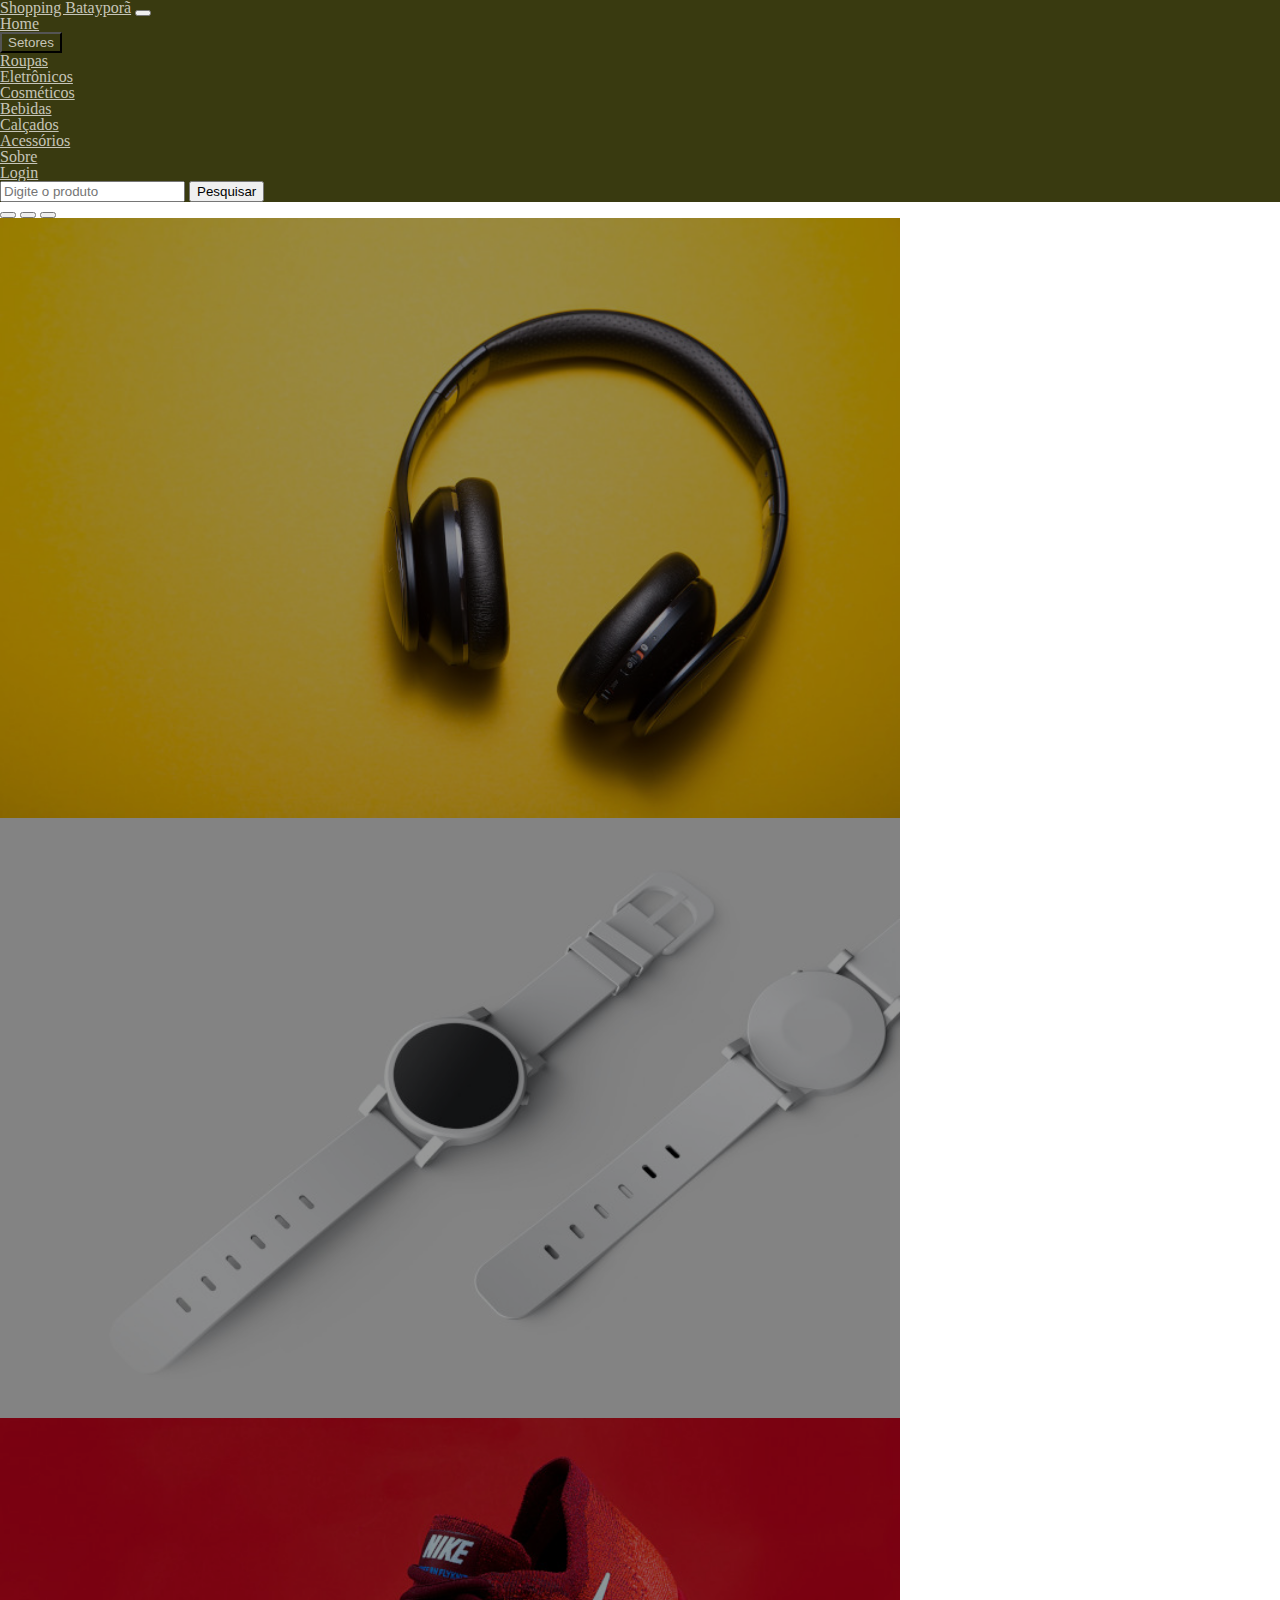
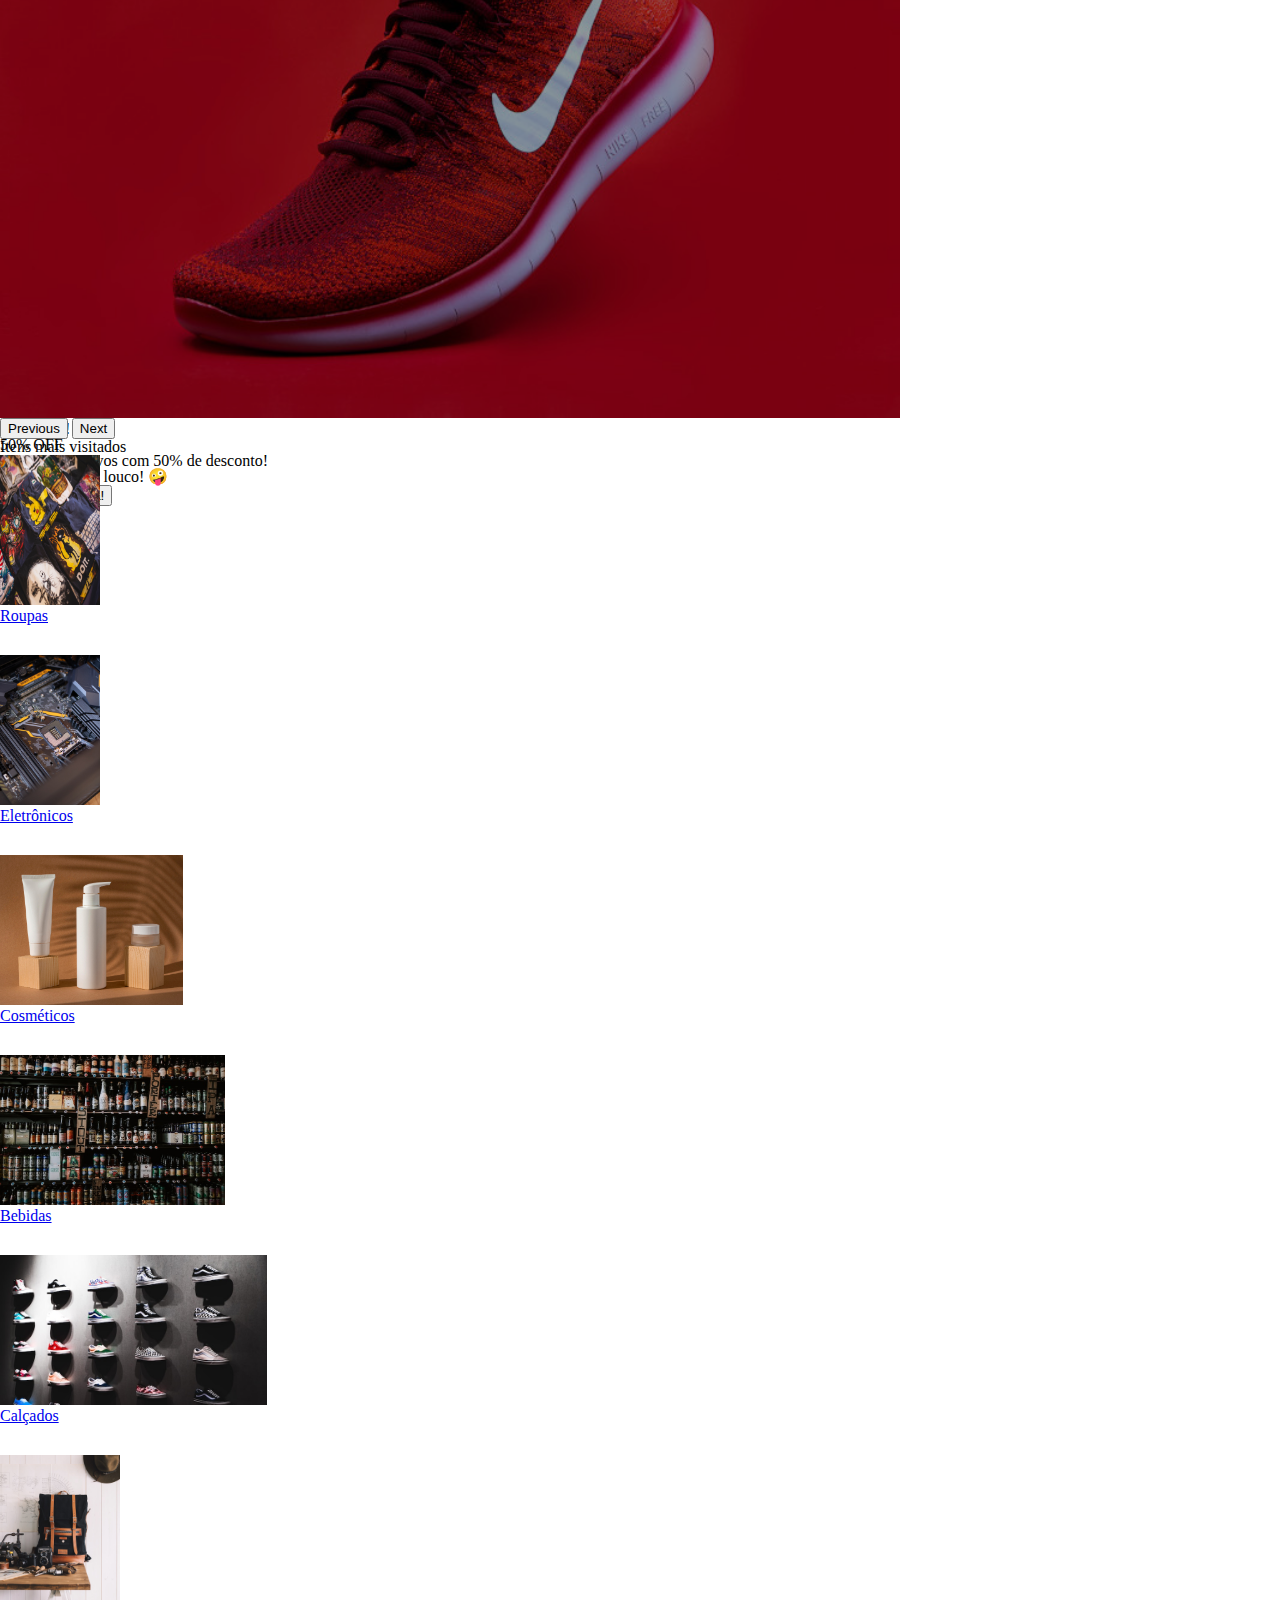
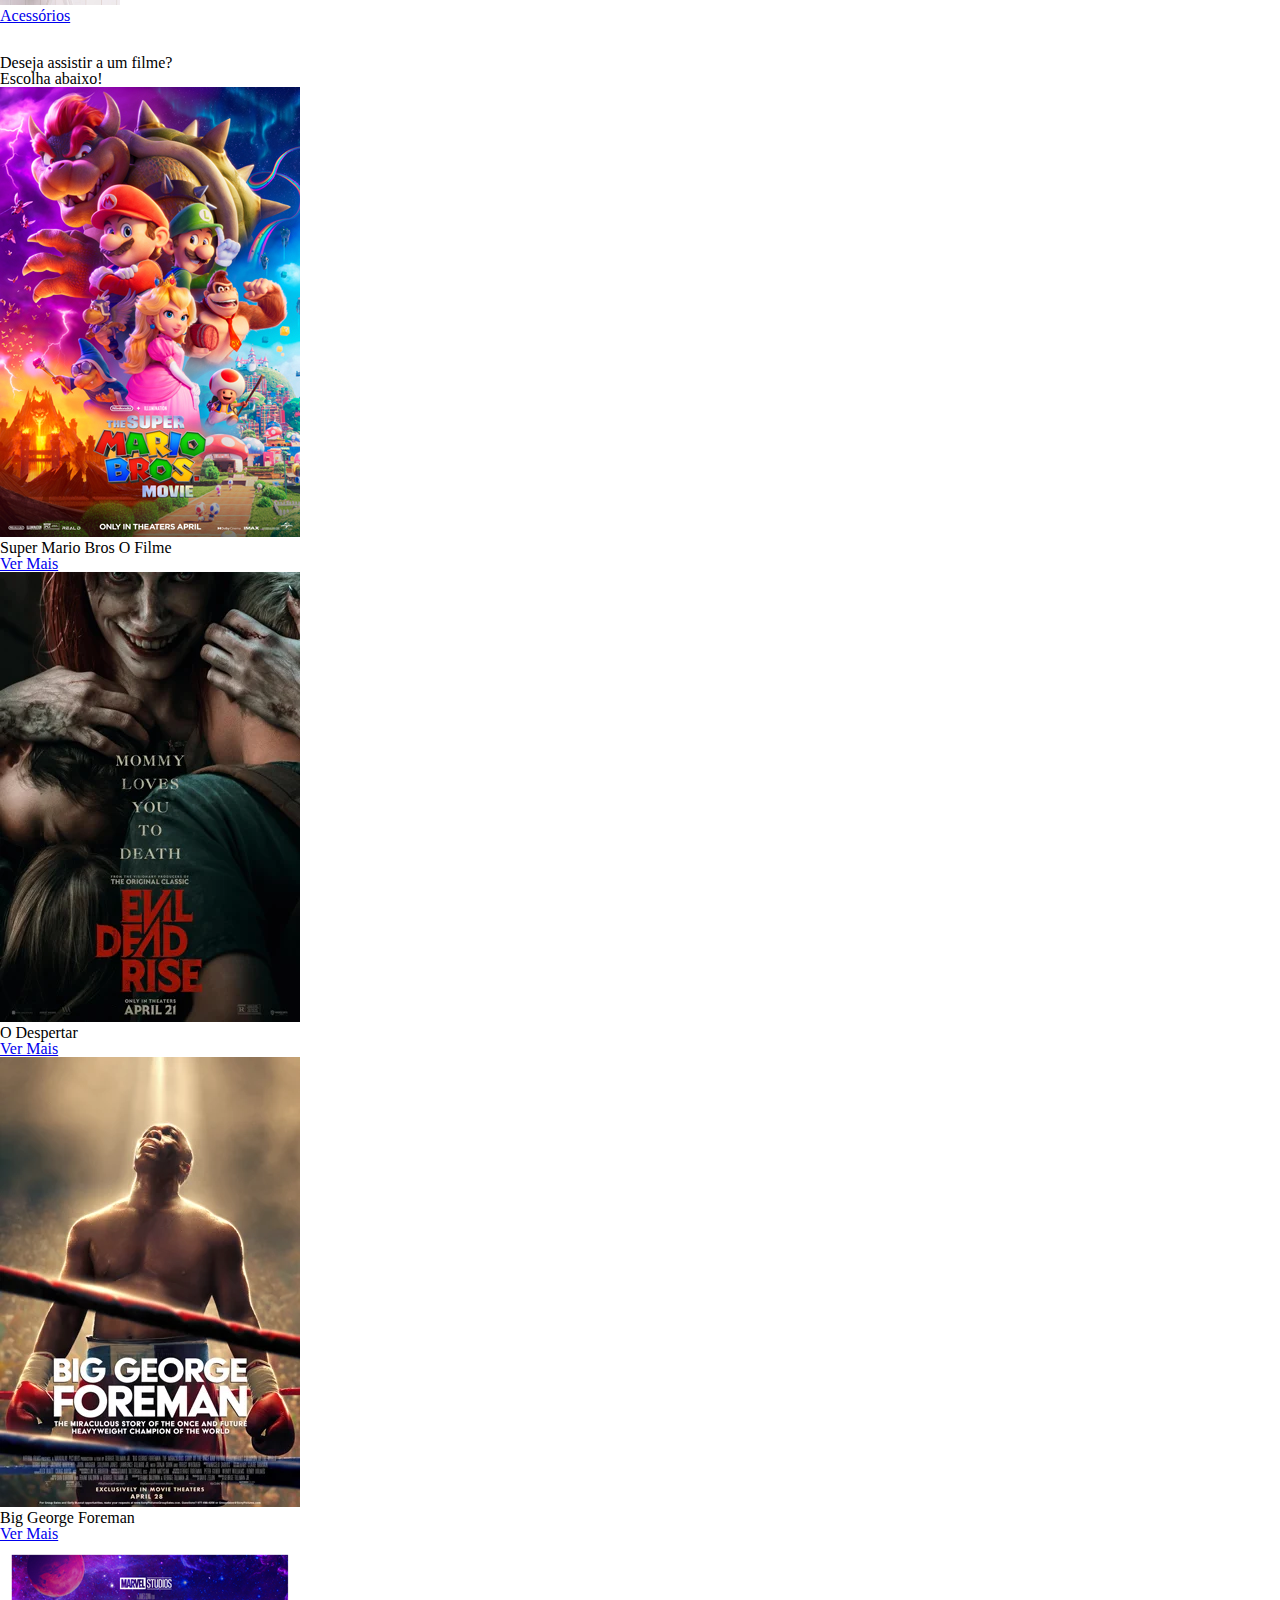
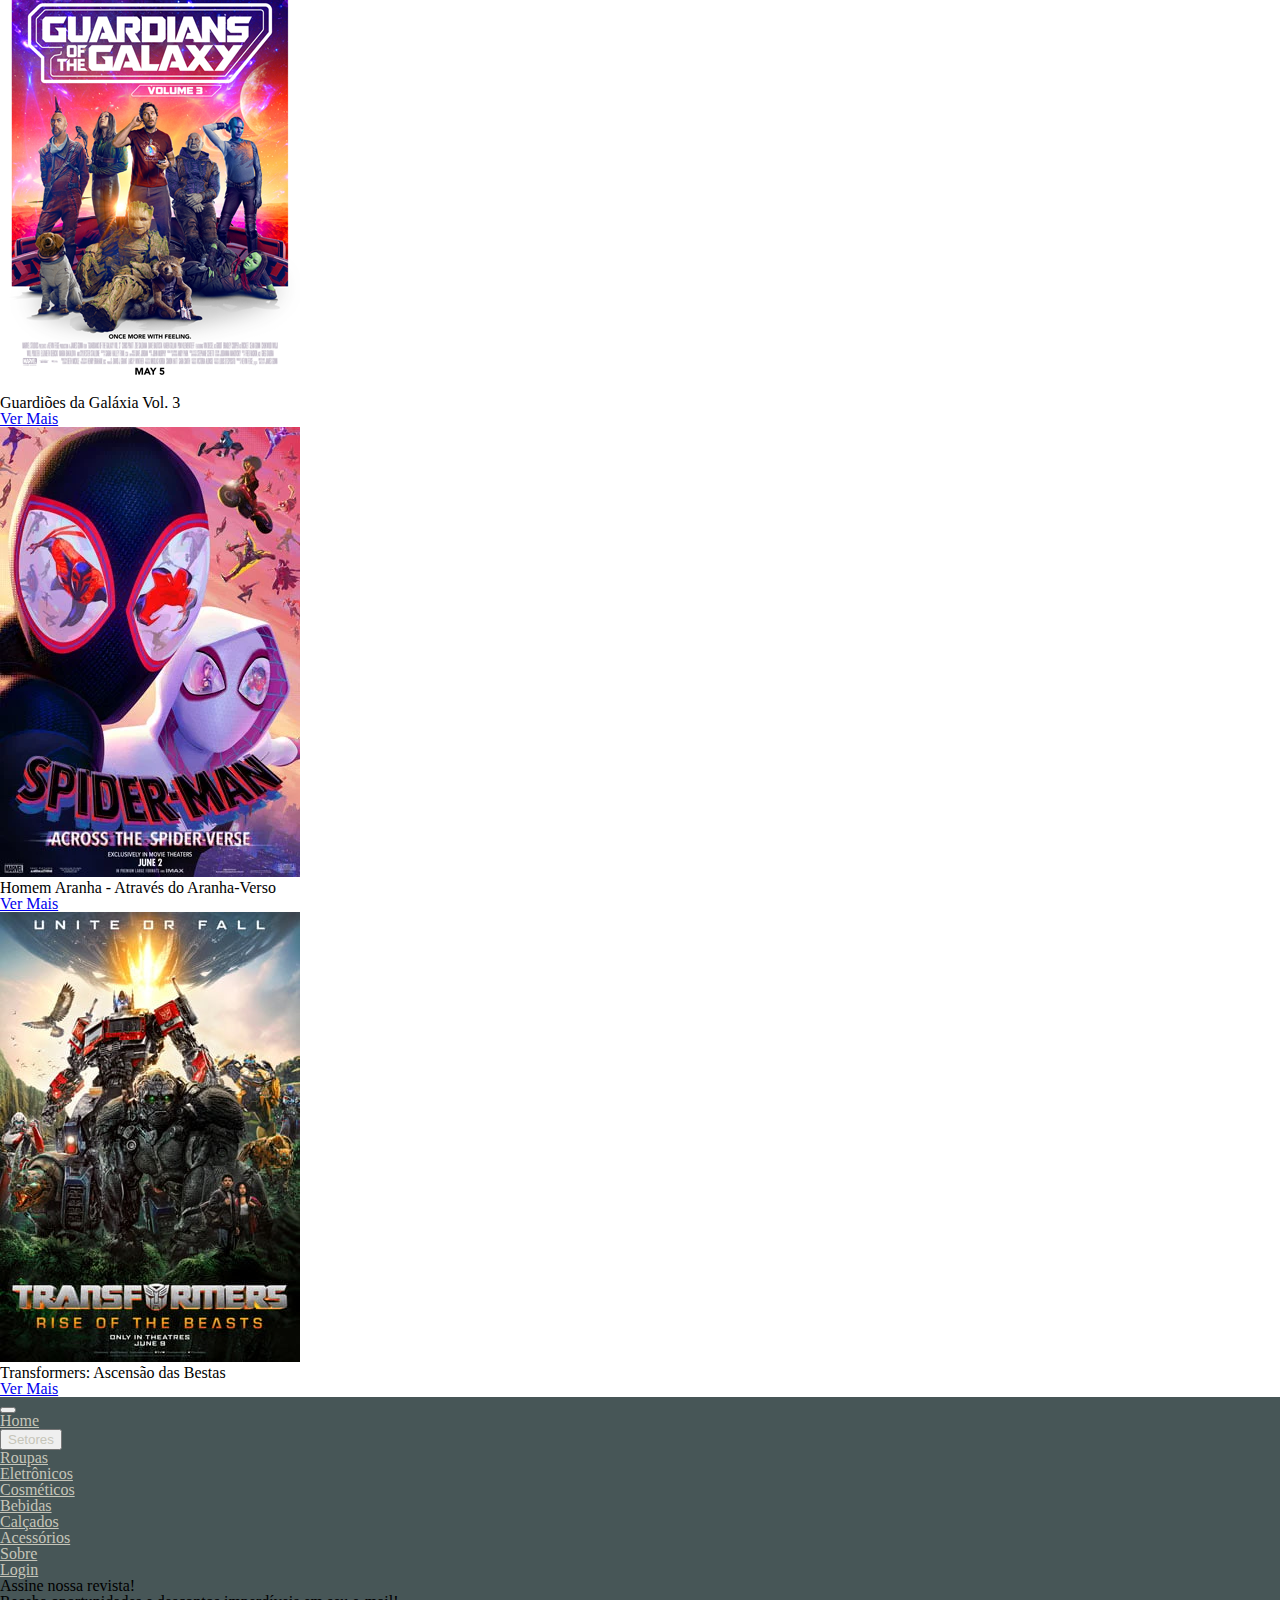
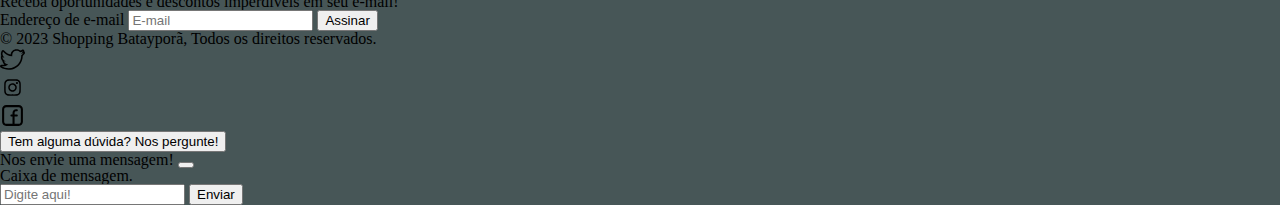
<file: index.html>
<!DOCTYPE html>
<html lang="pt-br">
<head>
    <meta charset="UTF-8">
    <meta http-equiv="X-UA-Compatible" content="IE=edge">
    <meta name="viewport" content="width=device-width, initial-scale=1.0">
    <link href="https://cdn.jsdelivr.net/npm/bootstrap@5.0.2/dist/css/bootstrap.min.css" rel="stylesheet" integrity="sha384-EVSTQN3/azprG1Anm3QDgpJLIm9Nao0Yz1ztcQTwFspd3yD65VohhpuuCOmLASjC" crossorigin="anonymous">
    <link rel="stylesheet" href="../css/reset.css">
    <link rel="stylesheet" href="css/home.css">
    <link rel="shortcut icon" href="img/favicon.ico" type="image/x-icon">
    <title>Shopping Batayporã</title>
</head>
<body>
    <header>
        <nav class="navbar navbar-expand-lg navbar-dark nav-bg-color">
            <div class="container-fluid">
                <a class="navbar-brand navbar-color" href="index.html">Shopping Batayporã</a>
                <button class="navbar-toggler" type="button" data-bs-toggle="collapse" data-bs-target="#navbarSupportedContent" aria-controls="navbarSupportedContent" aria-expanded="false" aria-label="Toggle navigation">
                    <span class="navbar-toggler-icon"></span>
                </button>
                
                <div class="collapse navbar-collapse" id="navbarSupportedContent">
                    <ul class="navbar-nav me-auto mb-2 mb-lg-0">
                        <li class="nav-item">
                            <a class="nav-link active" aria-current="page" href="index.html">Home</a>
                        </li>
                        <li class="nav-item dropdown">
                            <button class="btn btn-color dropdown-toggle nav-link py-1" type="button" data-bs-toggle="dropdown" aria-expanded="false">Setores</button>
                            <ul class="dropdown-menu dropdown-menu-color">
                                <li><a class="dropdown-item active nav-link ps-2" href="html/modas.html">Roupas</a></li>
                                <li><a class="dropdown-item nav-link ps-2" href="html/eletronics.html">Eletrônicos</a></li>
                                <li><a class="dropdown-item nav-link ps-2" href="html/cosmetics.html">Cosméticos</a></li>

                                <li><a class="dropdown-item nav-link ps-2" href="html/drinks.html">Bebidas</a></li>

                                <li><a class="dropdown-item nav-link ps-2" href="html/shoes.html">Calçados</a></li>

                                <li><a class="dropdown-item nav-link ps-2" href="html/access.html">Acessórios</a></li>

                            </ul>
                        </li>
                        <li class="nav-item">
                            <a class="nav-link" href="html/sobre.html">Sobre</a>
                        </li>
                        <li class="nav-item">
                            <a class="nav-link" href="html/login.html">Login</a>
                        </li>
                    </ul>
                    <form class="d-flex">
                    <input class="form-control me-lg-5 me-md-2" type="search" placeholder="Digite o produto" aria-label="Search">
                    <button class="btn btn-outline-success" type="submit">Pesquisar</button>
                    </form>
                </div>
            </div>
        </nav>
    </header>
    <main>
        <div id="carrossel" class="carousel slide" data-bs-ride="true">
            <div class="carousel-indicators">
                <button type="button" data-bs-target="#carrossel" data-bs-slide-to="0" class="active"
                    aria-current="true" aria-label="Slide 1"></button>
                <button type="button" data-bs-target="#carrossel" data-bs-slide-to="1"
                    aria-label="Slide 2"></button>
                <button type="button" data-bs-target="#carrossel" data-bs-slide-to="2"
                    aria-label="Slide 3"></button>
            </div>
            <div class="carousel-inner">
                <div class="carousel-item active c-item">
                    <img src="img/fone-500.jpg" class="d-block w-100 c-img" alt="Slide 1">
                        <div class="carousel-caption top-0 mt-4">
                            <p class="mt-lg-5 mt-md-3 mt-sm-0 fs-5 text-uppercase">Promoção!</p>
                            <p class="mt-lg-4 mt-md-3 mt-sm-0 text-uppercase">25% OFF</p>
                            <h1 class="display-1 mt-md-3 mt-sm-0 fw-bolder text-capitalize">Artigos eletrônicos com 25% de desconto!</h1>
                            <a href="html/eletronics.html"><button class="btn btn-primary px-lg-4 px-md-2 px-sm-1 py-lg-2 py-md-1 mt-lg-5 mt-md-3 mt-sm-0 display-3">Clique e confira!</button></a>
                        </div>
                </div>
                <div class="carousel-item c-item">
                    <img src="img/relogio-500.jpg" class="d-block w-100 c-img" alt="Slide 2">
                        <div class="carousel-caption top-0 mt-4">
                            <p class="mt-lg-5 mt-md-3 mt-sm-0 fs-5 text-uppercase">Promoção!</p>
                            <p class="mt-lg-4 mt-md-3 mt-sm-0 text-uppercase">30% OFF</p>
                            <h1 class="display-1 mt-md-3 mt-sm-0 fw-bolder text-capitalize">Acessórios com até 30% de desconto!</h1>
                            <a href="html/access.html"><button class="btn btn-primary px-lg-4 px-md-2 px-sm-1 py-lg-2 py-md-1 mt-lg-5 mt-md-3 mt-sm-0 display-3">Clique e confira!</button></a>
                        </div>
                </div>
                <div class="carousel-item c-item">
                    <img src="img/tenis-500.jpg" class="d-block w-100 c-img" alt="Slide 3">
                        <div class="carousel-caption top-0 mt-4">
                            <p class="mt-lg-5 mt-md-3 mt-sm-0 fs-5 text-uppercase">Promoção!</p>
                            <p class="mt-lg-4 mt-md-3 mt-sm-0 text-uppercase">50% OFF</p>
                            <h1 class="display-1 mt-md-3 mt-sm-0 fw-bolder text-capitalize">Artigos esportivos com 50% de desconto!</h1>
                            <h2 class="display-6 mt-md-3 mt-sm-0 fw-bold text-capitalize">O gerente ficou louco! 🤪</h2>
                            <a href="html/shoes.html"><button class="btn btn-primary px-lg-4 px-md-2 px-sm-1 py-lg-2 py-md-1 mt-lg-5 mt-md-3 mt-sm-0 display-3">Clique e confira!</button></a>
                        </div>
                </div>
                <button class="carousel-control-prev" type="button" data-bs-target="#carrossel" data-bs-slide="prev">
                <span class="carousel-control-prev-icon" aria-hidden="true"></span>
                <span class="visually-hidden">Previous</span>
                </button>
                <button class="carousel-control-next" type="button" data-bs-target="#carrossel" data-bs-slide="next">
                <span class="carousel-control-next-icon" aria-hidden="true"></span>
                <span class="visually-hidden">Next</span>
                </button>
            </div>
        </div>

        <h2 class="text-center display-2 my-4">Itens mais visitados</h2>
        
        <div class="container row mx-auto g-4">
            <div class="col-6 col-md-4 col-xxl-2">
                <div class="card card-alt">
                    <a href="html/modas.html" class="text-center text-decoration-none text-dark">
                        <img src="img/camisetas-640.jpg" class="card-img-top crd-img" alt="Imagem de Camisetas">
                        <div class="card-body">
                            <h5 class="card-title">Roupas</h5>
                        </div>
                    </a>
                </div>
            </div>
        

            <div class="col-6 col-md-4 col-xxl-2">
                <div class="card card-alt">
                    <a href="html/eletronics.html" class="text-center text-decoration-none text-dark">
                        <img src="img/pcs-eletronics.jpg" class="card-img-top crd-img" alt="Imagem de Camisetas">
                        <div class="card-body">
                            <h5 class="card-title">Eletrônicos</h5>
                        </div>
                    </a>
                </div>
            </div>

            <div class="col-6 col-md-4 col-xxl-2">
                <div class="card card-alt">
                    <a href="html/cosmetics.html" class="text-center text-decoration-none text-dark">
                        <img src="img/cosmetics-640.jpg" class="card-img-top crd-img" alt="Imagem de Camisetas">
                        <div class="card-body">
                            <h5 class="card-title">Cosméticos</h5>
                        </div>
                    </a>
                </div>
            </div>

            <div class="col-6 col-md-4 col-xxl-2">
                <div class="card card-alt">
                    <a href="html/drinks.html" class="text-center text-decoration-none text-dark">
                        <img src="img/bottles.jpg" class="card-img-top crd-img" alt="Imagem de Camisetas">
                        <div class="card-body">
                            <h5 class="card-title">Bebidas</h5>
                        </div>
                    </a>
                </div>
            </div>

            <div class="col-6 col-md-4 col-xxl-2">
                <div class="card card-alt">
                    <a href="html/shoes.html" class="text-center text-decoration-none text-dark">
                        <img src="img/shoes.jpg" class="card-img-top crd-img" alt="Imagem de Camisetas">
                        <div class="card-body">
                            <h5 class="card-title">Calçados</h5>
                        </div>
                    </a>
                </div>
            </div>

            <div class="col-6 col-md-4 col-xxl-2">
                <div class="card card-alt">
                    <a href="html/access.html" class="text-center text-decoration-none text-dark">
                        <img src="img/accessories.jpg" class="card-img-top crd-img" alt="Imagem de Camisetas">
                        <div class="card-body">
                            <h5 class="card-title">Acessórios</h5>
                        </div>
                    </a>
                </div>
            </div>


        </div>
    <h2 class="text-center display-2 my-4">Deseja assistir a um filme?</h2>
    <h3 class="text-center display-3 my-2">Escolha abaixo!</h3>

    <div class="container row mx-auto g-4">
        <div class="col-12 col-md-4 col-xxl-2">
            <div class="card">
                <img src="img/mario.jpg" class="card-img-top" alt="...">
                <div class="card-body d-flex flex-column justify-content-center">
                    <h5 class="card-title fs-5">Super Mario Bros O Filme</h5>
                    <a href="#" class="btn btn-primary my-2">Ver Mais</a>
                </div>
            </div>
        </div>
        <div class="col-12 col-md-4 col-xxl-2">
            <div class="card">
                <img src="img/demon-mom.jpg" class="card-img-top" alt="...">
                <div class="card-body d-flex flex-column justify-content-center">
                    <h5 class="card-title fs-5">O Despertar</h5>
                    <a href="#" class="btn btn-primary my-2">Ver Mais</a>
                </div>
            </div>
        </div>
        <div class="col-12 col-md-4 col-xxl-2">
            <div class="card">
                <img src="img/fighter.jpg" class="card-img-top" alt="...">
                <div class="card-body d-flex flex-column justify-content-center">
                    <h5 class="card-title fs-5">Big George Foreman</h5>
                    <a href="#" class="btn btn-primary my-2">Ver Mais</a>
                </div>
            </div>
        </div>
        <div class="col-12 col-md-4 col-xxl-2">
            <div class="card">
                <img src="img/gua-galaxy.png" class="card-img-top" alt="...">
                <div class="card-body d-flex flex-column justify-content-center">
                    <h5 class="card-title fs-5">Guardiões da Galáxia Vol. 3</h5>
                    <a href="#" class="btn btn-primary my-2">Ver Mais</a>
                </div>
            </div>
        </div>
        <div class="col-12 col-md-4 col-xxl-2">
            <div class="card">
                <img src="img/spider-man.jpg" class="card-img-top" alt="...">
                <div class="card-body d-flex flex-column justify-content-center">
                    <h5 class="card-title fs-5">Homem Aranha - Através do Aranha-Verso</h5>
                    <a href="#" class="btn btn-primary my-2">Ver Mais</a>
                </div>
            </div>
        </div>
        <div class="col-12 col-md-4 col-xxl-2">
            <div class="card my-2">
                <img src="img/transformers.jpg" class="card-img-top" alt="...">
                <div class="card-body d-flex flex-column justify-content-center accordion-body">
                    <h5 class="card-title fs-5">Transformers: Ascensão das Bestas</h5>
                    <a href="#" class="btn btn-primary my-2">Ver Mais</a>
                </div>
            </div>
        </div>
        
    </main>
    <footer class="px-4 gradient-diff py-5">
        <section class="container d-flex flex-row justify-content-between mx-auto g-4">

            <div class="col-2">
                <nav class="navbar navbar-expand-lg navbar-dark">
                    <div class="container-fluid">
                        <button class="navbar-toggler" type="button" data-bs-toggle="collapse" data-bs-target="#navbar-footer" aria-controls="navbar-footer" aria-expanded="false" aria-label="Toggle navigation">
                        <span class="navbar-toggler-icon"></span>
                        </button>

                        <div class="collapse navbar-collapse" id="navbar-footer">
                            <ul class="navbar-nav me-auto mb-2 mb-lg-0">
                                <li class="nav-item">
                                <a class="nav-link active" aria-current="page" href="index.html">Home</a>
                                </li>
                                <li class="nav-item dropdown">
                                    <button class="btn dropdown-toggle nav-link py-1" type="button" data-bs-toggle="dropdown" aria-expanded="false">Setores</button>
                                    <ul class="dropdown-menu dropdown-menu-color2">
                                        <li><a class="dropdown-item active nav-link ps-2" href="html/modas.html">Roupas</a></li>
                                        <li><a class="dropdown-item nav-link ps-2" href="html/eletronics.html">Eletrônicos</a></li>
                                        <li><a class="dropdown-item nav-link ps-2" href="html/cosmetics.html">Cosméticos</a></li>
                                        <li><a class="dropdown-item nav-link ps-2" href="html/drinks.html">Bebidas</a></li>

                                        <li><a class="dropdown-item nav-link ps-2" href="html/shoes.html">Calçados</a></li>

                                        <li><a class="dropdown-item nav-link ps-2" href="html/access.html">Acessórios</a></li>
                                    </ul>
                                </li>
                                <li class="nav-item">
                                <a class="nav-link" href="html/sobre.html">Sobre</a>
                                </li>
                                <li class="nav-item">
                                <a class="nav-link" href="html/login.html">Login</a>
                                </li>
                            </ul>
                        </div>
                    </div>
                </nav>
            </div>

            <div class="col-4 w-colcol">
                <form>
                    <h5 class="display-5 text-wrap text-center">Assine nossa revista!</h5>
                    <p>Receba oportunidades e descontos imperdíveis em seu e-mail!</p>
                        <div class="d-flex flex-column w-100">
                            <label for="rev1" class="visually-hidden">Endereço de e-mail</label>
                            <input id="rev1" type="text" class="form-control w-100" placeholder="E-mail">
                            <button class="btn btn-primary" type="button">Assinar</button>
                        </div>
                </form>
            </div>

        </section>

        <section class="container d-flex row mx-auto mt-2 g-4">
            
                <div class="d-flex flex-row justify-content-center">
                    <p>© 2023 Shopping Batayporã, Todos os direitos reservados.</p>
                    <ul class="list-unstyled d-flex">
                        <li class="mx-1 mx-md-3 mx-lg-5"><a class="link-dark" href="https://twitter.com/" rel="noopener nofollow" target="_blank"><img src="../img/twitter-svg.svg" alt="Twitter Icon" class="icon-size"></a></li>
                        <li class="mx-1 mx-md-3 mx-lg-5"><a class="link-dark" href="https://instagram.com/" rel="noopener nofollow" target="_blank"><img src="../img/instagram-svg.svg" alt="Instagram Icon" class="icon-size"></a></li>
                        <li class="mx-1 mx-md-3 mx-lg-5"><a class="link-dark" href="https://facebook.com/" rel="noopener nofollow" target="_blank"><img src="../img/facebook-svg.svg" alt="Facebook Icon" class="icon-size"></a></li>
                    </ul>
                </div>
    
                <button type="button" class="btn btn-primary" onclick="Toasty( )">Tem alguma dúvida? Nos pergunte!</button>

                <div class="toast toasty px-0" id="toastLive" role="alert" aria-live="assertive" aria-atomic="true">
                    <div class="toast-header w-100">
                      <strong class="text-capitalize">Nos envie uma mensagem!</strong>
                      <button type="button" class="btn-close    " data-bs-dismiss="toast" aria-label="Close"></button>
                    </div>
                    <div class="toast-body">
                        <form action="#">
                            <label for="msg" class="visually-hidden">Caixa de mensagem.</label>
                            <input id="msg" placeholder="Digite aqui!" class="form-floating border-0 rounded-3 px-md-4 py-2 mx-0 w-100" type="text">
                            <button class="btn btn-secondary btn-dark mt-2" type="submit" value="Send">Enviar</button>
                        </form>
                    </div>
                </div>

        </section>
            
        
      </footer>
    
    <script src="https://cdn.jsdelivr.net/npm/bootstrap@5.0.2/dist/js/bootstrap.bundle.min.js" integrity="sha384-MrcW6ZMFYlzcLA8Nl+NtUVF0sA7MsXsP1UyJoMp4YLEuNSfAP+JcXn/tWtIaxVXM" crossorigin="anonymous"></script>

      <script>
        var option ={
            animation: true,
        };

        function Toasty( ){
            var myToast = document.getElementById( "toastLive" );

            var toastEl = new bootstrap.Toast( myToast, option );

            toastEl.show();
        }

      </script>

</body>
</html>
</file>
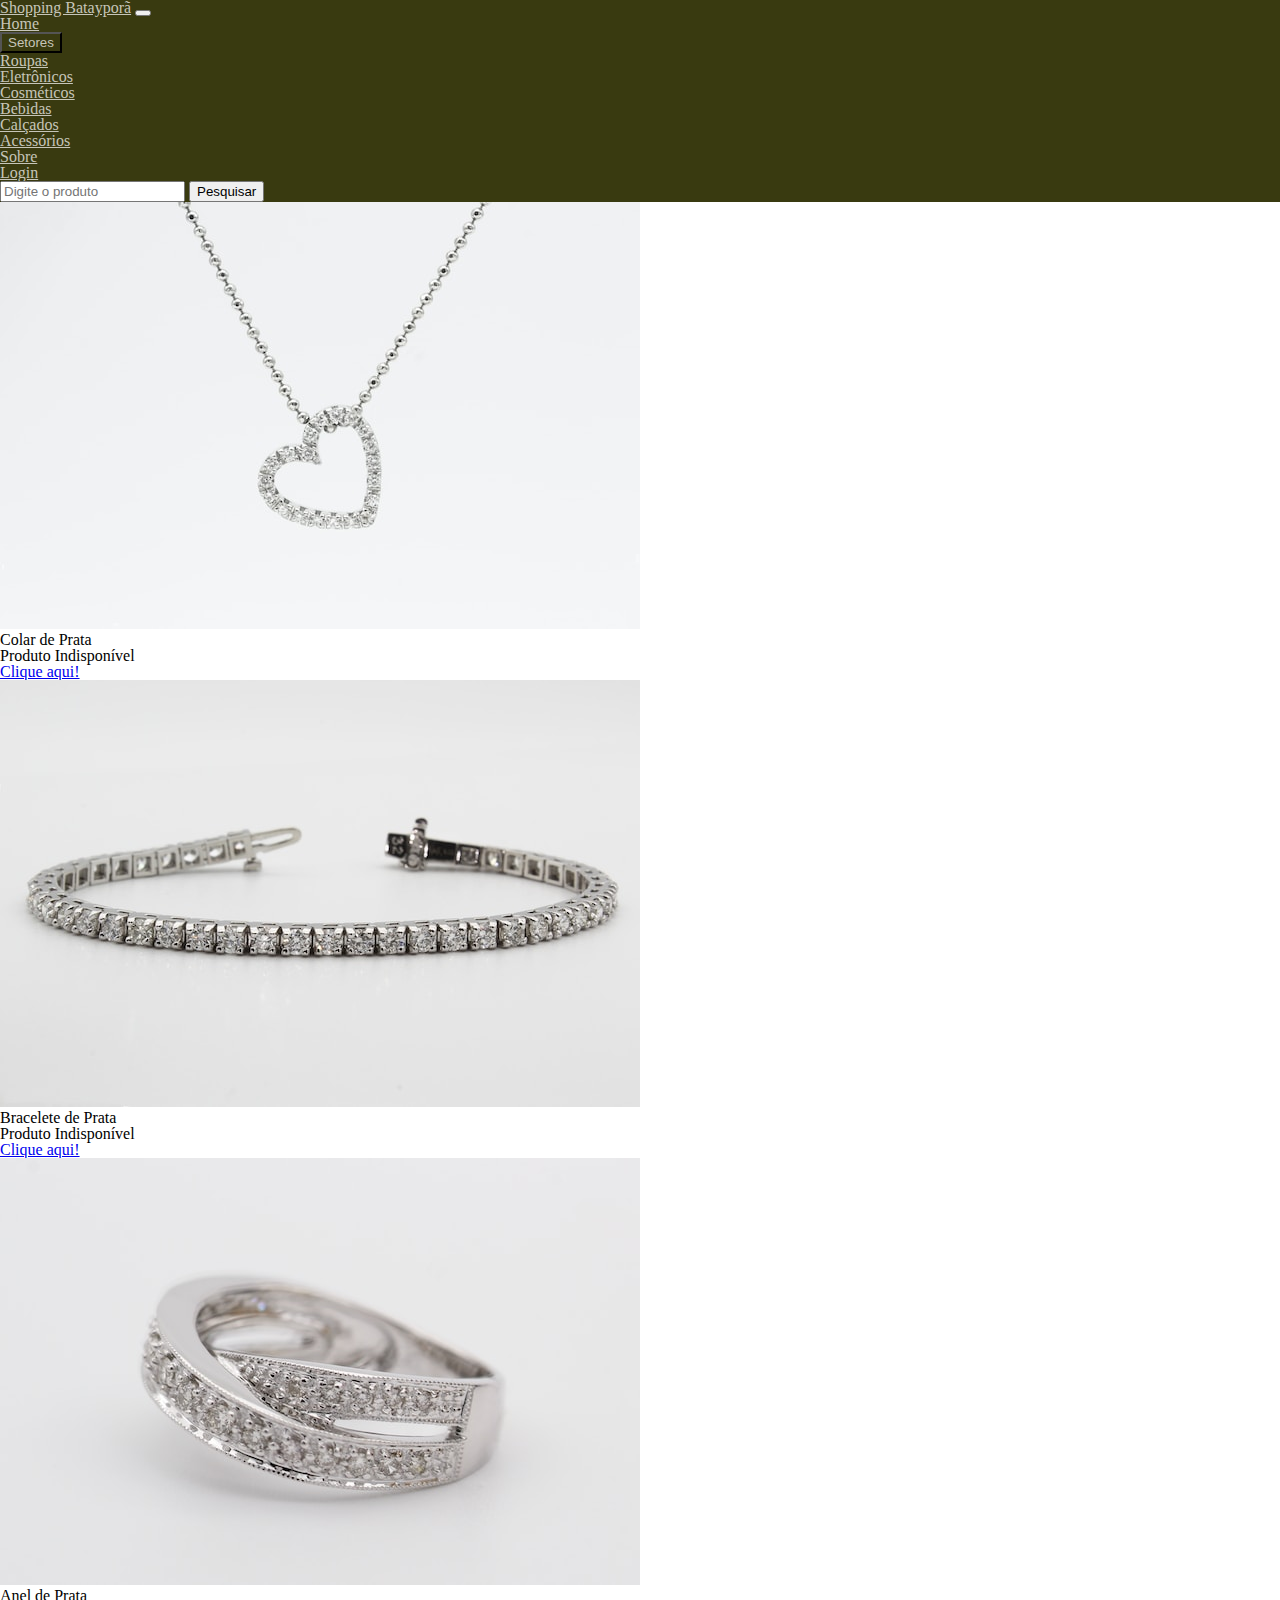
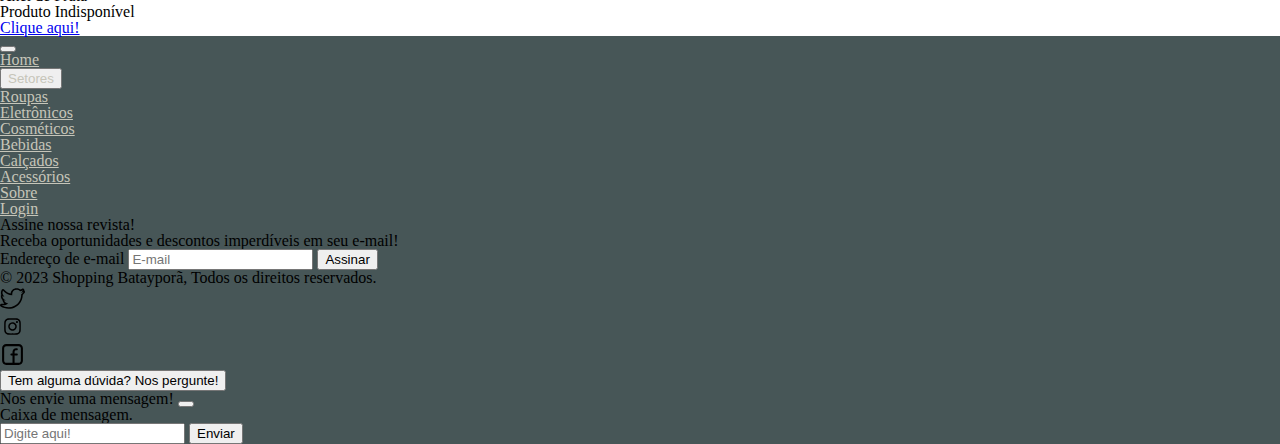
<file: html/access.html>
<!DOCTYPE html>
<html lang="pt-br">
<head>
    <meta charset="UTF-8">
    <meta http-equiv="X-UA-Compatible" content="IE=edge">
    <meta name="viewport" content="width=device-width, initial-scale=1.0">
    <link href="https://cdn.jsdelivr.net/npm/bootstrap@5.0.2/dist/css/bootstrap.min.css" rel="stylesheet" integrity="sha384-EVSTQN3/azprG1Anm3QDgpJLIm9Nao0Yz1ztcQTwFspd3yD65VohhpuuCOmLASjC" crossorigin="anonymous">
    <link rel="stylesheet" href="../css/reset.css">
    <link rel="stylesheet" href="../css/home.css">
    <link rel="shortcut icon" href="../img/favicon.ico" type="image/x-icon">
    <title>Shopping Batayporã</title>
</head>
<body>

    <header>
        <nav class="navbar navbar-expand-lg navbar-dark nav-bg-color">
            <div class="container-fluid">
                <a class="navbar-brand navbar-color" href="../index.html">Shopping Batayporã</a>
                <button class="navbar-toggler" type="button" data-bs-toggle="collapse" data-bs-target="#navbarSupportedContent" aria-controls="navbarSupportedContent" aria-expanded="false" aria-label="Toggle navigation">
                    <span class="navbar-toggler-icon"></span>
                </button>
                
                <div class="collapse navbar-collapse" id="navbarSupportedContent">
                    <ul class="navbar-nav me-auto mb-2 mb-lg-0">
                        <li class="nav-item">
                            <a class="nav-link active" aria-current="page" href="../index.html">Home</a>
                        </li>
                        <li class="nav-item dropdown">
                            <button class="btn btn-color dropdown-toggle nav-link py-1" type="button" data-bs-toggle="dropdown" aria-expanded="false">Setores</button>
                            <ul class="dropdown-menu dropdown-menu-color">
                                <li><a class="dropdown-item active nav-link ps-2" href="modas.html">Roupas</a></li>
                                <li><a class="dropdown-item nav-link ps-2" href="eletronics.html">Eletrônicos</a></li>
                                <li><a class="dropdown-item nav-link ps-2" href="cosmetics.html">Cosméticos</a></li>

                                <li><a class="dropdown-item nav-link ps-2" href="drinks.html">Bebidas</a></li>

                                <li><a class="dropdown-item nav-link ps-2" href="shoes.html">Calçados</a></li>

                                <li><a class="dropdown-item nav-link ps-2" href="access.html">Acessórios</a></li>
                                
                            </ul>
                        </li>
                        <li class="nav-item">
                            <a class="nav-link" href="sobre.html">Sobre</a>
                        </li>
                        <li class="nav-item">
                            <a class="nav-link" href="login.html">Login</a>
                        </li>
                    </ul>
                    <form class="d-flex">
                    <input class="form-control me-lg-5 me-md-2" type="search" placeholder="Digite o produto" aria-label="Search">
                    <button class="btn btn-outline-success" type="submit">Pesquisar</button>
                    </form>
                </div>
            </div>
        </nav>
    </header>

    <main>
        <div class="container row mx-auto g-4">
            <div class="col-12 col-md-4 col-xxl-2">
                <div class="card my-5">
                    <img src="../img/access1.jpg" class="card-img-top" alt="Imagem de Acessório">
                    <div class="card-body">
                        <h5 class="card-title">Colar de Prata</h5>
                        <p class="card-text text-danger">Produto Indisponível</p>
                        <a href="#" class="btn btn-primary my-2 disabled">Clique aqui!</a>
                    </div>
                </div>
            </div>

            <div class="col-12 col-md-4 col-xxl-2">
                <div class="card my-5">
                    <img src="../img/access3.jpg" class="card-img-top" alt="Imagem de Acessório">
                    <div class="card-body">
                        <h5 class="card-title">Bracelete de Prata</h5>
                        <p class="card-text text-danger">Produto Indisponível</p>
                        <a href="#" class="btn btn-primary my-2 disabled">Clique aqui!</a>
                    </div>
                </div>
            </div>

            <div class="col-12 col-md-4 col-xxl-2">
                <div class="card my-5">
                    <img src="../img/access4.jpg" class="card-img-top" alt="Imagem de Acessório">
                    <div class="card-body">
                        <h5 class="card-title">Anel de Prata</h5>
                        <p class="card-text text-danger">Produto Indisponível</p>
                        <a href="#" class="btn btn-primary my-2 disabled">Clique aqui!</a>
                    </div>
                </div>
            </div>
        
    </main>

    <footer class="px-4 gradient-diff py-5">
        <section class="container d-flex flex-row justify-content-between mx-auto g-4">

            <div class="col-2">
                <nav class="navbar navbar-expand-lg navbar-dark">
                    <div class="container-fluid">
                        <button class="navbar-toggler" type="button" data-bs-toggle="collapse" data-bs-target="#navbar-footer" aria-controls="navbar-footer" aria-expanded="false" aria-label="Toggle navigation">
                        <span class="navbar-toggler-icon"></span>
                        </button>

                        <div class="collapse navbar-collapse" id="navbar-footer">
                            <ul class="navbar-nav me-auto mb-2 mb-lg-0">
                                <li class="nav-item">
                                <a class="nav-link active" aria-current="page" href="../index.html">Home</a>
                                </li>
                                <li class="nav-item dropdown">
                                    <button class="btn dropdown-toggle nav-link py-1" type="button" data-bs-toggle="dropdown" aria-expanded="false">Setores</button>
                                    <ul class="dropdown-menu dropdown-menu-color2">
                                        <li><a class="dropdown-item active nav-link ps-2" href="modas.html">Roupas</a></li>
                                        <li><a class="dropdown-item nav-link ps-2" href="eletronics.html">Eletrônicos</a></li>
                                        <li><a class="dropdown-item nav-link ps-2" href="cosmetics.html">Cosméticos</a></li>
                                        <li><a class="dropdown-item nav-link ps-2" href="drinks.html">Bebidas</a></li>
                                        <li><a class="dropdown-item nav-link ps-2" href="shoes.html">Calçados</a></li>

                                        <li><a class="dropdown-item nav-link ps-2" href="access.html">Acessórios</a></li>

                                    </ul>
                                </li>
                                <li class="nav-item">
                                <a class="nav-link" href="sobre.html">Sobre</a>
                                </li>
                                <li class="nav-item">
                                <a class="nav-link" href="login.html">Login</a>
                                </li>
                            </ul>
                        </div>
                    </div>
                </nav>
            </div>

            <div class="col-4 w-colcol">
                <form>
                    <h5 class="display-5 text-wrap text-center">Assine nossa revista!</h5>
                    <p>Receba oportunidades e descontos imperdíveis em seu e-mail!</p>
                        <div class="d-flex flex-column w-100">
                            <label for="rev1" class="visually-hidden">Endereço de e-mail</label>
                            <input id="rev1" type="text" class="form-control w-100" placeholder="E-mail">
                            <button class="btn btn-primary" type="button">Assinar</button>
                        </div>
                </form>
            </div>

        </section>

        <section class="container d-flex row mx-auto mt-2 g-4">
            
                <div class="d-flex flex-row justify-content-center">
                    <p>© 2023 Shopping Batayporã, Todos os direitos reservados.</p>
                    <ul class="list-unstyled d-flex">
                        <li class="mx-1 mx-md-3 mx-lg-5"><a class="link-dark" href="https://twitter.com/" rel="noopener nofollow" target="_blank"><img src="../img/twitter-svg.svg" alt="Twitter Icon" class="icon-size"></a></li>
                        <li class="mx-1 mx-md-3 mx-lg-5"><a class="link-dark" href="https://www.instagram.com/" rel="noopener nofollow" target="_blank"><img src="../img/instagram-svg.svg" alt="Instagram Icon" class="icon-size"></a></li>
                        <li class="mx-1 mx-md-3 mx-lg-5"><a class="link-dark" href="https://www.facebook.com/" rel="noopener nofollow" target="_blank"><img src="../img/facebook-svg.svg" alt="Facebook Icon" class="icon-size"></a></li>
                    </ul>
                </div>
    
                <button type="button" class="btn btn-primary" onclick="Toasty( )">Tem alguma dúvida? Nos pergunte!</button>

                <div class="toast toasty px-0" id="toastLive" role="alert" aria-live="assertive" aria-atomic="true">
                    <div class="toast-header w-100">
                      <strong class="text-capitalize">Nos envie uma mensagem!</strong>
                      <button type="button" class="btn-close    " data-bs-dismiss="toast" aria-label="Close"></button>
                    </div>
                    <div class="toast-body">
                        <form action="#">
                            <label for="msg" class="visually-hidden">Caixa de mensagem.</label>
                            <input id="msg" placeholder="Digite aqui!" class="form-floating border-0 rounded-3 px-md-4 py-2 mx-0 w-100" type="text">
                            <button class="btn btn-secondary btn-dark mt-2" type="submit" value="Send">Enviar</button>
                        </form>
                    </div>
                </div>

        </section>
            
        
      </footer>

      <script src="https://cdn.jsdelivr.net/npm/bootstrap@5.0.2/dist/js/bootstrap.bundle.min.js" integrity="sha384-MrcW6ZMFYlzcLA8Nl+NtUVF0sA7MsXsP1UyJoMp4YLEuNSfAP+JcXn/tWtIaxVXM" crossorigin="anonymous"></script>

      <script>
        var option ={
            animation: true,
        };

        function Toasty( ){
            var myToast = document.getElementById( "toastLive" );

            var toastEl = new bootstrap.Toast( myToast, option );

            toastEl.show();
        }

      </script>

</body>
</html>
</file>
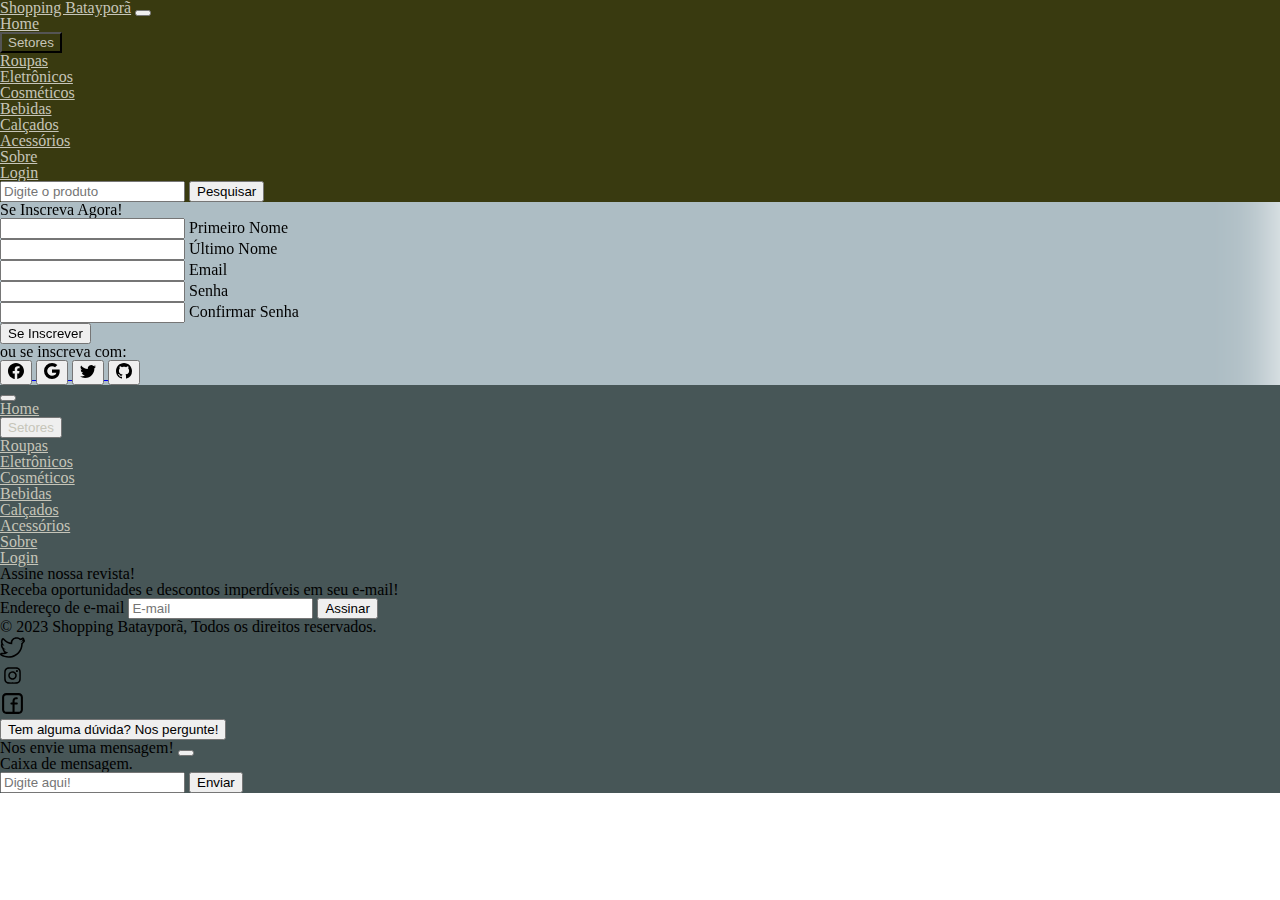
<file: html/cadastro.html>
<!DOCTYPE html>
<html lang="pt-br">

<head>
  <meta charset="UTF-8">
  <meta http-equiv="X-UA-Compatible" content="IE=edge">
  <meta name="viewport" content="width=device-width, initial-scale=1.0">
  <link href="https://cdn.jsdelivr.net/npm/bootstrap@5.0.2/dist/css/bootstrap.min.css" rel="stylesheet"
    integrity="sha384-EVSTQN3/azprG1Anm3QDgpJLIm9Nao0Yz1ztcQTwFspd3yD65VohhpuuCOmLASjC" crossorigin="anonymous">
  <link rel="stylesheet" href="../css/reset.css">
  <link rel="stylesheet" href="../css/login.css">
  <link rel="stylesheet" href="../css/home.css">
  <link rel="shortcut icon" href="../img/favicon.ico" type="image/x-icon">
  <title>Cadastre-se!</title>
</head>

<body>

    <header>
        <nav class="navbar navbar-expand-lg navbar-dark nav-bg-color">
            <div class="container-fluid">
                <a class="navbar-brand navbar-color" href="../index.html">Shopping Batayporã</a>
                <button class="navbar-toggler" type="button" data-bs-toggle="collapse" data-bs-target="#navbarSupportedContent" aria-controls="navbarSupportedContent" aria-expanded="false" aria-label="Toggle navigation">
                    <span class="navbar-toggler-icon"></span>
                </button>
                
                <div class="collapse navbar-collapse" id="navbarSupportedContent">
                    <ul class="navbar-nav me-auto mb-2 mb-lg-0">
                        <li class="nav-item">
                            <a class="nav-link active" aria-current="page" href="../index.html">Home</a>
                        </li>
                        <li class="nav-item dropdown">
                            <button class="btn btn-color dropdown-toggle nav-link py-1" type="button" data-bs-toggle="dropdown" aria-expanded="false">Setores</button>
                            <ul class="dropdown-menu dropdown-menu-color">
                                <li><a class="dropdown-item active nav-link ps-2" href="modas.html">Roupas</a></li>
                                <li><a class="dropdown-item nav-link ps-2" href="eletronics.html">Eletrônicos</a></li>
                                <li><a class="dropdown-item nav-link ps-2" href="cosmetics.html">Cosméticos</a></li>

                                <li><a class="dropdown-item nav-link ps-2" href="drinks.html">Bebidas</a></li>

                                <li><a class="dropdown-item nav-link ps-2" href="shoes.html">Calçados</a></li>

                                <li><a class="dropdown-item nav-link ps-2" href="access.html">Acessórios</a></li>
                                
                            </ul>
                        </li>
                        <li class="nav-item">
                            <a class="nav-link" href="sobre.html">Sobre</a>
                        </li>
                        <li class="nav-item">
                            <a class="nav-link" href="login.html">Login</a>
                        </li>
                    </ul>
                    <form class="d-flex">
                    <input class="form-control me-lg-5 me-md-2" type="search" placeholder="Digite o produto" aria-label="Search">
                    <button class="btn btn-outline-success" type="submit">Pesquisar</button>
                    </form>
                </div>
            </div>
        </nav>
    </header> 

  <main class="bck-color">
  <section class="text-center d-flex justify-content-center text-lg-start">
    <div class="container py-4">
      <div class="row g-0 justify-content-center">
        <div class="col-lg-6 mb-5 mb-lg-0">
          <div class="card cascading-right back">
          <div class="card-body p-5 shadow-5 text-center">
          <h2 class="fw-bold mb-5">Se Inscreva Agora!</h2>
          <form>
          <div class="row">
          <div class="col-md-6 mb-4">
          <div class="form-floating">
          <input type="text" id="prnome" class="form-control" />
          <label class="form-label" for="prnome">Primeiro Nome</label>
          </div>
          </div>
          <div class="col-md-6 mb-4">
          <div class="form-floating">
          <input type="text" id="ulnome" class="form-control" />
          <label class="form-label" for="ulnome">Último Nome</label>
          </div>
          </div>
          </div>

          <div class="form-floating mb-4">
          <input type="email" id="email" class="form-control" />
          <label class="form-label" for="email">Email</label>
          </div>

          <div class="form-floating mb-4">
          <input type="password" id="senha1" class="form-control" />
          <label class="form-label" for="senha1">Senha</label>
          </div>

          <div class="form-floating mb-4">
          <input type="password" id="senha2" class="form-control" />
          <label class="form-label" for="senha2">Confirmar Senha</label>
          </div>

          <button type="submit" class="btn btn-primary btn-block mb-4">Se Inscrever</button>

          <div class="text-center">
          <p>ou se inscreva com:</p>
          <a href="https://facebook.com" rel="nofollow noopener" target="_blank">
              <button type="button" class="btn btn-link btn-floating mx-1">
              <i class="bi bi-facebook"><svg xmlns="http://www.w3.org/2000/svg" width="16" height="16"
              fill="currentColor" class="bi bi-facebook" viewBox="0 0 16 16">
              <path
              d="M16 8.049c0-4.446-3.582-8.05-8-8.05C3.58 0-.002 3.603-.002 8.05c0 4.017 2.926 7.347 6.75 7.951v-5.625h-2.03V8.05H6.75V6.275c0-2.017 1.195-3.131 3.022-3.131.876 0 1.791.157 1.791.157v1.98h-1.009c-.993 0-1.303.621-1.303 1.258v1.51h2.218l-.354 2.326H9.25V16c3.824-.604 6.75-3.934 6.75-7.951z" />
              </svg></i>
              </button>
          </a>

          <a href="https://www.google.com" rel="nofollow noopener" target="_blank">
              <button type="button" class="btn btn-link btn-floating mx-1">
              <i class="bi bi-google"><svg xmlns="http://www.w3.org/2000/svg" width="16" height="16"
              fill="currentColor" class="bi bi-google" viewBox="0 0 16 16">
              <path
              d="M15.545 6.558a9.42 9.42 0 0 1 .139 1.626c0 2.434-.87 4.492-2.384 5.885h.002C11.978 15.292 10.158 16 8 16A8 8 0 1 1 8 0a7.689 7.689 0 0 1 5.352 2.082l-2.284 2.284A4.347 4.347 0 0 0 8 3.166c-2.087 0-3.86 1.408-4.492 3.304a4.792 4.792 0 0 0 0 3.063h.003c.635 1.893 2.405 3.301 4.492 3.301 1.078 0 2.004-.276 2.722-.764h-.003a3.702 3.702 0 0 0 1.599-2.431H8v-3.08h7.545z" />
              </svg></i>
              </button>
          </a>

          <a href="https://twitter.com" rel="nofollow noopener" target="_blank">
              <button type="button" class="btn btn-link btn-floating mx-1">
              <i class="bi bi-twitter"><svg xmlns="http://www.w3.org/2000/svg" width="16" height="16"
              fill="currentColor  " class="bi bi-twitter" viewBox="0 0 16 16">
              <path
              d="M5.026 15c6.038 0 9.341-5.003 9.341-9.334 0-.14 0-.282-.006-.422A6.685 6.685 0 0 0 16 3.542a6.658 6.658 0 0 1-1.889.518 3.301 3.301 0 0 0 1.447-1.817 6.533 6.533 0 0 1-2.087.793A3.286 3.286 0 0 0 7.875 6.03a9.325 9.325 0 0 1-6.767-3.429 3.289 3.289 0 0 0 1.018 4.382A3.323 3.323 0 0 1 .64 6.575v.045a3.288 3.288 0 0 0 2.632 3.218 3.203 3.203 0 0 1-.865.115 3.23 3.23 0 0 1-.614-.057 3.283 3.283 0 0 0 3.067 2.277A6.588 6.588 0 0 1 .78 13.58a6.32 6.32 0 0 1-.78-.045A9.344 9.344 0 0 0 5.026 15z" />
              </svg></i>
              </button>
          </a>

          <a href="https://github.com/Helder45" rel="nofollow noopener" target="_blank">
              <button type="button" class="btn btn-link btn-floating mx-1">
              <i class="bi bi-github"><svg xmlns="http://www.w3.org/2000/svg" width="16" height="16"
              fill="currentColor" class="bi bi-github" viewBox="0 0 16 16">
              <path
              d="M8 0C3.58 0 0 3.58 0 8c0 3.54 2.29 6.53 5.47 7.59.4.07.55-.17.55-.38 0-.19-.01-.82-.01-1.49-2.01.37-2.53-.49-2.69-.94-.09-.23-.48-.94-.82-1.13-.28-.15-.68-.52-.01-.53.63-.01 1.08.58 1.23.82.72 1.21 1.87.87 2.33.66.07-.52.28-.87.51-1.07-1.78-.2-3.64-.89-3.64-3.95 0-.87.31-1.59.82-2.15-.08-.2-.36-1.02.08-2.12 0 0 .67-.21 2.2.82.64-.18 1.32-.27 2-.27.68 0 1.36.09 2 .27 1.53-1.04 2.2-.82 2.2-.82.44 1.1.16 1.92.08 2.12.51.56.82 1.27.82 2.15 0 3.07-1.87 3.75-3.65 3.95.29.25.54.73.54 1.48 0 1.07-.01 1.93-.01 2.2 0 .21.15.46.55.38A8.012 8.012 0 0 0 16 8c0-4.42-3.58-8-8-8z" />
              </svg></i>
              </button>
          </a>
          </div>
          </form>
          </div>
          </div>
        </div>
      </div>
    </div>
  </section>

  </main>

  <footer class="px-4 gradient-diff py-5">
    <section class="container d-flex flex-row justify-content-between mx-auto g-4">

        <div class="col-2">
            <nav class="navbar navbar-expand-lg navbar-dark">
                <div class="container-fluid">
                    <button class="navbar-toggler" type="button" data-bs-toggle="collapse" data-bs-target="#navbar-footer" aria-controls="navbar-footer" aria-expanded="false" aria-label="Toggle navigation">
                    <span class="navbar-toggler-icon"></span>
                    </button>

                    <div class="collapse navbar-collapse" id="navbar-footer">
                        <ul class="navbar-nav me-auto mb-2 mb-lg-0">
                            <li class="nav-item">
                            <a class="nav-link active" aria-current="page" href="../index.html">Home</a>
                            </li>
                            <li class="nav-item dropdown">
                                <button class="btn dropdown-toggle nav-link py-1" type="button" data-bs-toggle="dropdown" aria-expanded="false">Setores</button>
                                <ul class="dropdown-menu dropdown-menu-color2">
                                    <li><a class="dropdown-item active nav-link ps-2" href="modas.html">Roupas</a></li>
                                    <li><a class="dropdown-item nav-link ps-2" href="eletronics.html">Eletrônicos</a></li>
                                    <li><a class="dropdown-item nav-link ps-2" href="cosmetics.html">Cosméticos</a></li>
                                    <li><a class="dropdown-item nav-link ps-2" href="drinks.html">Bebidas</a></li>
                                    <li><a class="dropdown-item nav-link ps-2" href="shoes.html">Calçados</a></li>

                                    <li><a class="dropdown-item nav-link ps-2" href="access.html">Acessórios</a></li>

                                </ul>
                            </li>
                            <li class="nav-item">
                            <a class="nav-link" href="sobre.html">Sobre</a>
                            </li>
                            <li class="nav-item">
                            <a class="nav-link" href="login.html">Login</a>
                            </li>
                        </ul>
                    </div>
                </div>
            </nav>
        </div>

        <div class="col-4 w-colcol">
            <form>
                <h5 class="display-5 text-wrap text-center">Assine nossa revista!</h5>
                <p>Receba oportunidades e descontos imperdíveis em seu e-mail!</p>
                    <div class="d-flex flex-column w-100">
                        <label for="rev1" class="visually-hidden">Endereço de e-mail</label>
                        <input id="rev1" type="text" class="form-control w-100" placeholder="E-mail">
                        <button class="btn btn-primary" type="button">Assinar</button>
                    </div>
            </form>
        </div>

    </section>

    <section class="container d-flex row mx-auto mt-2 g-4">
        
            <div class="d-flex flex-row justify-content-center">
                <p>© 2023 Shopping Batayporã, Todos os direitos reservados.</p>
                <ul class="list-unstyled d-flex">
                    <li class="mx-1 mx-md-3 mx-lg-5"><a class="link-dark" href="https://twitter.com/" rel="noopener nofollow" target="_blank"><img src="../img/twitter-svg.svg" alt="Twitter Icon" class="icon-size"></a></li>
                    <li class="mx-1 mx-md-3 mx-lg-5"><a class="link-dark" href="https://www.instagram.com/" rel="noopener nofollow" target="_blank"><img src="../img/instagram-svg.svg" alt="Instagram Icon" class="icon-size"></a></li>
                    <li class="mx-1 mx-md-3 mx-lg-5"><a class="link-dark" href="https://www.facebook.com/" rel="noopener nofollow" target="_blank"><img src="../img/facebook-svg.svg" alt="Facebook Icon" class="icon-size"></a></li>
                </ul>
            </div>

            <button type="button" class="btn btn-primary" onclick="Toasty( )">Tem alguma dúvida? Nos pergunte!</button>

            <div class="toast toasty px-0" id="toastLive" role="alert" aria-live="assertive" aria-atomic="true">
                <div class="toast-header w-100">
                  <strong class="text-capitalize">Nos envie uma mensagem!</strong>
                  <button type="button" class="btn-close    " data-bs-dismiss="toast" aria-label="Close"></button>
                </div>
                <div class="toast-body">
                    <form action="#">
                        <label for="msg" class="visually-hidden">Caixa de mensagem.</label>
                        <input id="msg" placeholder="Digite aqui!" class="form-floating border-0 rounded-3 px-md-4 py-2 mx-0 w-100" type="text">
                        <button class="btn btn-secondary btn-dark mt-2" type="submit" value="Send">Enviar</button>
                    </form>
                </div>
            </div>

    </section>
        
    
  </footer>

  <script src="https://cdn.jsdelivr.net/npm/bootstrap@5.0.2/dist/js/bootstrap.bundle.min.js"
    integrity="sha384-MrcW6ZMFYlzcLA8Nl+NtUVF0sA7MsXsP1UyJoMp4YLEuNSfAP+JcXn/tWtIaxVXM"
    crossorigin="anonymous"></script>

    <script>
      var option ={
          animation: true,
      };

      function Toasty( ){
          var myToast = document.getElementById( "toastLive" );

          var toastEl = new bootstrap.Toast( myToast, option );

          toastEl.show();
      }

    </script>

</body>



</html>
</file>
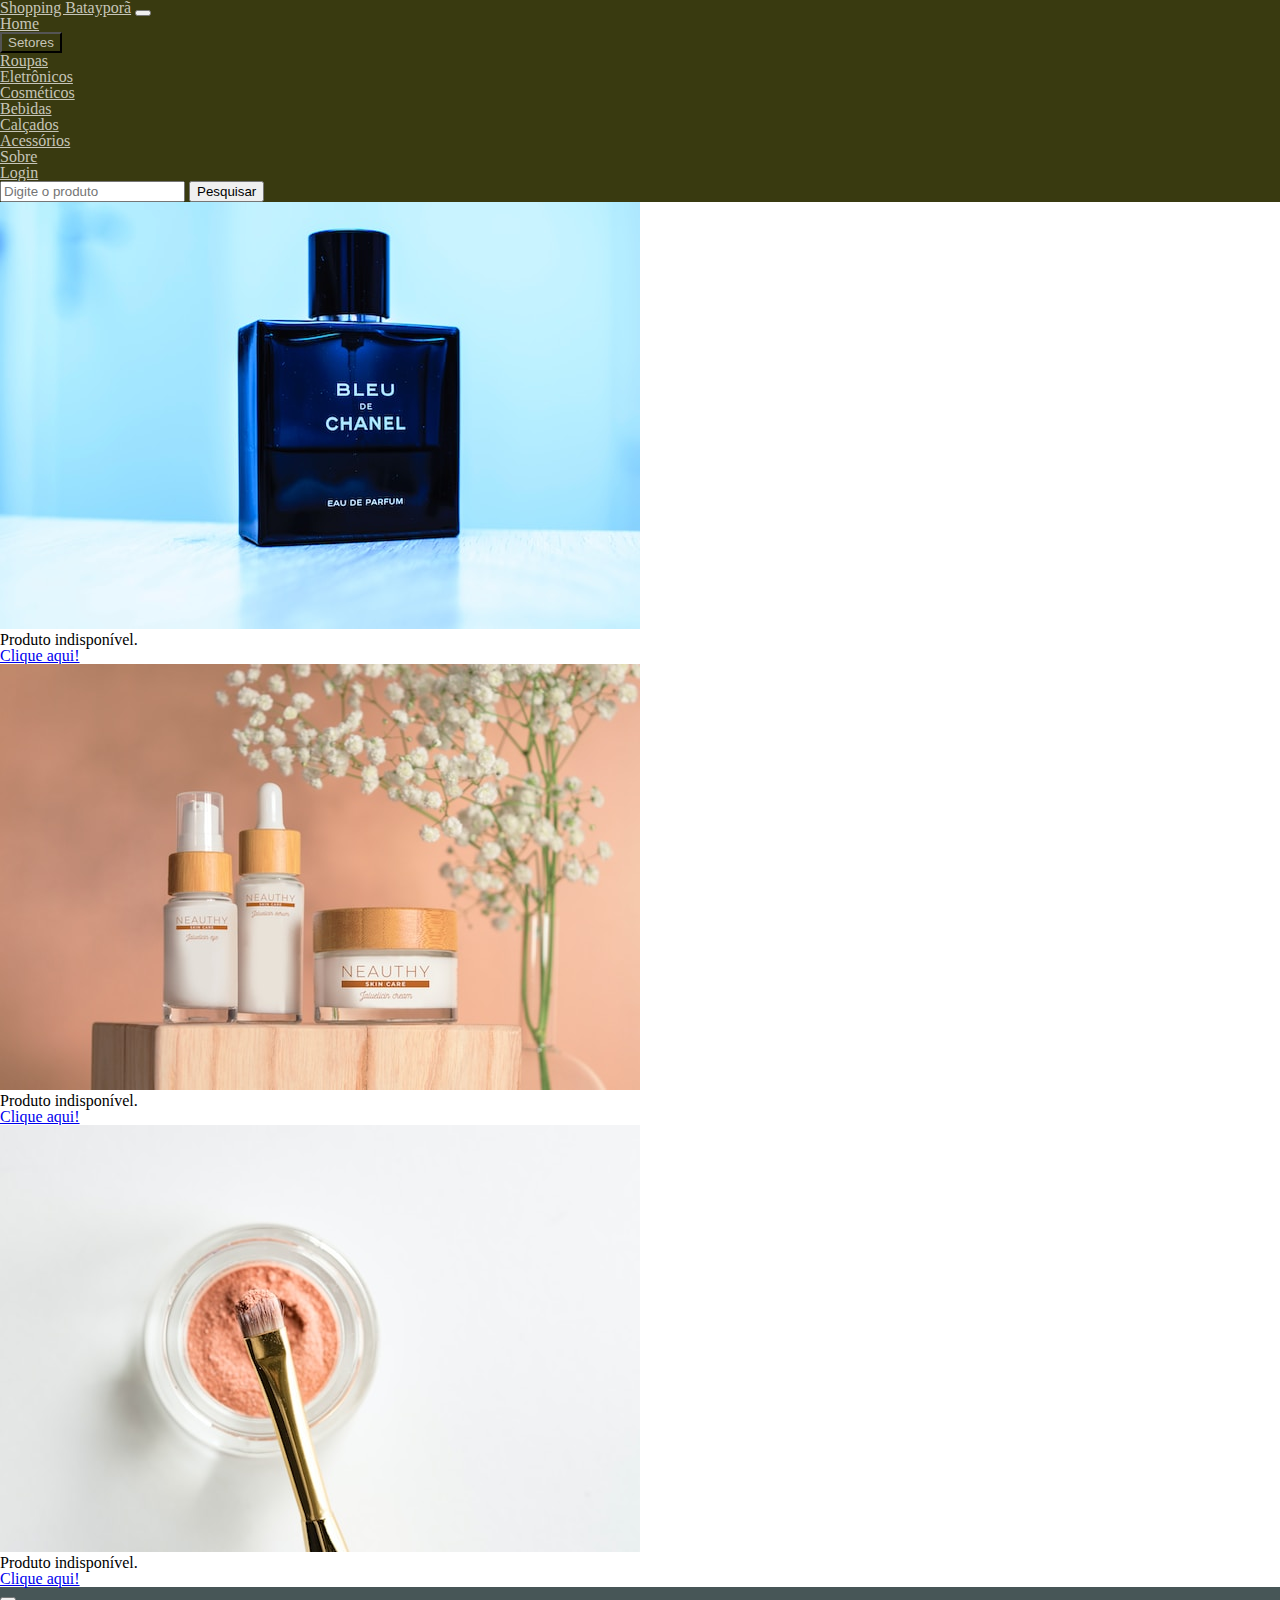
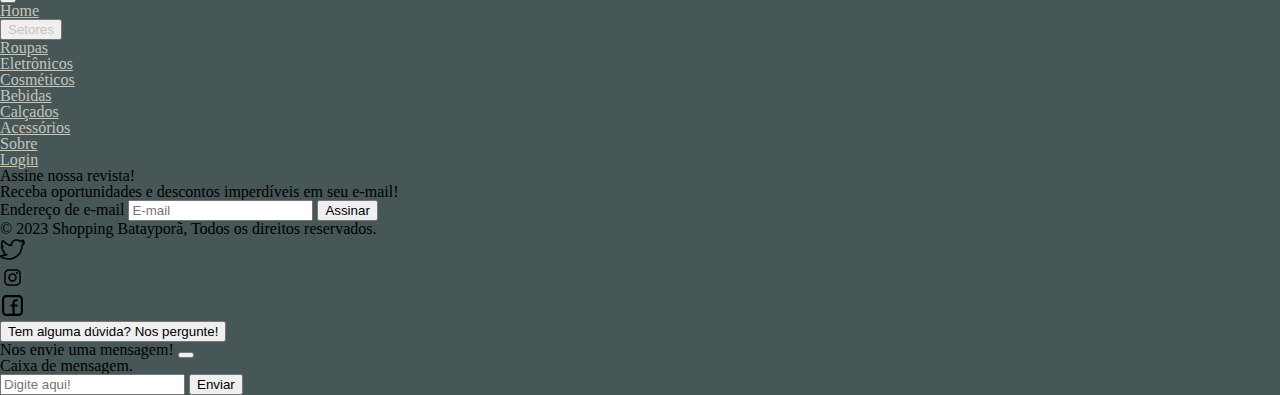
<file: html/cosmetics.html>
<!DOCTYPE html>
<html lang="pt-br">
<head>
    <meta charset="UTF-8">
    <meta http-equiv="X-UA-Compatible" content="IE=edge">
    <meta name="viewport" content="width=device-width, initial-scale=1.0">
    <link href="https://cdn.jsdelivr.net/npm/bootstrap@5.0.2/dist/css/bootstrap.min.css" rel="stylesheet" integrity="sha384-EVSTQN3/azprG1Anm3QDgpJLIm9Nao0Yz1ztcQTwFspd3yD65VohhpuuCOmLASjC" crossorigin="anonymous">
    <link rel="stylesheet" href="../css/reset.css">
    <link rel="stylesheet" href="../css/home.css">
    <link rel="shortcut icon" href="../img/favicon.ico" type="image/x-icon">
    <title>Shopping Batayporã</title>
</head>
<body>

    <header>
        <nav class="navbar navbar-expand-lg navbar-dark nav-bg-color">
            <div class="container-fluid">
                <a class="navbar-brand navbar-color" href="../index.html">Shopping Batayporã</a>
                <button class="navbar-toggler" type="button" data-bs-toggle="collapse" data-bs-target="#navbarSupportedContent" aria-controls="navbarSupportedContent" aria-expanded="false" aria-label="Toggle navigation">
                    <span class="navbar-toggler-icon"></span>
                </button>
                
                <div class="collapse navbar-collapse" id="navbarSupportedContent">
                    <ul class="navbar-nav me-auto mb-2 mb-lg-0">
                        <li class="nav-item">
                            <a class="nav-link active" aria-current="page" href="../index.html">Home</a>
                        </li>
                        <li class="nav-item dropdown">
                            <button class="btn btn-color dropdown-toggle nav-link py-1" type="button" data-bs-toggle="dropdown" aria-expanded="false">Setores</button>
                            <ul class="dropdown-menu dropdown-menu-color">
                                <li><a class="dropdown-item active nav-link ps-2" href="modas.html">Roupas</a></li>
                                <li><a class="dropdown-item nav-link ps-2" href="eletronics.html">Eletrônicos</a></li>
                                <li><a class="dropdown-item nav-link ps-2" href="cosmetics.html">Cosméticos</a></li>

                                <li><a class="dropdown-item nav-link ps-2" href="drinks.html">Bebidas</a></li>

                                <li><a class="dropdown-item nav-link ps-2" href="shoes.html">Calçados</a></li>

                                <li><a class="dropdown-item nav-link ps-2" href="access.html">Acessórios</a></li>
                                
                            </ul>
                        </li>
                        <li class="nav-item">
                            <a class="nav-link" href="sobre.html">Sobre</a>
                        </li>
                        <li class="nav-item">
                            <a class="nav-link" href="login.html">Login</a>
                        </li>
                    </ul>
                    <form class="d-flex">
                    <input class="form-control me-lg-5 me-md-2" type="search" placeholder="Digite o produto" aria-label="Search">
                    <button class="btn btn-outline-success" type="submit">Pesquisar</button>
                    </form>
                </div>
            </div>
        </nav>
    </header>

    <main>
        <div class="container row mx-auto g-4">
            <div class="col-12 col-md-4 col-xxl-2">
                <div class="card my-5">
                    <img src="../img/cosm1.jpg" class="card-img-top" alt="Imagem de Cosmético.">
                    <div class="card-body">
                        <h5 class="card-title"></h5>
                        <p class="card-text text-danger">Produto indisponível.</p>
                        <a href="roupa-fem.html" class="btn btn-primary my-2 disabled">Clique aqui!</a>
                    </div>
                </div>
            </div>

            <div class="col-12 col-md-4 col-xxl-2">
                <div class="card my-5">
                    <img src="../img/cosm2.jpg" class="card-img-top" alt="Imagem de Cosmético.">
                    <div class="card-body">
                        <h5 class="card-title"></h5>
                        <p class="card-text text-danger">Produto indisponível.</p>
                        <a href="roupa-fem.html" class="btn btn-primary my-2 disabled">Clique aqui!</a>
                    </div>
                </div>
            </div>

            <div class="col-12 col-md-4 col-xxl-2">
                <div class="card my-5">
                    <img src="../img/cosm3.jpg" class="card-img-top" alt="Imagem de Cosmético.">
                    <div class="card-body">
                        <h5 class="card-title"></h5>
                        <p class="card-text text-danger">Produto indisponível.</p>
                        <a href="roupa-fem.html" class="btn btn-primary my-2 disabled">Clique aqui!</a>
                    </div>
                </div>
            </div>
        
    </main>

    <footer class="px-4 gradient-diff py-5">
        <section class="container d-flex flex-row justify-content-between mx-auto g-4">

            <div class="col-2">
                <nav class="navbar navbar-expand-lg navbar-dark">
                    <div class="container-fluid">
                        <button class="navbar-toggler" type="button" data-bs-toggle="collapse" data-bs-target="#navbar-footer" aria-controls="navbar-footer" aria-expanded="false" aria-label="Toggle navigation">
                        <span class="navbar-toggler-icon"></span>
                        </button>

                        <div class="collapse navbar-collapse" id="navbar-footer">
                            <ul class="navbar-nav me-auto mb-2 mb-lg-0">
                                <li class="nav-item">
                                <a class="nav-link active" aria-current="page" href="../index.html">Home</a>
                                </li>
                                <li class="nav-item dropdown">
                                    <button class="btn dropdown-toggle nav-link py-1" type="button" data-bs-toggle="dropdown" aria-expanded="false">Setores</button>
                                    <ul class="dropdown-menu dropdown-menu-color2">
                                        <li><a class="dropdown-item active nav-link ps-2" href="modas.html">Roupas</a></li>
                                        <li><a class="dropdown-item nav-link ps-2" href="eletronics.html">Eletrônicos</a></li>
                                        <li><a class="dropdown-item nav-link ps-2" href="cosmetics.html">Cosméticos</a></li>
                                        <li><a class="dropdown-item nav-link ps-2" href="drinks.html">Bebidas</a></li>
                                        <li><a class="dropdown-item nav-link ps-2" href="shoes.html">Calçados</a></li>

                                        <li><a class="dropdown-item nav-link ps-2" href="access.html">Acessórios</a></li>

                                    </ul>
                                </li>
                                <li class="nav-item">
                                <a class="nav-link" href="sobre.html">Sobre</a>
                                </li>
                                <li class="nav-item">
                                <a class="nav-link" href="login.html">Login</a>
                                </li>
                            </ul>
                        </div>
                    </div>
                </nav>
            </div>

            <div class="col-4 w-colcol">
                <form>
                    <h5 class="display-5 text-wrap text-center">Assine nossa revista!</h5>
                    <p>Receba oportunidades e descontos imperdíveis em seu e-mail!</p>
                        <div class="d-flex flex-column w-100">
                            <label for="rev1" class="visually-hidden">Endereço de e-mail</label>
                            <input id="rev1" type="text" class="form-control w-100" placeholder="E-mail">
                            <button class="btn btn-primary" type="button">Assinar</button>
                        </div>
                </form>
            </div>

        </section>

        <section class="container d-flex row mx-auto mt-2 g-4">
            
                <div class="d-flex flex-row justify-content-center">
                    <p>© 2023 Shopping Batayporã, Todos os direitos reservados.</p>
                    <ul class="list-unstyled d-flex">
                        <li class="mx-1 mx-md-3 mx-lg-5"><a class="link-dark" href="https://twitter.com/" rel="noopener nofollow" target="_blank"><img src="../img/twitter-svg.svg" alt="Twitter Icon" class="icon-size"></a></li>
                        <li class="mx-1 mx-md-3 mx-lg-5"><a class="link-dark" href="https://instagram.com/" rel="noopener nofollow" target="_blank"><img src="../img/instagram-svg.svg" alt="Instagram Icon" class="icon-size"></a></li>
                        <li class="mx-1 mx-md-3 mx-lg-5"><a class="link-dark" href="https://facebook.com/" rel="noopener nofollow" target="_blank"><img src="../img/facebook-svg.svg" alt="Facebook Icon" class="icon-size"></a></li>
                    </ul>
                </div>
    
                <button type="button" class="btn btn-primary" onclick="Toasty( )">Tem alguma dúvida? Nos pergunte!</button>

                <div class="toast toasty px-0" id="toastLive" role="alert" aria-live="assertive" aria-atomic="true">
                    <div class="toast-header w-100">
                      <strong class="text-capitalize">Nos envie uma mensagem!</strong>
                      <button type="button" class="btn-close    " data-bs-dismiss="toast" aria-label="Close"></button>
                    </div>
                    <div class="toast-body">
                        <form action="#">
                            <label for="msg" class="visually-hidden">Caixa de mensagem.</label>
                            <input id="msg" placeholder="Digite aqui!" class="form-floating border-0 rounded-3 px-md-4 py-2 mx-0 w-100" type="text">
                            <button class="btn btn-secondary btn-dark mt-2" type="submit" value="Send">Enviar</button>
                        </form>
                    </div>
                </div>

        </section>
            
        
      </footer>

      <script src="https://cdn.jsdelivr.net/npm/bootstrap@5.0.2/dist/js/bootstrap.bundle.min.js" integrity="sha384-MrcW6ZMFYlzcLA8Nl+NtUVF0sA7MsXsP1UyJoMp4YLEuNSfAP+JcXn/tWtIaxVXM" crossorigin="anonymous"></script>

      <script>
        var option ={
            animation: true,
        };

        function Toasty( ){
            var myToast = document.getElementById( "toastLive" );

            var toastEl = new bootstrap.Toast( myToast, option );

            toastEl.show();
        }

      </script>

</body>
</html>
</file>
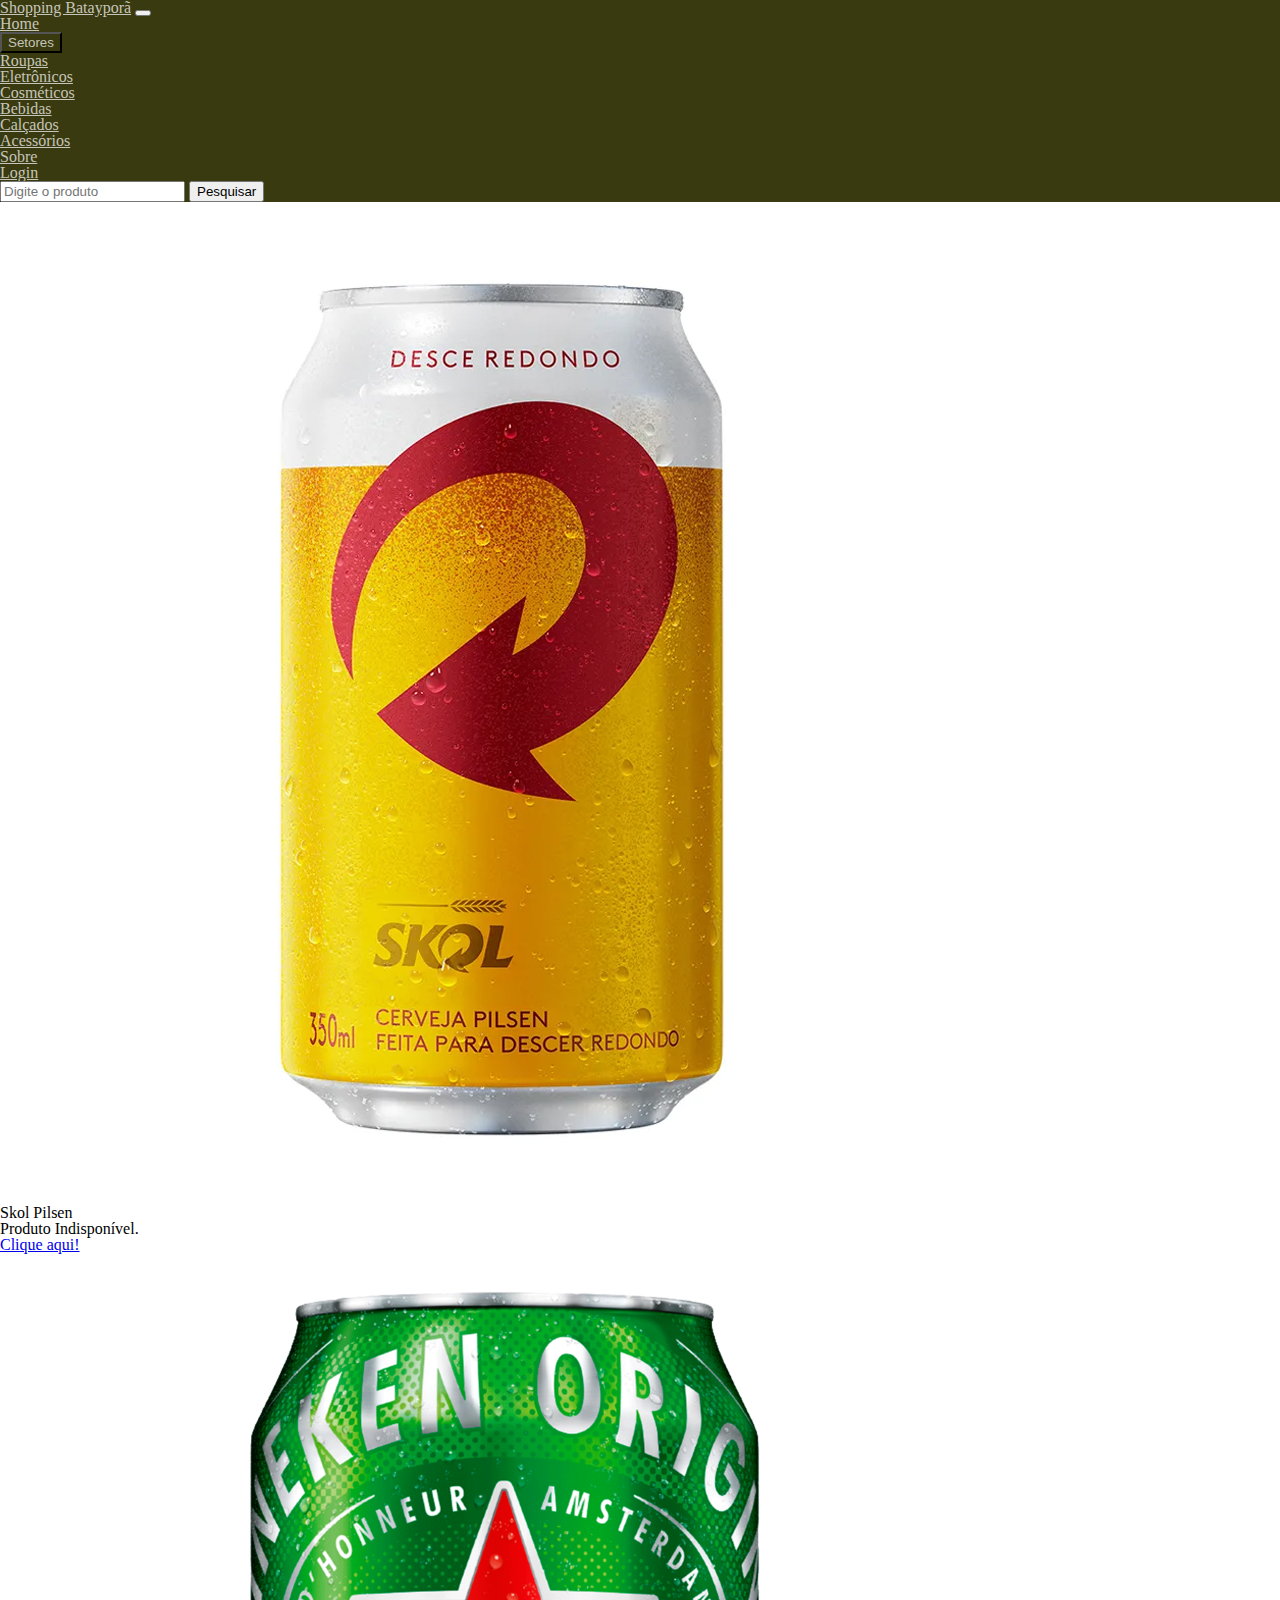
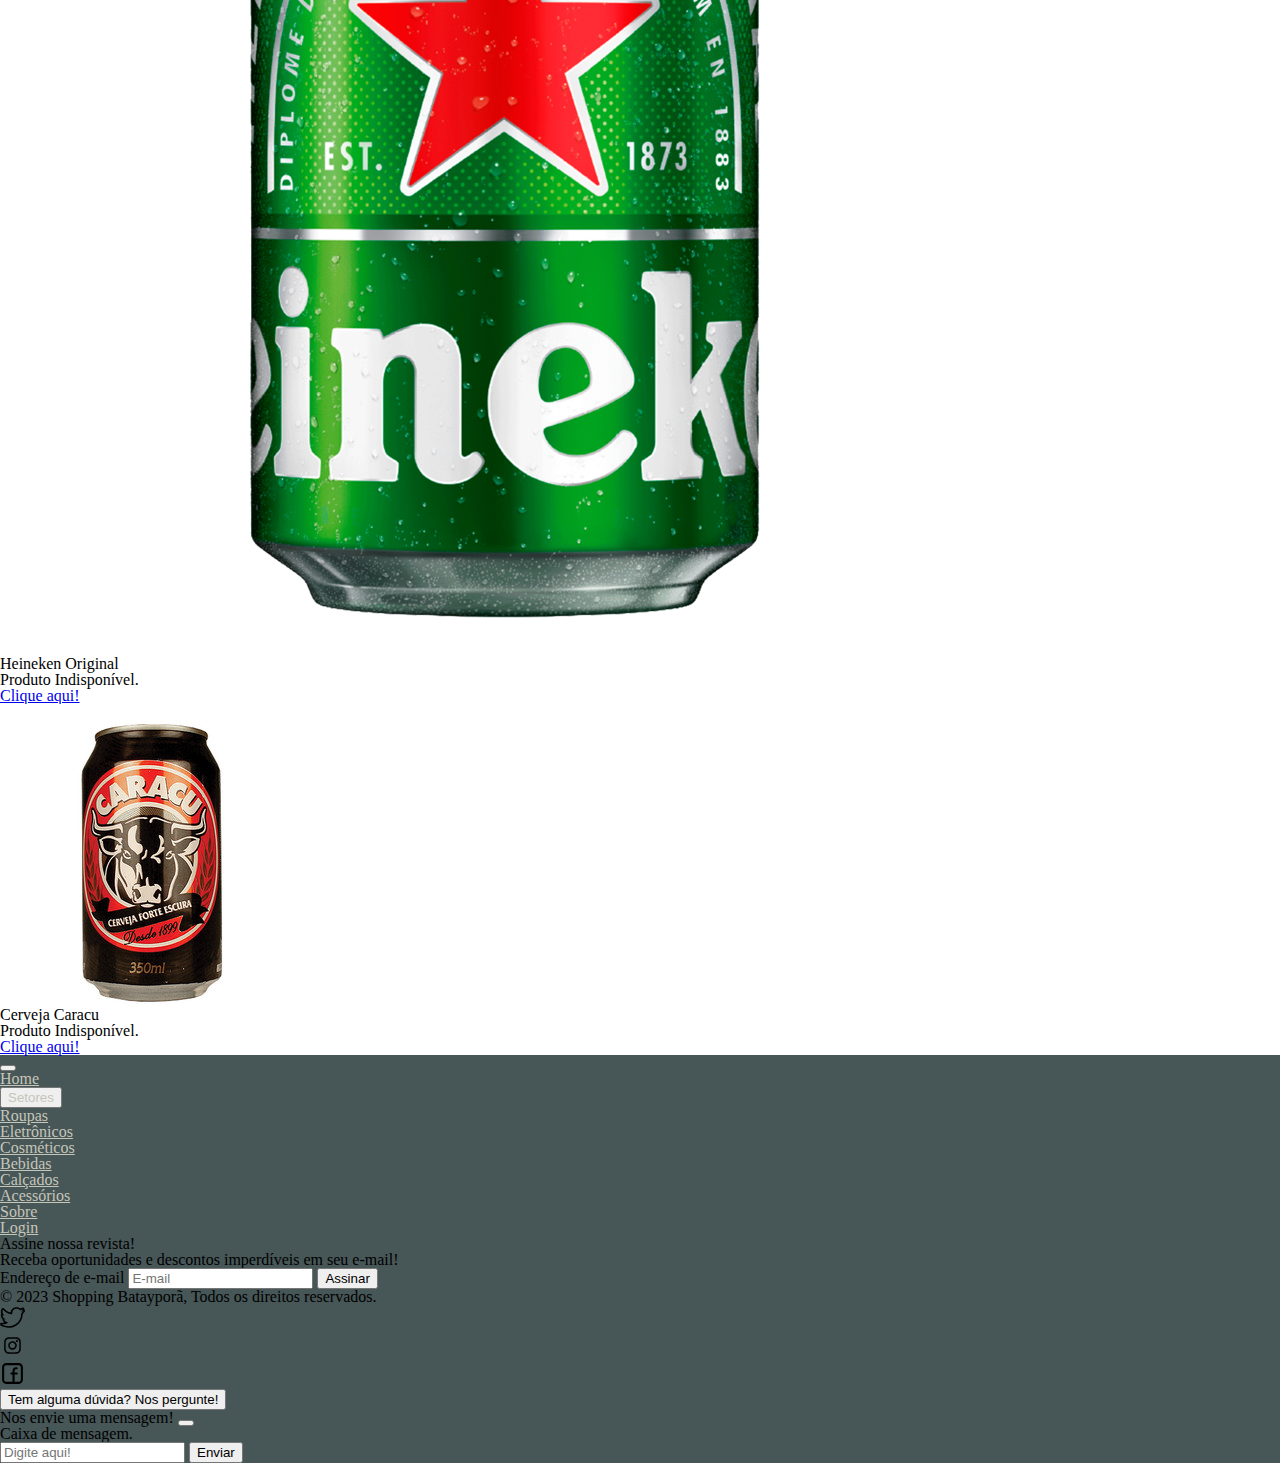
<file: html/drinks.html>
<!DOCTYPE html>
<html lang="pt-br">
<head>
    <meta charset="UTF-8">
    <meta http-equiv="X-UA-Compatible" content="IE=edge">
    <meta name="viewport" content="width=device-width, initial-scale=1.0">
    <link href="https://cdn.jsdelivr.net/npm/bootstrap@5.0.2/dist/css/bootstrap.min.css" rel="stylesheet" integrity="sha384-EVSTQN3/azprG1Anm3QDgpJLIm9Nao0Yz1ztcQTwFspd3yD65VohhpuuCOmLASjC" crossorigin="anonymous">
    <link rel="stylesheet" href="../css/reset.css">
    <link rel="stylesheet" href="../css/home.css">
    <link rel="shortcut icon" href="../img/favicon.ico" type="image/x-icon">
    <title>Shopping Batayporã</title>
</head>
<body>

    <header>
        <nav class="navbar navbar-expand-lg navbar-dark nav-bg-color">
            <div class="container-fluid">
                <a class="navbar-brand navbar-color" href="../index.html">Shopping Batayporã</a>
                <button class="navbar-toggler" type="button" data-bs-toggle="collapse" data-bs-target="#navbarSupportedContent" aria-controls="navbarSupportedContent" aria-expanded="false" aria-label="Toggle navigation">
                    <span class="navbar-toggler-icon"></span>
                </button>
                
                <div class="collapse navbar-collapse" id="navbarSupportedContent">
                    <ul class="navbar-nav me-auto mb-2 mb-lg-0">
                        <li class="nav-item">
                            <a class="nav-link active" aria-current="page" href="../index.html">Home</a>
                        </li>
                        <li class="nav-item dropdown">
                            <button class="btn btn-color dropdown-toggle nav-link py-1" type="button" data-bs-toggle="dropdown" aria-expanded="false">Setores</button>
                            <ul class="dropdown-menu dropdown-menu-color">
                                <li><a class="dropdown-item active nav-link ps-2" href="modas.html">Roupas</a></li>
                                <li><a class="dropdown-item nav-link ps-2" href="eletronics.html">Eletrônicos</a></li>
                                <li><a class="dropdown-item nav-link ps-2" href="cosmetics.html">Cosméticos</a></li>

                                <li><a class="dropdown-item nav-link ps-2" href="drinks.html">Bebidas</a></li>

                                <li><a class="dropdown-item nav-link ps-2" href="shoes.html">Calçados</a></li>

                                <li><a class="dropdown-item nav-link ps-2" href="access.html">Acessórios</a></li>
                                
                            </ul>
                        </li>
                        <li class="nav-item">
                            <a class="nav-link" href="sobre.html">Sobre</a>
                        </li>
                        <li class="nav-item">
                            <a class="nav-link" href="login.html">Login</a>
                        </li>
                    </ul>
                    <form class="d-flex">
                    <input class="form-control me-lg-5 me-md-2" type="search" placeholder="Digite o produto" aria-label="Search">
                    <button class="btn btn-outline-success" type="submit">Pesquisar</button>
                    </form>
                </div>
            </div>
        </nav>
    </header>

    <main>
        <div class="container row mx-auto g-4">
            <div class="col-12 col-md-4 col-xxl-2">
                <div class="card my-5">
                    <img src="../img/beer.jpg" class="card-img-top" alt="Imagem de Moda Feminina.">
                    <div class="card-body">
                        <h5 class="card-title">Skol Pilsen</h5>
                        <p class="card-text text-danger">Produto Indisponível.</p>
                        <a href="roupa-fem.html" class="btn btn-primary my-2 disabled">Clique aqui!</a>
                    </div>
                </div>
            </div>

            <div class="col-12 col-md-4 col-xxl-2">
                <div class="card my-5">
                    <img src="../img/beer2.png" class="card-img-top" alt="Imagem de Moda Feminina.">
                    <div class="card-body">
                        <h5 class="card-title">Heineken Original</h5>
                        <p class="card-text text-danger">Produto Indisponível.</p>
                        <a href="roupa-fem.html" class="btn btn-primary my-2 disabled">Clique aqui!</a>
                    </div>
                </div>
            </div>

            <div class="col-12 col-md-4 col-xxl-2">
                <div class="card my-5">
                    <img src="../img/beer3.jpg" class="card-img-top" alt="Imagem de Moda Feminina.">
                    <div class="card-body">
                        <h5 class="card-title">Cerveja Caracu</h5>
                        <p class="card-text text-danger">Produto Indisponível.</p>
                        <a href="roupa-fem.html" class="btn btn-primary my-2 disabled">Clique aqui!</a>
                    </div>
                </div>
            </div>
        
    </main>

    <footer class="px-4 gradient-diff py-5">
        <section class="container d-flex flex-row justify-content-between mx-auto g-4">

            <div class="col-2">
                <nav class="navbar navbar-expand-lg navbar-dark">
                    <div class="container-fluid">
                        <button class="navbar-toggler" type="button" data-bs-toggle="collapse" data-bs-target="#navbar-footer" aria-controls="navbar-footer" aria-expanded="false" aria-label="Toggle navigation">
                        <span class="navbar-toggler-icon"></span>
                        </button>

                        <div class="collapse navbar-collapse" id="navbar-footer">
                            <ul class="navbar-nav me-auto mb-2 mb-lg-0">
                                <li class="nav-item">
                                <a class="nav-link active" aria-current="page" href="../index.html">Home</a>
                                </li>
                                <li class="nav-item dropdown">
                                    <button class="btn dropdown-toggle nav-link py-1" type="button" data-bs-toggle="dropdown" aria-expanded="false">Setores</button>
                                    <ul class="dropdown-menu dropdown-menu-color2">
                                        <li><a class="dropdown-item active nav-link ps-2" href="modas.html">Roupas</a></li>
                                        <li><a class="dropdown-item nav-link ps-2" href="eletronics.html">Eletrônicos</a></li>
                                        <li><a class="dropdown-item nav-link ps-2" href="cosmetics.html">Cosméticos</a></li>
                                        <li><a class="dropdown-item nav-link ps-2" href="drinks.html">Bebidas</a></li>
                                        <li><a class="dropdown-item nav-link ps-2" href="shoes.html">Calçados</a></li>

                                        <li><a class="dropdown-item nav-link ps-2" href="access.html">Acessórios</a></li>

                                    </ul>
                                </li>
                                <li class="nav-item">
                                <a class="nav-link" href="sobre.html">Sobre</a>
                                </li>
                                <li class="nav-item">
                                <a class="nav-link" href="login.html">Login</a>
                                </li>
                            </ul>
                        </div>
                    </div>
                </nav>
            </div>

            <div class="col-4 w-colcol">
                <form>
                    <h5 class="display-5 text-wrap text-center">Assine nossa revista!</h5>
                    <p>Receba oportunidades e descontos imperdíveis em seu e-mail!</p>
                        <div class="d-flex flex-column w-100">
                            <label for="rev1" class="visually-hidden">Endereço de e-mail</label>
                            <input id="rev1" type="text" class="form-control w-100" placeholder="E-mail">
                            <button class="btn btn-primary" type="button">Assinar</button>
                        </div>
                </form>
            </div>

        </section>

        <section class="container d-flex row mx-auto mt-2 g-4">
            
                <div class="d-flex flex-row justify-content-center">
                    <p>© 2023 Shopping Batayporã, Todos os direitos reservados.</p>
                    <ul class="list-unstyled d-flex">
                        <li class="mx-1 mx-md-3 mx-lg-5"><a class="link-dark" href="https://twitter.com/" rel="noopener nofollow" target="_blank"><img src="../img/twitter-svg.svg" alt="Twitter Icon" class="icon-size"></a></li>
                        <li class="mx-1 mx-md-3 mx-lg-5"><a class="link-dark" href="https://instagram.com/" rel="noopener nofollow" target="_blank"><img src="../img/instagram-svg.svg" alt="Instagram Icon" class="icon-size"></a></li>
                        <li class="mx-1 mx-md-3 mx-lg-5"><a class="link-dark" href="https://facebook.com/" rel="noopener nofollow" target="_blank"><img src="../img/facebook-svg.svg" alt="Facebook Icon" class="icon-size"></a></li>
                    </ul>
                </div>
    
                <button type="button" class="btn btn-primary" onclick="Toasty( )">Tem alguma dúvida? Nos pergunte!</button>

                <div class="toast toasty px-0" id="toastLive" role="alert" aria-live="assertive" aria-atomic="true">
                    <div class="toast-header w-100">
                      <strong class="text-capitalize">Nos envie uma mensagem!</strong>
                      <button type="button" class="btn-close    " data-bs-dismiss="toast" aria-label="Close"></button>
                    </div>
                    <div class="toast-body">
                        <form action="#">
                            <label for="msg" class="visually-hidden">Caixa de mensagem.</label>
                            <input id="msg" placeholder="Digite aqui!" class="form-floating border-0 rounded-3 px-md-4 py-2 mx-0 w-100" type="text">
                            <button class="btn btn-secondary btn-dark mt-2" type="submit" value="Send">Enviar</button>
                        </form>
                    </div>
                </div>

        </section>
            
        
      </footer>

      <script src="https://cdn.jsdelivr.net/npm/bootstrap@5.0.2/dist/js/bootstrap.bundle.min.js" integrity="sha384-MrcW6ZMFYlzcLA8Nl+NtUVF0sA7MsXsP1UyJoMp4YLEuNSfAP+JcXn/tWtIaxVXM" crossorigin="anonymous"></script>

      <script>
        var option ={
            animation: true,
        };

        function Toasty( ){
            var myToast = document.getElementById( "toastLive" );

            var toastEl = new bootstrap.Toast( myToast, option );

            toastEl.show();
        }

      </script>

</body>
</html>
</file>
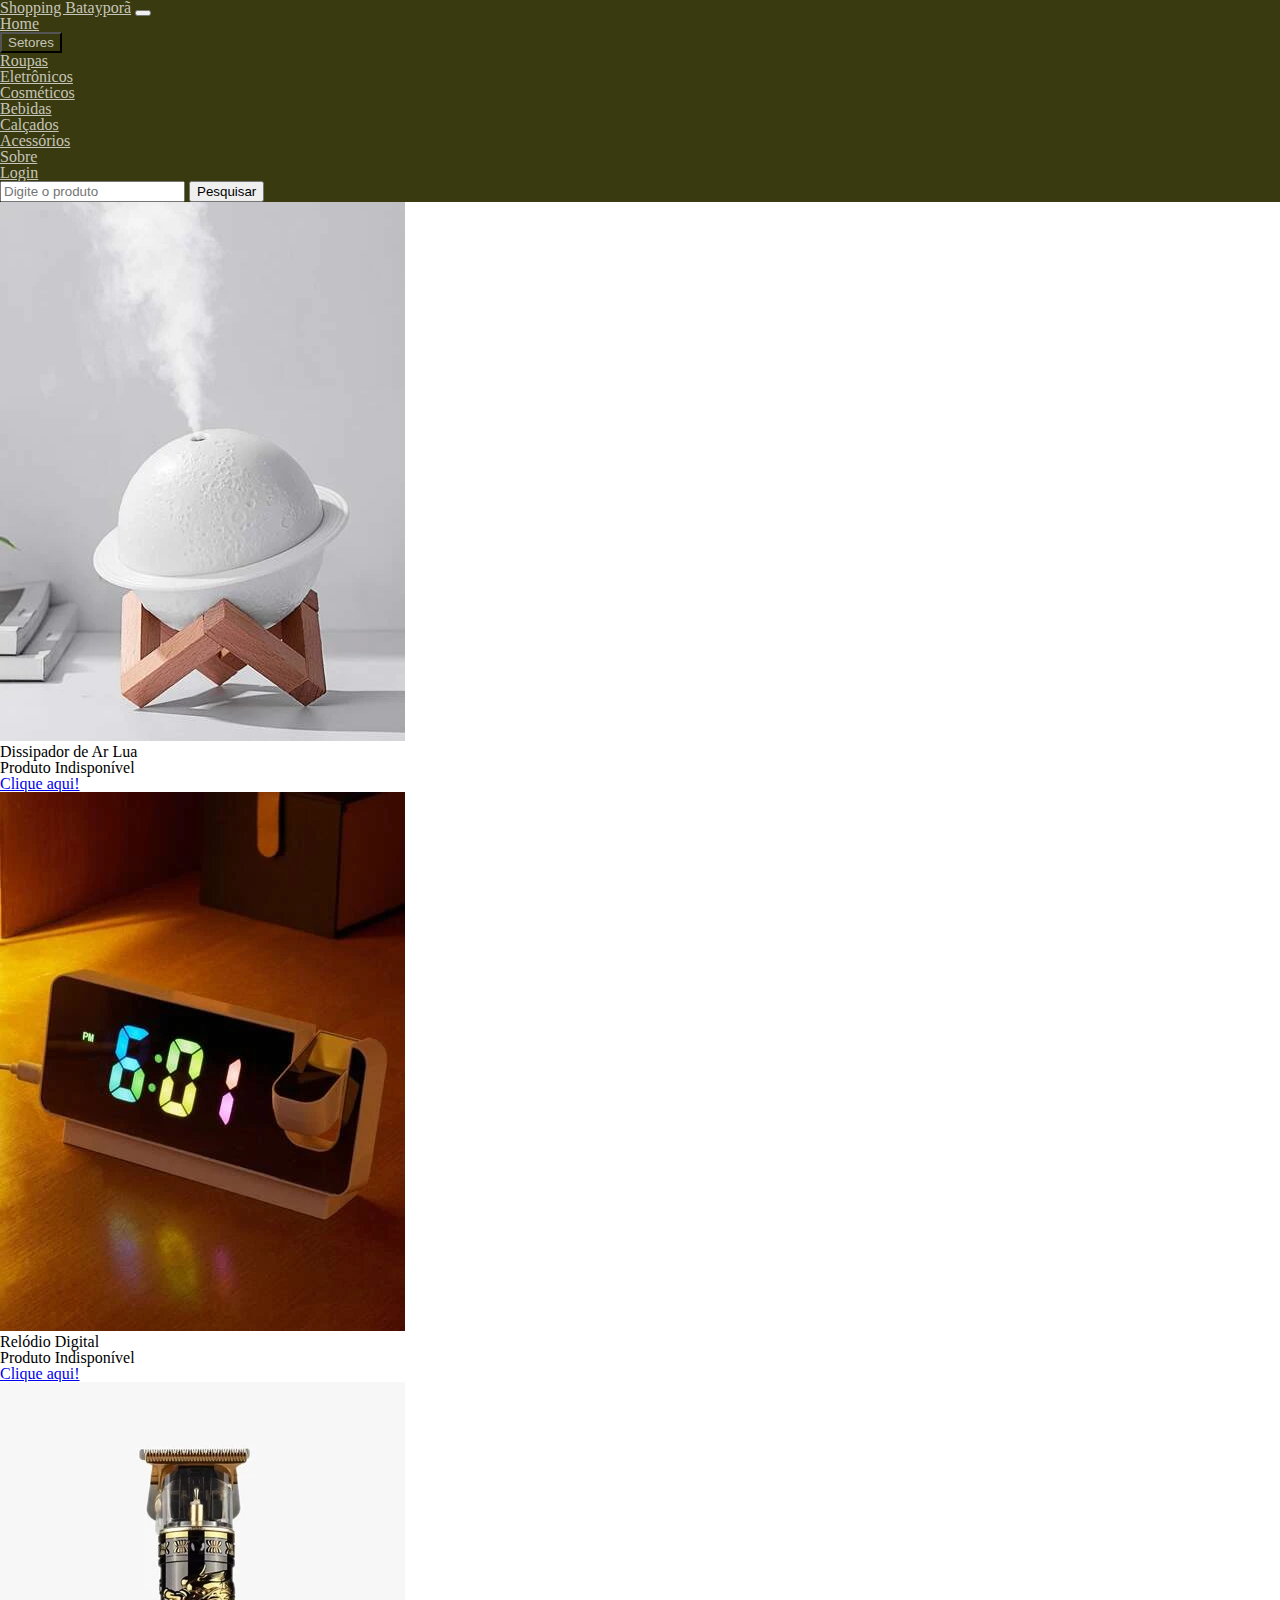
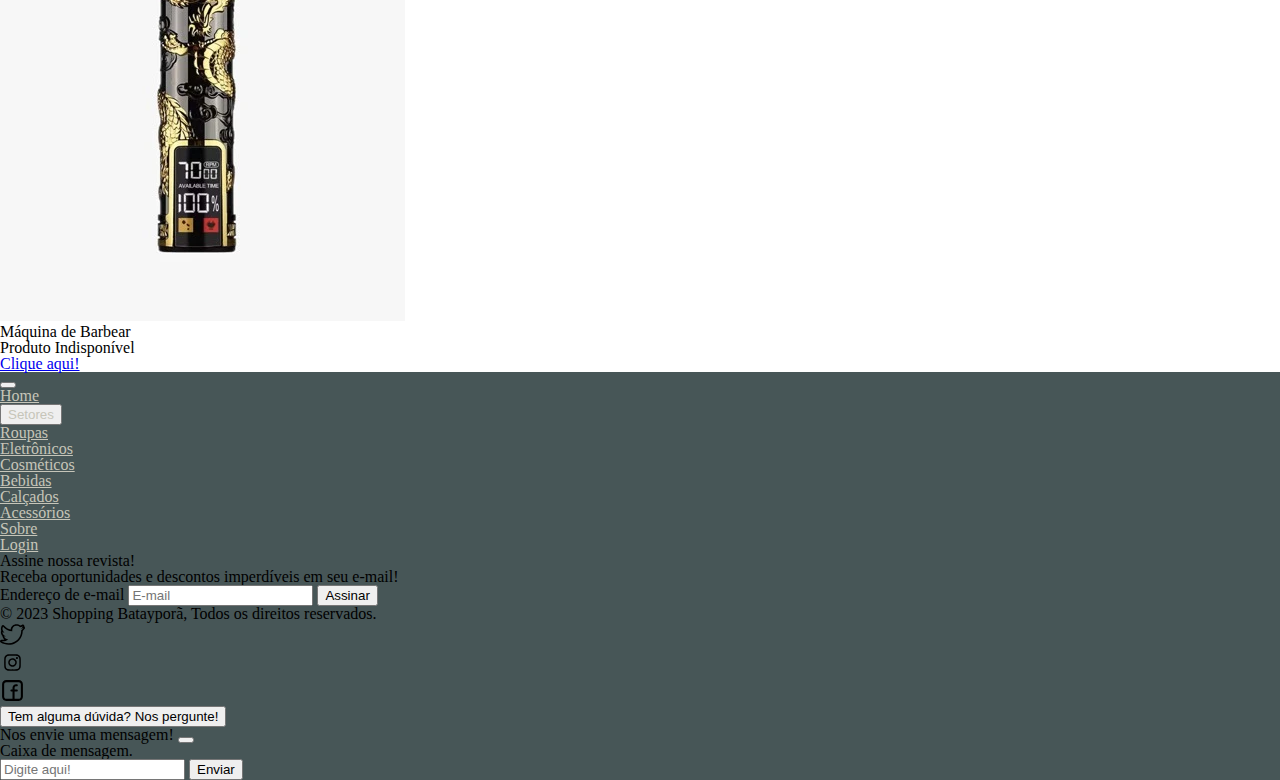
<file: html/eletronics.html>
<!DOCTYPE html>
<html lang="pt-br">
<head>
    <meta charset="UTF-8">
    <meta http-equiv="X-UA-Compatible" content="IE=edge">
    <meta name="viewport" content="width=device-width, initial-scale=1.0">
    <link href="https://cdn.jsdelivr.net/npm/bootstrap@5.0.2/dist/css/bootstrap.min.css" rel="stylesheet" integrity="sha384-EVSTQN3/azprG1Anm3QDgpJLIm9Nao0Yz1ztcQTwFspd3yD65VohhpuuCOmLASjC" crossorigin="anonymous">
    <link rel="stylesheet" href="../css/reset.css">
    <link rel="stylesheet" href="../css/home.css">
    <link rel="shortcut icon" href="../img/favicon.ico" type="image/x-icon">
    <title>Shopping Batayporã</title>
</head>
<body>

    <header>
        <nav class="navbar navbar-expand-lg navbar-dark nav-bg-color">
            <div class="container-fluid">
                <a class="navbar-brand navbar-color" href="../index.html">Shopping Batayporã</a>
                <button class="navbar-toggler" type="button" data-bs-toggle="collapse" data-bs-target="#navbarSupportedContent" aria-controls="navbarSupportedContent" aria-expanded="false" aria-label="Toggle navigation">
                    <span class="navbar-toggler-icon"></span>
                </button>
                
                <div class="collapse navbar-collapse" id="navbarSupportedContent">
                    <ul class="navbar-nav me-auto mb-2 mb-lg-0">
                        <li class="nav-item">
                            <a class="nav-link active" aria-current="page" href="../index.html">Home</a>
                        </li>
                        <li class="nav-item dropdown">
                            <button class="btn btn-color dropdown-toggle nav-link py-1" type="button" data-bs-toggle="dropdown" aria-expanded="false">Setores</button>
                            <ul class="dropdown-menu dropdown-menu-color">
                                <li><a class="dropdown-item active nav-link ps-2" href="modas.html">Roupas</a></li>
                                <li><a class="dropdown-item nav-link ps-2" href="eletronics.html">Eletrônicos</a></li>
                                <li><a class="dropdown-item nav-link ps-2" href="cosmetics.html">Cosméticos</a></li>

                                <li><a class="dropdown-item nav-link ps-2" href="drinks.html">Bebidas</a></li>

                                <li><a class="dropdown-item nav-link ps-2" href="shoes.html">Calçados</a></li>

                                <li><a class="dropdown-item nav-link ps-2" href="access.html">Acessórios</a></li>
                                
                            </ul>
                        </li>
                        <li class="nav-item">
                            <a class="nav-link" href="sobre.html">Sobre</a>
                        </li>
                        <li class="nav-item">
                            <a class="nav-link" href="login.html">Login</a>
                        </li>
                    </ul>
                    <form class="d-flex">
                    <input class="form-control me-lg-5 me-md-2" type="search" placeholder="Digite o produto" aria-label="Search">
                    <button class="btn btn-outline-success" type="submit">Pesquisar</button>
                    </form>
                </div>
            </div>
        </nav>
    </header>

    <main>
        <div class="container row mx-auto g-4">
            <div class="col-12 col-md-4 col-xxl-2">
                <div class="card my-5">
                    <img src="../img/elec1.jpg" class="card-img-top" alt="Imagem de Eletrônico.">
                    <div class="card-body">
                        <h5 class="card-title">Dissipador de Ar Lua</h5>
                        <p class="card-text text-danger">Produto Indisponível</p>
                        <a href="#" class="btn btn-primary my-2 disabled">Clique aqui!</a>
                    </div>
                </div>
            </div>

            <div class="col-12 col-md-4 col-xxl-2">
                <div class="card my-5">
                    <img src="../img/elec2.jpg" class="card-img-top" alt="Imagem de Eletrônico.">
                    <div class="card-body">
                        <h5 class="card-title">Relódio Digital</h5>
                        <p class="card-text text-danger">Produto Indisponível</p>
                        <a href="#" class="btn btn-primary my-2 disabled">Clique aqui!</a>
                    </div>
                </div>
            </div>

            <div class="col-12 col-md-4 col-xxl-2">
                <div class="card my-5">
                    <img src="../img/elec3.jpg" class="card-img-top" alt="Imagem de Eletrônico.">
                    <div class="card-body">
                        <h5 class="card-title">Máquina de Barbear</h5>
                        <p class="card-text text-danger">Produto Indisponível</p>
                        <a href="roupa-fem.html" class="btn btn-primary my-2 disabled">Clique aqui!</a>
                    </div>
                </div>
            </div>
        </div>
        
    </main>

    <footer class="px-4 gradient-diff py-5">
        <section class="container d-flex flex-row justify-content-between mx-auto g-4">

            <div class="col-2">
                <nav class="navbar navbar-expand-lg navbar-dark">
                    <div class="container-fluid">
                        <button class="navbar-toggler" type="button" data-bs-toggle="collapse" data-bs-target="#navbar-footer" aria-controls="navbar-footer" aria-expanded="false" aria-label="Toggle navigation">
                        <span class="navbar-toggler-icon"></span>
                        </button>

                        <div class="collapse navbar-collapse" id="navbar-footer">
                            <ul class="navbar-nav me-auto mb-2 mb-lg-0">
                                <li class="nav-item">
                                <a class="nav-link active" aria-current="page" href="../index.html">Home</a>
                                </li>
                                <li class="nav-item dropdown">
                                    <button class="btn dropdown-toggle nav-link py-1" type="button" data-bs-toggle="dropdown" aria-expanded="false">Setores</button>
                                    <ul class="dropdown-menu dropdown-menu-color2">
                                        <li><a class="dropdown-item active nav-link ps-2" href="modas.html">Roupas</a></li>
                                        <li><a class="dropdown-item nav-link ps-2" href="eletronics.html">Eletrônicos</a></li>
                                        <li><a class="dropdown-item nav-link ps-2" href="cosmetics.html">Cosméticos</a></li>
                                        <li><a class="dropdown-item nav-link ps-2" href="drinks.html">Bebidas</a></li>
                                        <li><a class="dropdown-item nav-link ps-2" href="shoes.html">Calçados</a></li>

                                        <li><a class="dropdown-item nav-link ps-2" href="access.html">Acessórios</a></li>

                                    </ul>
                                </li>
                                <li class="nav-item">
                                <a class="nav-link" href="sobre.html">Sobre</a>
                                </li>
                                <li class="nav-item">
                                <a class="nav-link" href="login.html">Login</a>
                                </li>
                            </ul>
                        </div>
                    </div>
                </nav>
            </div>

            <div class="col-4 w-colcol">
                <form>
                    <h5 class="display-5 text-wrap text-center">Assine nossa revista!</h5>
                    <p>Receba oportunidades e descontos imperdíveis em seu e-mail!</p>
                        <div class="d-flex flex-column w-100">
                            <label for="rev1" class="visually-hidden">Endereço de e-mail</label>
                            <input id="rev1" type="text" class="form-control w-100" placeholder="E-mail">
                            <button class="btn btn-primary" type="button">Assinar</button>
                        </div>
                </form>
            </div>

        </section>

        <section class="container d-flex row mx-auto mt-2 g-4">
            
                <div class="d-flex flex-row justify-content-center">
                    <p>© 2023 Shopping Batayporã, Todos os direitos reservados.</p>
                    <ul class="list-unstyled d-flex">
                        <li class="mx-1 mx-md-3 mx-lg-5"><a class="link-dark" href="https://twitter.com/" rel="noopener nofollow" target="_blank"><img src="../img/twitter-svg.svg" alt="Twitter Icon" class="icon-size"></a></li>
                        <li class="mx-1 mx-md-3 mx-lg-5"><a class="link-dark" href="https://instagram.com/" rel="noopener nofollow" target="_blank"><img src="../img/instagram-svg.svg" alt="Instagram Icon" class="icon-size"></a></li>
                        <li class="mx-1 mx-md-3 mx-lg-5"><a class="link-dark" href="https://facebook.com/" rel="noopener nofollow" target="_blank"><img src="../img/facebook-svg.svg" alt="Facebook Icon" class="icon-size"></a></li>
                    </ul>
                </div>
    
                <button type="button" class="btn btn-primary" onclick="Toasty( )">Tem alguma dúvida? Nos pergunte!</button>

                <div class="toast toasty px-0" id="toastLive" role="alert" aria-live="assertive" aria-atomic="true">
                    <div class="toast-header w-100">
                      <strong class="text-capitalize">Nos envie uma mensagem!</strong>
                      <button type="button" class="btn-close    " data-bs-dismiss="toast" aria-label="Close"></button>
                    </div>
                    <div class="toast-body">
                        <form action="#">
                            <label for="msg" class="visually-hidden">Caixa de mensagem.</label>
                            <input id="msg" placeholder="Digite aqui!" class="form-floating border-0 rounded-3 px-md-4 py-2 mx-0 w-100" type="text">
                            <button class="btn btn-secondary btn-dark mt-2" type="submit" value="Send">Enviar</button>
                        </form>
                    </div>
                </div>

        </section>
            
        
      </footer>

      <script src="https://cdn.jsdelivr.net/npm/bootstrap@5.0.2/dist/js/bootstrap.bundle.min.js" integrity="sha384-MrcW6ZMFYlzcLA8Nl+NtUVF0sA7MsXsP1UyJoMp4YLEuNSfAP+JcXn/tWtIaxVXM" crossorigin="anonymous"></script>

      <script>
        var option ={
            animation: true,
        };

        function Toasty( ){
            var myToast = document.getElementById( "toastLive" );

            var toastEl = new bootstrap.Toast( myToast, option );

            toastEl.show();
        }

      </script>

</body>
</html>
</file>
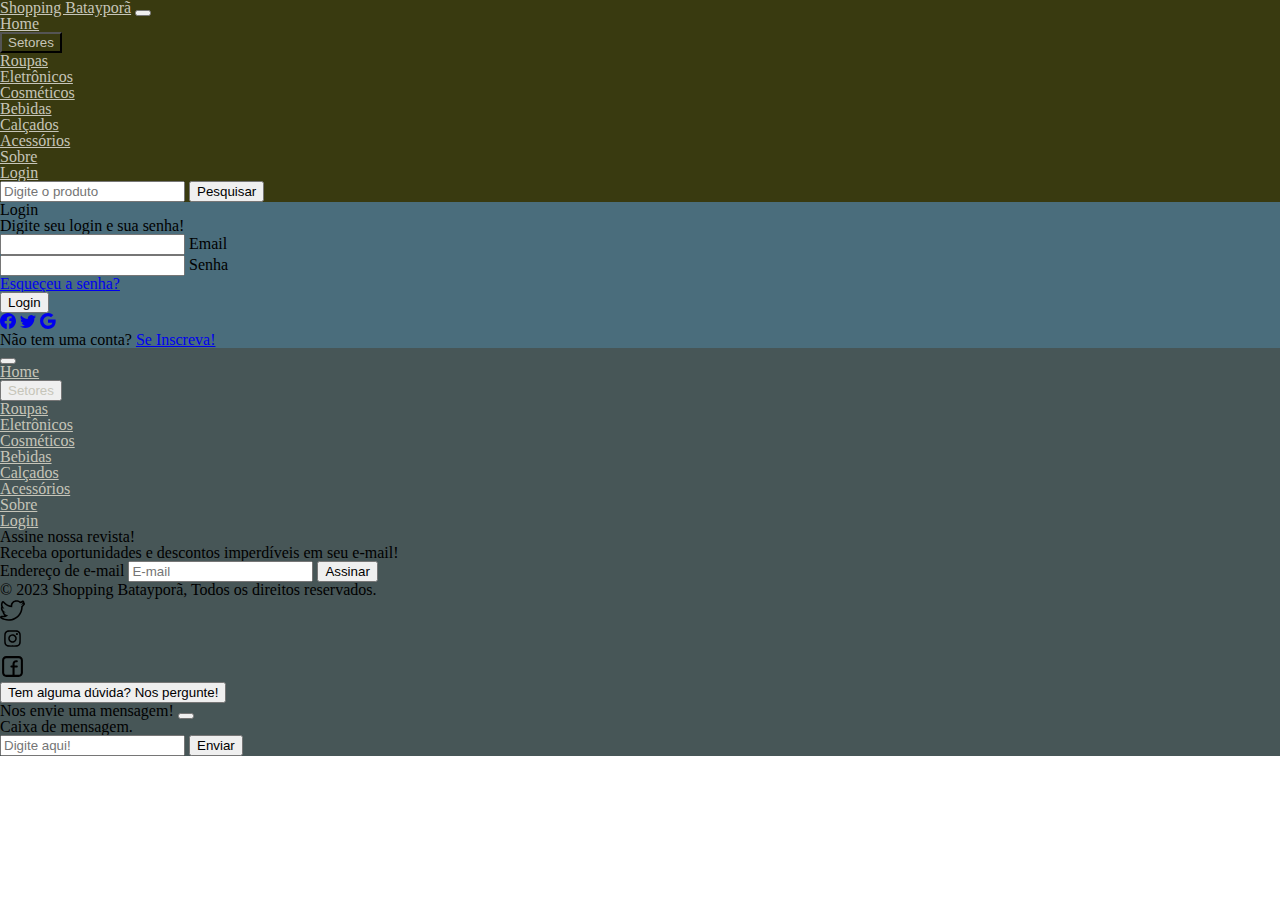
<file: html/login.html>
<!DOCTYPE html>
<html lang="pt-br">
<head>
    <meta charset="UTF-8">
    <meta http-equiv="X-UA-Compatible" content="IE=edge">
    <meta name="viewport" content="width=device-width, initial-scale=1.0">
    <link href="https://cdn.jsdelivr.net/npm/bootstrap@5.0.2/dist/css/bootstrap.min.css" rel="stylesheet" integrity="sha384-EVSTQN3/azprG1Anm3QDgpJLIm9Nao0Yz1ztcQTwFspd3yD65VohhpuuCOmLASjC" crossorigin="anonymous">
    <link rel="stylesheet" href="../css/reset.css">
    <link rel="stylesheet" href="../css/login.css">
    <link rel="stylesheet" href="../css/home.css">
    <link rel="shortcut icon" href="../img/favicon.ico" type="image/x-icon">
    <title>Login</title>
</head>
<body>
  <header>
    <nav class="navbar navbar-expand-lg navbar-dark nav-bg-color">
        <div class="container-fluid">
            <a class="navbar-brand navbar-color" href="../index.html">Shopping Batayporã</a>
            <button class="navbar-toggler" type="button" data-bs-toggle="collapse" data-bs-target="#navbarSupportedContent" aria-controls="navbarSupportedContent" aria-expanded="false" aria-label="Toggle navigation">
                <span class="navbar-toggler-icon"></span>
            </button>
            
            <div class="collapse navbar-collapse" id="navbarSupportedContent">
                <ul class="navbar-nav me-auto mb-2 mb-lg-0">
                    <li class="nav-item">
                        <a class="nav-link active" aria-current="page" href="../index.html">Home</a>
                    </li>
                    <li class="nav-item dropdown">
                        <button class="btn btn-color dropdown-toggle nav-link py-1" type="button" data-bs-toggle="dropdown" aria-expanded="false">Setores</button>
                        <ul class="dropdown-menu dropdown-menu-color">
                            <li><a class="dropdown-item active nav-link ps-2" href="modas.html">Roupas</a></li>
                            <li><a class="dropdown-item nav-link ps-2" href="eletronics.html">Eletrônicos</a></li>
                            <li><a class="dropdown-item nav-link ps-2" href="cosmetics.html">Cosméticos</a></li>

                            <li><a class="dropdown-item nav-link ps-2" href="drinks.html">Bebidas</a></li>

                            <li><a class="dropdown-item nav-link ps-2" href="shoes.html">Calçados</a></li>

                            <li><a class="dropdown-item nav-link ps-2" href="access.html">Acessórios</a></li>
                            
                        </ul>
                    </li>
                    <li class="nav-item">
                        <a class="nav-link" href="sobre.html">Sobre</a>
                    </li>
                    <li class="nav-item">
                        <a class="nav-link" href="login.html">Login</a>
                    </li>
                </ul>
                <form class="d-flex">
                <input class="form-control me-lg-5 me-md-2" type="search" placeholder="Digite o produto" aria-label="Search">
                <button class="btn btn-outline-success" type="submit">Pesquisar</button>
                </form>
            </div>
        </div>
    </nav>
</header>

    <main class="bck-color bg-gradient">
        <section class="min-vh-100">
            <div class="container py-5 h-100">
              <div class="row d-flex justify-content-center align-items-center h-100">
                <div class="col-12 col-md-8 col-lg-6 col-xl-5">
                  <div class="card bg-dark text-white bdr" >
                    <div class="card-body p-5 text-center">
          
                      <div class="mb-md-5 mt-md-4 py-5">
          
                        <h2 class="fw-bold mb-4 text-light-50 text-uppercase">Login</h2>
                        <p class="text-white-50 mb-4">Digite seu login e sua senha!</p>
          
                        <div class="form-floating mb-4">
                          <input type="email" id="email1" class="form-control form-control-lg" />
                          <label class="form-label text-dark"for="email1">Email</label>
                        </div>
          
                        <div class="form-floating mb-4">
                          <input type="password" id="psw" class="form-control form-control-lg" />
                          <label class="form-label text-dark" for="psw">Senha</label>
                        </div>
          
                        <p class="small mb-5 pb-lg-2"><a class="text-white-50" href="#!">Esqueçeu a senha?</a></p>
          
                        <button class="btn btn-outline-light btn-lg px-5" type="submit">Login</button>
          
                        <div class="d-flex justify-content-center text-center mt-4 pt-1">
                          <a href="https://www.facebook.com/" class="text-white" rel="nofollow noopener external" target="_blank"><i class="bi bi-facebook m-1 m-lg-2 m-md-2 m-sm-1"><svg xmlns="http://www.w3.org/2000/svg" width="16" height="16" fill="currentColor" class="bi bi-facebook" viewBox="0 0 16 16">
                            <path d="M16 8.049c0-4.446-3.582-8.05-8-8.05C3.58 0-.002 3.603-.002 8.05c0 4.017 2.926 7.347 6.75 7.951v-5.625h-2.03V8.05H6.75V6.275c0-2.017 1.195-3.131 3.022-3.131.876 0 1.791.157 1.791.157v1.98h-1.009c-.993 0-1.303.621-1.303 1.258v1.51h2.218l-.354 2.326H9.25V16c3.824-.604 6.75-3.934 6.75-7.951z"/>
                          </svg></i></a>
                          <a href="https://twitter.com/" class="text-white" rel="nofollow noopener external" target="_blank"><i class="bi bi-twitter m-1 m-lg-2 m-md-2 m-sm-1"><svg xmlns="http://www.w3.org/2000/svg" width="16" height="16" fill="currentColor" class="bi bi-twitter" viewBox="0 0 16 16">
                            <path d="M5.026 15c6.038 0 9.341-5.003 9.341-9.334 0-.14 0-.282-.006-.422A6.685 6.685 0 0 0 16 3.542a6.658 6.658 0 0 1-1.889.518 3.301 3.301 0 0 0 1.447-1.817 6.533 6.533 0 0 1-2.087.793A3.286 3.286 0 0 0 7.875 6.03a9.325 9.325 0 0 1-6.767-3.429 3.289 3.289 0 0 0 1.018 4.382A3.323 3.323 0 0 1 .64 6.575v.045a3.288 3.288 0 0 0 2.632 3.218 3.203 3.203 0 0 1-.865.115 3.23 3.23 0 0 1-.614-.057 3.283 3.283 0 0 0 3.067 2.277A6.588 6.588 0 0 1 .78 13.58a6.32 6.32 0 0 1-.78-.045A9.344 9.344 0 0 0 5.026 15z"/>
                          </svg></i></a>
                          <a href="https://www.google.com/" class="text-white" rel="nofollow noopener external" target="_blank"><i class="bi bi-google m-1 m-lg-2 m-md-2 m-sm-1"><svg xmlns="http://www.w3.org/2000/svg" width="16" height="16" fill="currentColor" class="bi bi-google" viewBox="0 0 16 16">
                            <path d="M15.545 6.558a9.42 9.42 0 0 1 .139 1.626c0 2.434-.87 4.492-2.384 5.885h.002C11.978 15.292 10.158 16 8 16A8 8 0 1 1 8 0a7.689 7.689 0 0 1 5.352 2.082l-2.284 2.284A4.347 4.347 0 0 0 8 3.166c-2.087 0-3.86 1.408-4.492 3.304a4.792 4.792 0 0 0 0 3.063h.003c.635 1.893 2.405 3.301 4.492 3.301 1.078 0 2.004-.276 2.722-.764h-.003a3.702 3.702 0 0 0 1.599-2.431H8v-3.08h7.545z"/>
                          </svg></i></a>
                        </div>
                      </div>
          
                      <div>
                        <p class="mb-0">Não tem uma conta? <a href="cadastro.html" class="text-white-50 fw-bold text-break">Se Inscreva!</a>
                        </p>
                      </div>
          
                    </div>
                  </div>
                </div>
              </div>
            </div>
          </section>
    </main>
    <footer class="px-4 gradient-diff py-5">
      <section class="container d-flex flex-row justify-content-between mx-auto g-4">

          <div class="col-2">
              <nav class="navbar navbar-expand-lg navbar-dark">
                  <div class="container-fluid">
                      <button class="navbar-toggler" type="button" data-bs-toggle="collapse" data-bs-target="#navbar-footer" aria-controls="navbar-footer" aria-expanded="false" aria-label="Toggle navigation">
                      <span class="navbar-toggler-icon"></span>
                      </button>

                      <div class="collapse navbar-collapse" id="navbar-footer">
                          <ul class="navbar-nav me-auto mb-2 mb-lg-0">
                              <li class="nav-item">
                              <a class="nav-link active" aria-current="page" href="../index.html">Home</a>
                              </li>
                              <li class="nav-item dropdown">
                                  <button class="btn dropdown-toggle nav-link py-1" type="button" data-bs-toggle="dropdown" aria-expanded="false">Setores</button>
                                  <ul class="dropdown-menu dropdown-menu-color2">
                                      <li><a class="dropdown-item active nav-link ps-2" href="modas.html">Roupas</a></li>
                                      <li><a class="dropdown-item nav-link ps-2" href="eletronics.html">Eletrônicos</a></li>
                                      <li><a class="dropdown-item nav-link ps-2" href="cosmetics.html">Cosméticos</a></li>
                                      <li><a class="dropdown-item nav-link ps-2" href="drinks.html">Bebidas</a></li>
                                      <li><a class="dropdown-item nav-link ps-2" href="shoes.html">Calçados</a></li>

                                      <li><a class="dropdown-item nav-link ps-2" href="access.html">Acessórios</a></li>

                                  </ul>
                              </li>
                              <li class="nav-item">
                              <a class="nav-link" href="sobre.html">Sobre</a>
                              </li>
                              <li class="nav-item">
                              <a class="nav-link" href="login.html">Login</a>
                              </li>
                          </ul>
                      </div>
                  </div>
              </nav>
          </div>

          <div class="col-4 w-colcol">
              <form>
                  <h5 class="display-5 text-wrap text-center">Assine nossa revista!</h5>
                  <p>Receba oportunidades e descontos imperdíveis em seu e-mail!</p>
                      <div class="d-flex flex-column w-100">
                          <label for="rev1" class="visually-hidden">Endereço de e-mail</label>
                          <input id="rev1" type="text" class="form-control w-100" placeholder="E-mail">
                          <button class="btn btn-primary" type="button">Assinar</button>
                      </div>
              </form>
          </div>

      </section>

      <section class="container d-flex row mx-auto mt-2 g-4">
          
              <div class="d-flex flex-row justify-content-center">
                  <p>© 2023 Shopping Batayporã, Todos os direitos reservados.</p>
                  <ul class="list-unstyled d-flex">
                      <li class="mx-1 mx-md-3 mx-lg-5"><a class="link-dark" href="https://twitter.com/" rel="noopener nofollow" target="_blank"><img src="../img/twitter-svg.svg" alt="Twitter Icon" class="icon-size"></a></li>
                      <li class="mx-1 mx-md-3 mx-lg-5"><a class="link-dark" href="https://instagram.com/" rel="noopener nofollow" target="_blank"><img src="../img/instagram-svg.svg" alt="Instagram Icon" class="icon-size"></a></li>
                      <li class="mx-1 mx-md-3 mx-lg-5"><a class="link-dark" href="https://facebook.com/" rel="noopener nofollow" target="_blank"><img src="../img/facebook-svg.svg" alt="Facebook Icon" class="icon-size"></a></li>
                  </ul>
              </div>
  
              <button type="button" class="btn btn-primary" onclick="Toasty( )">Tem alguma dúvida? Nos pergunte!</button>

              <div class="toast toasty px-0" id="toastLive" role="alert" aria-live="assertive" aria-atomic="true">
                  <div class="toast-header w-100">
                    <strong class="text-capitalize">Nos envie uma mensagem!</strong>
                    <button type="button" class="btn-close    " data-bs-dismiss="toast" aria-label="Close"></button>
                  </div>
                  <div class="toast-body">
                      <form action="#">
                          <label for="msg" class="visually-hidden">Caixa de mensagem.</label>
                          <input id="msg" placeholder="Digite aqui!" class="form-floating border-0 rounded-3 px-md-4 py-2 mx-0 w-100" type="text">
                          <button class="btn btn-secondary btn-dark mt-2" type="submit" value="Send">Enviar</button>
                      </form>
                  </div>
              </div>

      </section>
          
      
    </footer>


    <script src="https://cdn.jsdelivr.net/npm/bootstrap@5.0.2/dist/js/bootstrap.bundle.min.js" integrity="sha384-MrcW6ZMFYlzcLA8Nl+NtUVF0sA7MsXsP1UyJoMp4YLEuNSfAP+JcXn/tWtIaxVXM" crossorigin="anonymous"></script>

    <script>
      var option ={
          animation: true,
      };

      function Toasty( ){
          var myToast = document.getElementById( "toastLive" );

          var toastEl = new bootstrap.Toast( myToast, option );

          toastEl.show();
      }

    </script>
</body>
</html>
</file>
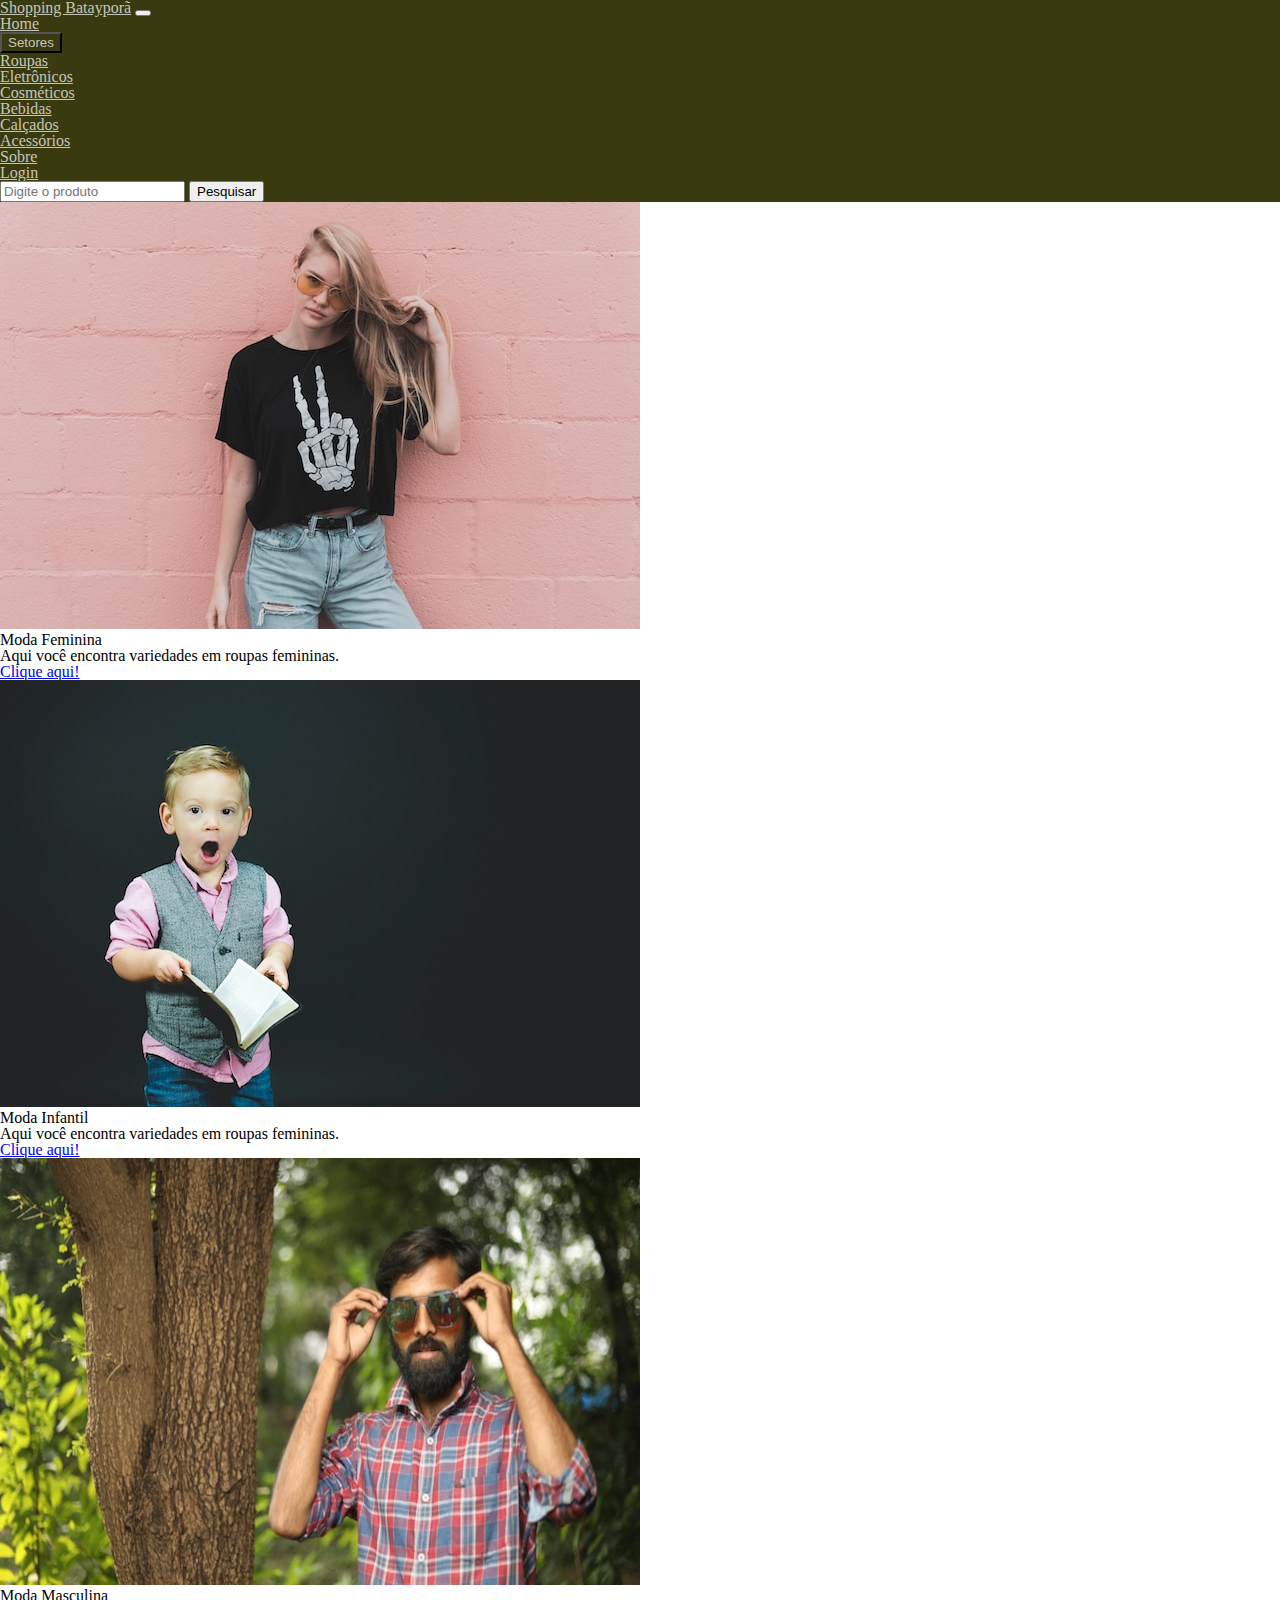
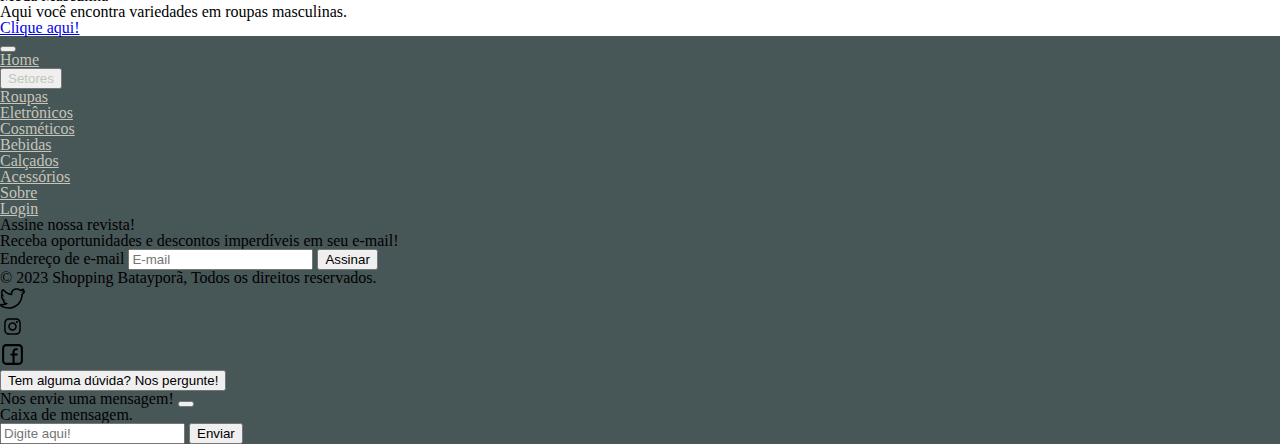
<file: html/modas.html>
<!DOCTYPE html>
<html lang="pt-br">
<head>
    <meta charset="UTF-8">
    <meta http-equiv="X-UA-Compatible" content="IE=edge">
    <meta name="viewport" content="width=device-width, initial-scale=1.0">
    <link href="https://cdn.jsdelivr.net/npm/bootstrap@5.0.2/dist/css/bootstrap.min.css" rel="stylesheet" integrity="sha384-EVSTQN3/azprG1Anm3QDgpJLIm9Nao0Yz1ztcQTwFspd3yD65VohhpuuCOmLASjC" crossorigin="anonymous">
    <link rel="stylesheet" href="../css/reset.css">
    <link rel="stylesheet" href="../css/home.css">
    <link rel="shortcut icon" href="../img/favicon.ico" type="image/x-icon">
    <title>Shopping Batayporã</title>
</head>
<body>

    <header>
        <nav class="navbar navbar-expand-lg navbar-dark nav-bg-color">
            <div class="container-fluid">
                <a class="navbar-brand navbar-color" href="../index.html">Shopping Batayporã</a>
                <button class="navbar-toggler" type="button" data-bs-toggle="collapse" data-bs-target="#navbarSupportedContent" aria-controls="navbarSupportedContent" aria-expanded="false" aria-label="Toggle navigation">
                    <span class="navbar-toggler-icon"></span>
                </button>
                
                <div class="collapse navbar-collapse" id="navbarSupportedContent">
                    <ul class="navbar-nav me-auto mb-2 mb-lg-0">
                        <li class="nav-item">
                            <a class="nav-link active" aria-current="page" href="../index.html">Home</a>
                        </li>
                        <li class="nav-item dropdown">
                            <button class="btn btn-color dropdown-toggle nav-link py-1" type="button" data-bs-toggle="dropdown" aria-expanded="false">Setores</button>
                            <ul class="dropdown-menu dropdown-menu-color">
                                <li><a class="dropdown-item active nav-link ps-2" href="modas.html">Roupas</a></li>
                                <li><a class="dropdown-item nav-link ps-2" href="eletronics.html">Eletrônicos</a></li>
                                <li><a class="dropdown-item nav-link ps-2" href="cosmetics.html">Cosméticos</a></li>

                                <li><a class="dropdown-item nav-link ps-2" href="drinks.html">Bebidas</a></li>

                                <li><a class="dropdown-item nav-link ps-2" href="shoes.html">Calçados</a></li>

                                <li><a class="dropdown-item nav-link ps-2" href="access.html">Acessórios</a></li>
                                
                            </ul>
                        </li>
                        <li class="nav-item">
                            <a class="nav-link" href="sobre.html">Sobre</a>
                        </li>
                        <li class="nav-item">
                            <a class="nav-link" href="login.html">Login</a>
                        </li>
                    </ul>
                    <form class="d-flex">
                    <input class="form-control me-lg-5 me-md-2" type="search" placeholder="Digite o produto" aria-label="Search">
                    <button class="btn btn-outline-success" type="submit">Pesquisar</button>
                    </form>
                </div>
            </div>
        </nav>
    </header>

    <main>
        <div class="container row mx-auto g-4">
            <div class="col-12 col-md-4 col-xxl-2">
                <div class="card my-5">
                    <img src="../img/moda-feminina-new.jpg" class="card-img-top" alt="Imagem de Moda Feminina.">
                    <div class="card-body">
                        <h5 class="card-title">Moda Feminina</h5>
                        <p class="card-text">Aqui você encontra variedades em roupas femininas.</p>
                        <a href="roupa-fem.html" class="btn btn-primary my-2">Clique aqui!</a>
                    </div>
                </div>
            </div>

            <div class="col-12 col-md-4 col-xxl-2">
                <div class="card my-5">
                    <img src="../img/moda-infantil-new.jpg" class="card-img-top" alt="Imagem de Moda Feminina.">
                    <div class="card-body">
                        <h5 class="card-title">Moda Infantil</h5>
                        <p class="card-text">Aqui você encontra variedades em roupas femininas.</p>
                        <a href="roupas-inf.html" class="btn btn-primary my-2">Clique aqui!</a>
                    </div>
                </div>
            </div>

            <div class="col-12 col-md-4 col-xxl-2">
                <div class="card my-5">
                    <img src="../img/moda-masculina-new.jpg" class="card-img-top" alt="Imagem de Moda Feminina.">
                    <div class="card-body">
                        <h5 class="card-title">Moda Masculina</h5>
                        <p class="card-text">Aqui você encontra variedades em roupas masculinas.</p>
                        <a href="roupas-mas.html" class="btn btn-primary my-2">Clique aqui!</a>
                    </div>
                </div>
            </div>
        
    </main>

    <footer class="px-4 gradient-diff py-5">
        <section class="container d-flex flex-row justify-content-between mx-auto g-4">

            <div class="col-2">
                <nav class="navbar navbar-expand-lg navbar-dark">
                    <div class="container-fluid">
                        <button class="navbar-toggler" type="button" data-bs-toggle="collapse" data-bs-target="#navbar-footer" aria-controls="navbar-footer" aria-expanded="false" aria-label="Toggle navigation">
                        <span class="navbar-toggler-icon"></span>
                        </button>

                        <div class="collapse navbar-collapse" id="navbar-footer">
                            <ul class="navbar-nav me-auto mb-2 mb-lg-0">
                                <li class="nav-item">
                                <a class="nav-link active" aria-current="page" href="../index.html">Home</a>
                                </li>
                                <li class="nav-item dropdown">
                                    <button class="btn dropdown-toggle nav-link py-1" type="button" data-bs-toggle="dropdown" aria-expanded="false">Setores</button>
                                    <ul class="dropdown-menu dropdown-menu-color2">
                                        <li><a class="dropdown-item active nav-link ps-2" href="modas.html">Roupas</a></li>
                                        <li><a class="dropdown-item nav-link ps-2" href="eletronics.html">Eletrônicos</a></li>
                                        <li><a class="dropdown-item nav-link ps-2" href="cosmetics.html">Cosméticos</a></li>
                                        <li><a class="dropdown-item nav-link ps-2" href="drinks.html">Bebidas</a></li>
                                        <li><a class="dropdown-item nav-link ps-2" href="shoes.html">Calçados</a></li>

                                        <li><a class="dropdown-item nav-link ps-2" href="access.html">Acessórios</a></li>

                                    </ul>
                                </li>
                                <li class="nav-item">
                                <a class="nav-link" href="sobre.html">Sobre</a>
                                </li>
                                <li class="nav-item">
                                <a class="nav-link" href="login.html">Login</a>
                                </li>
                            </ul>
                        </div>
                    </div>
                </nav>
            </div>

            <div class="col-4 w-colcol">
                <form>
                    <h5 class="display-5 text-wrap text-center">Assine nossa revista!</h5>
                    <p>Receba oportunidades e descontos imperdíveis em seu e-mail!</p>
                        <div class="d-flex flex-column w-100">
                            <label for="rev1" class="visually-hidden">Endereço de e-mail</label>
                            <input id="rev1" type="text" class="form-control w-100" placeholder="E-mail">
                            <button class="btn btn-primary" type="button">Assinar</button>
                        </div>
                </form>
            </div>

        </section>

        <section class="container d-flex row mx-auto mt-2 g-4">
            
                <div class="d-flex flex-row justify-content-center">
                    <p>© 2023 Shopping Batayporã, Todos os direitos reservados.</p>
                    <ul class="list-unstyled d-flex">
                        <li class="mx-1 mx-md-3 mx-lg-5"><a class="link-dark" href="https://twitter.com/" rel="noopener nofollow" target="_blank"><img src="../img/twitter-svg.svg" alt="Twitter Icon" class="icon-size"></a></li>
                        <li class="mx-1 mx-md-3 mx-lg-5"><a class="link-dark" href="https://instagram.com/" rel="noopener nofollow" target="_blank"><img src="../img/instagram-svg.svg" alt="Instagram Icon" class="icon-size"></a></li>
                        <li class="mx-1 mx-md-3 mx-lg-5"><a class="link-dark" href="https://facebook.com/" rel="noopener nofollow" target="_blank"><img src="../img/facebook-svg.svg" alt="Facebook Icon" class="icon-size"></a></li>
                    </ul>
                </div>
    
                <button type="button" class="btn btn-primary" onclick="Toasty( )">Tem alguma dúvida? Nos pergunte!</button>

                <div class="toast toasty px-0" id="toastLive" role="alert" aria-live="assertive" aria-atomic="true">
                    <div class="toast-header w-100">
                      <strong class="text-capitalize">Nos envie uma mensagem!</strong>
                      <button type="button" class="btn-close    " data-bs-dismiss="toast" aria-label="Close"></button>
                    </div>
                    <div class="toast-body">
                        <form action="#">
                            <label for="msg" class="visually-hidden">Caixa de mensagem.</label>
                            <input id="msg" placeholder="Digite aqui!" class="form-floating border-0 rounded-3 px-md-4 py-2 mx-0 w-100" type="text">
                            <button class="btn btn-secondary btn-dark mt-2" type="submit" value="Send">Enviar</button>
                        </form>
                    </div>
                </div>

        </section>
            
        
      </footer>


      <script src="https://cdn.jsdelivr.net/npm/bootstrap@5.0.2/dist/js/bootstrap.bundle.min.js" integrity="sha384-MrcW6ZMFYlzcLA8Nl+NtUVF0sA7MsXsP1UyJoMp4YLEuNSfAP+JcXn/tWtIaxVXM" crossorigin="anonymous"></script>

      <script>
        var option ={
            animation: true,
        };

        function Toasty( ){
            var myToast = document.getElementById( "toastLive" );

            var toastEl = new bootstrap.Toast( myToast, option );

            toastEl.show();
        }

      </script>

</body>
</html>
</file>
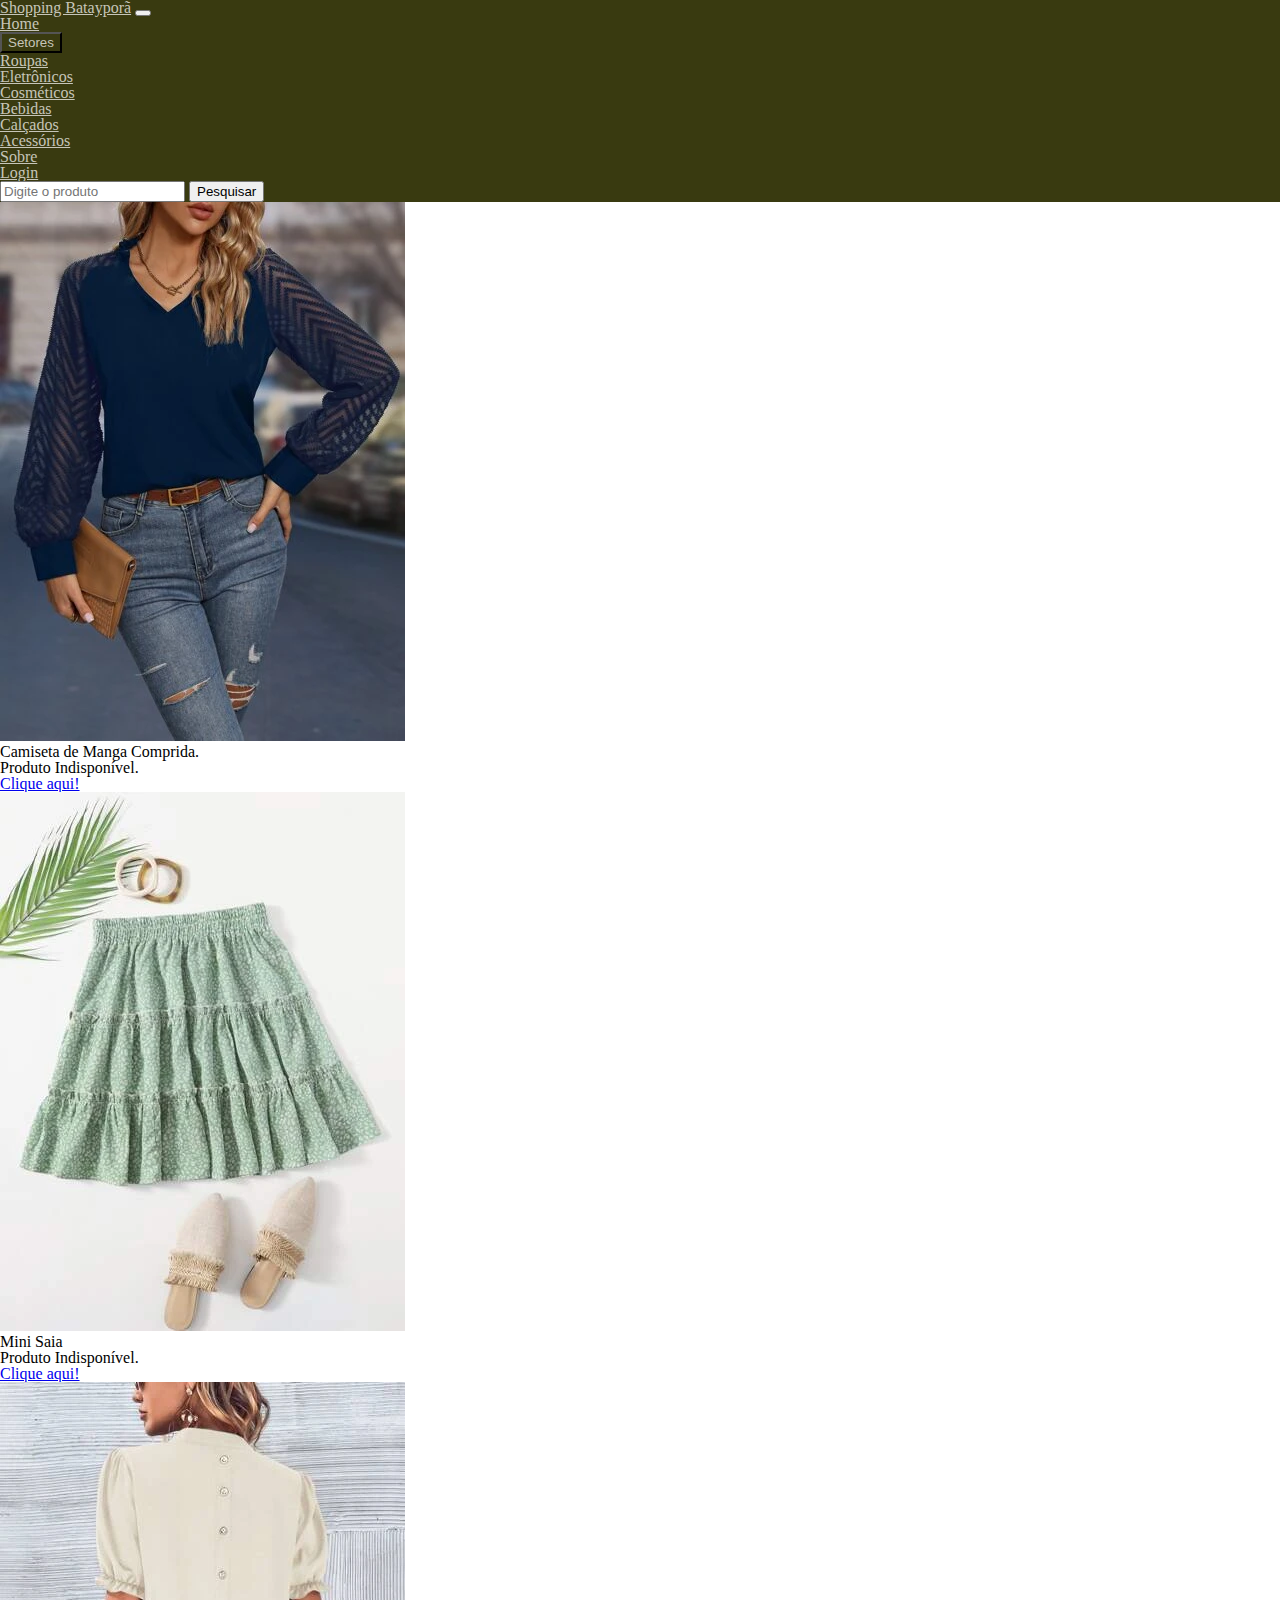
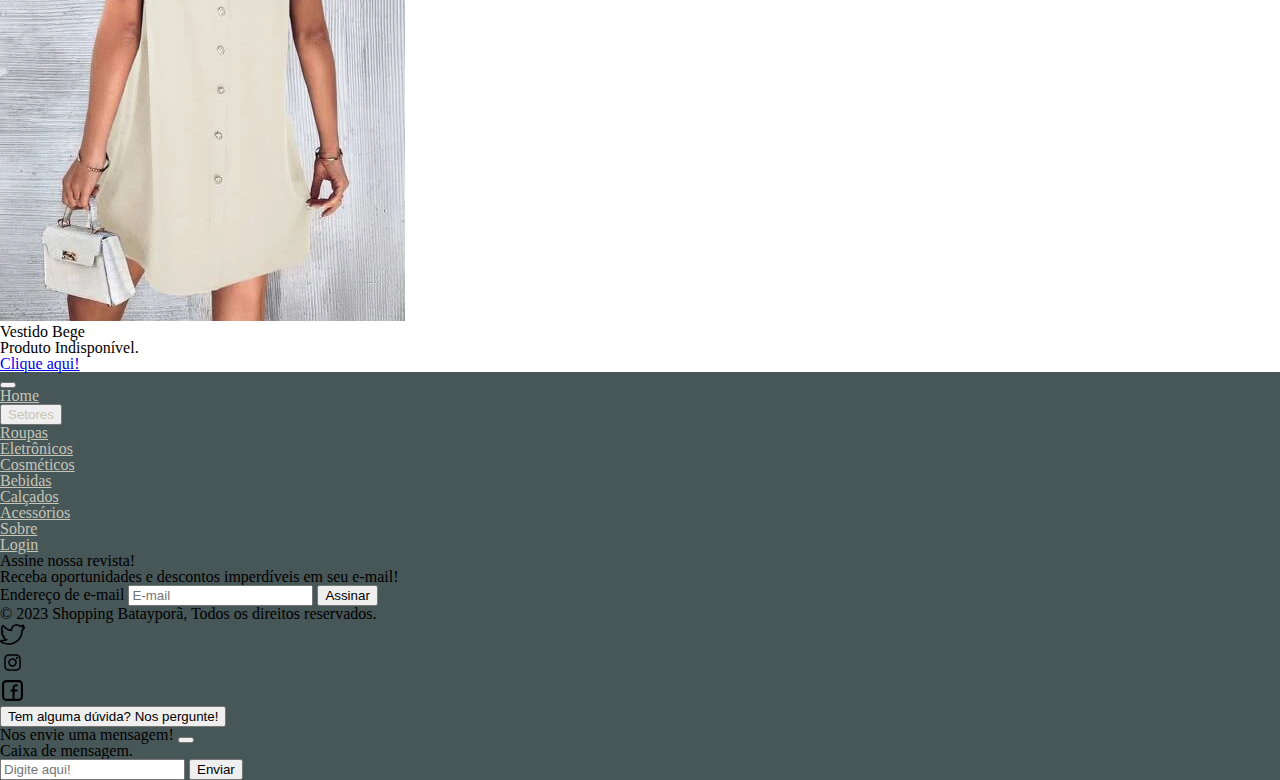
<file: html/roupa-fem.html>
<!DOCTYPE html>
<html lang="pt-br">
<head>
    <meta charset="UTF-8">
    <meta http-equiv="X-UA-Compatible" content="IE=edge">
    <meta name="viewport" content="width=device-width, initial-scale=1.0">
    <link href="https://cdn.jsdelivr.net/npm/bootstrap@5.0.2/dist/css/bootstrap.min.css" rel="stylesheet" integrity="sha384-EVSTQN3/azprG1Anm3QDgpJLIm9Nao0Yz1ztcQTwFspd3yD65VohhpuuCOmLASjC" crossorigin="anonymous">
    <link rel="stylesheet" href="../css/reset.css">
    <link rel="stylesheet" href="../css/home.css">
    <link rel="shortcut icon" href="../img/favicon.ico" type="image/x-icon">
    <title>Shopping Batayporã</title>
</head>
<body>

    <header>
        <nav class="navbar navbar-expand-lg navbar-dark nav-bg-color">
            <div class="container-fluid">
                <a class="navbar-brand navbar-color" href="../index.html">Shopping Batayporã</a>
                <button class="navbar-toggler" type="button" data-bs-toggle="collapse" data-bs-target="#navbarSupportedContent" aria-controls="navbarSupportedContent" aria-expanded="false" aria-label="Toggle navigation">
                    <span class="navbar-toggler-icon"></span>
                </button>
                
                <div class="collapse navbar-collapse" id="navbarSupportedContent">
                    <ul class="navbar-nav me-auto mb-2 mb-lg-0">
                        <li class="nav-item">
                            <a class="nav-link active" aria-current="page" href="../index.html">Home</a>
                        </li>
                        <li class="nav-item dropdown">
                            <button class="btn btn-color dropdown-toggle nav-link py-1" type="button" data-bs-toggle="dropdown" aria-expanded="false">Setores</button>
                            <ul class="dropdown-menu dropdown-menu-color">
                                <li><a class="dropdown-item active nav-link ps-2" href="modas.html">Roupas</a></li>
                                <li><a class="dropdown-item nav-link ps-2" href="eletronics.html">Eletrônicos</a></li>
                                <li><a class="dropdown-item nav-link ps-2" href="cosmetics.html">Cosméticos</a></li>

                                <li><a class="dropdown-item nav-link ps-2" href="drinks.html">Bebidas</a></li>

                                <li><a class="dropdown-item nav-link ps-2" href="shoes.html">Calçados</a></li>

                                <li><a class="dropdown-item nav-link ps-2" href="access.html">Acessórios</a></li>
                                
                            </ul>
                        </li>
                        <li class="nav-item">
                            <a class="nav-link" href="sobre.html">Sobre</a>
                        </li>
                        <li class="nav-item">
                            <a class="nav-link" href="login.html">Login</a>
                        </li>
                    </ul>
                    <form class="d-flex">
                    <input class="form-control me-lg-5 me-md-2" type="search" placeholder="Digite o produto" aria-label="Search">
                    <button class="btn btn-outline-success" type="submit">Pesquisar</button>
                    </form>
                </div>
            </div>
        </nav>
    </header>

    <main>
        <div class="container row mx-auto g-4">
            <div class="col-12 col-md-4 col-xxl-2">
                <div class="card my-5">
                    <img src="../img/clothe1.jpg" class="card-img-top" alt="Imagem de Moda Feminina.">
                    <div class="card-body">
                        <h5 class="card-title">Camiseta de Manga Comprida.</h5>
                        <p class="card-text text-danger">Produto Indisponível.</p>
                        <a href="roupa-fem.html" class="btn btn-primary my-2 disabled">Clique aqui!</a>
                    </div>
                </div>
            </div>

            <div class="col-12 col-md-4 col-xxl-2">
                <div class="card my-5">
                    <img src="../img/chlothe2.jpg" class="card-img-top" alt="Imagem de Moda Feminina.">
                    <div class="card-body">
                        <h5 class="card-title">Mini Saia</h5>
                        <p class="card-text text-danger">Produto Indisponível.</p>
                        <a href="roupa-fem.html" class="btn btn-primary my-2 disabled">Clique aqui!</a>
                    </div>
                </div>
            </div>

            <div class="col-12 col-md-4 col-xxl-2">
                <div class="card my-5">
                    <img src="../img/clothe3.jpg" class="card-img-top" alt="Imagem de Moda Feminina.">
                    <div class="card-body">
                        <h5 class="card-title">Vestido Bege</h5>
                        <p class="card-text text-danger">Produto Indisponível.</p>
                        <a href="roupa-fem.html" class="btn btn-primary my-2 disabled">Clique aqui!</a>
                    </div>
                </div>
            </div>
        
    </main>

    <footer class="px-4 gradient-diff py-5">
        <section class="container d-flex flex-row justify-content-between mx-auto g-4">

            <div class="col-2">
                <nav class="navbar navbar-expand-lg navbar-dark">
                    <div class="container-fluid">
                        <button class="navbar-toggler" type="button" data-bs-toggle="collapse" data-bs-target="#navbar-footer" aria-controls="navbar-footer" aria-expanded="false" aria-label="Toggle navigation">
                        <span class="navbar-toggler-icon"></span>
                        </button>

                        <div class="collapse navbar-collapse" id="navbar-footer">
                            <ul class="navbar-nav me-auto mb-2 mb-lg-0">
                                <li class="nav-item">
                                <a class="nav-link active" aria-current="page" href="../index.html">Home</a>
                                </li>
                                <li class="nav-item dropdown">
                                    <button class="btn dropdown-toggle nav-link py-1" type="button" data-bs-toggle="dropdown" aria-expanded="false">Setores</button>
                                    <ul class="dropdown-menu dropdown-menu-color2">
                                        <li><a class="dropdown-item active nav-link ps-2" href="modas.html">Roupas</a></li>
                                        <li><a class="dropdown-item nav-link ps-2" href="eletronics.html">Eletrônicos</a></li>
                                        <li><a class="dropdown-item nav-link ps-2" href="cosmetics.html">Cosméticos</a></li>
                                        <li><a class="dropdown-item nav-link ps-2" href="drinks.html">Bebidas</a></li>
                                        <li><a class="dropdown-item nav-link ps-2" href="shoes.html">Calçados</a></li>

                                        <li><a class="dropdown-item nav-link ps-2" href="access.html">Acessórios</a></li>

                                    </ul>
                                </li>
                                <li class="nav-item">
                                <a class="nav-link" href="sobre.html">Sobre</a>
                                </li>
                                <li class="nav-item">
                                <a class="nav-link" href="login.html">Login</a>
                                </li>
                            </ul>
                        </div>
                    </div>
                </nav>
            </div>

            <div class="col-4 w-colcol">
                <form>
                    <h5 class="display-5 text-wrap text-center">Assine nossa revista!</h5>
                    <p>Receba oportunidades e descontos imperdíveis em seu e-mail!</p>
                        <div class="d-flex flex-column w-100">
                            <label for="rev1" class="visually-hidden">Endereço de e-mail</label>
                            <input id="rev1" type="text" class="form-control w-100" placeholder="E-mail">
                            <button class="btn btn-primary" type="button">Assinar</button>
                        </div>
                </form>
            </div>

        </section>

        <section class="container d-flex row mx-auto mt-2 g-4">
            
                <div class="d-flex flex-row justify-content-center">
                    <p>© 2023 Shopping Batayporã, Todos os direitos reservados.</p>
                    <ul class="list-unstyled d-flex">
                        <li class="mx-1 mx-md-3 mx-lg-5"><a class="link-dark" href="https://twitter.com/" rel="noopener nofollow" target="_blank"><img src="../img/twitter-svg.svg" alt="Twitter Icon" class="icon-size"></a></li>
                        <li class="mx-1 mx-md-3 mx-lg-5"><a class="link-dark" href="https://instagram.com/" rel="noopener nofollow" target="_blank"><img src="../img/instagram-svg.svg" alt="Instagram Icon" class="icon-size"></a></li>
                        <li class="mx-1 mx-md-3 mx-lg-5"><a class="link-dark" href="https://facebook.com/" rel="noopener nofollow" target="_blank"><img src="../img/facebook-svg.svg" alt="Facebook Icon" class="icon-size"></a></li>
                    </ul>
                </div>
    
                <button type="button" class="btn btn-primary" onclick="Toasty( )">Tem alguma dúvida? Nos pergunte!</button>

                <div class="toast toasty px-0" id="toastLive" role="alert" aria-live="assertive" aria-atomic="true">
                    <div class="toast-header w-100">
                      <strong class="text-capitalize">Nos envie uma mensagem!</strong>
                      <button type="button" class="btn-close    " data-bs-dismiss="toast" aria-label="Close"></button>
                    </div>
                    <div class="toast-body">
                        <form action="#">
                            <label for="msg" class="visually-hidden">Caixa de mensagem.</label>
                            <input id="msg" placeholder="Digite aqui!" class="form-floating border-0 rounded-3 px-md-4 py-2 mx-0 w-100" type="text">
                            <button class="btn btn-secondary btn-dark mt-2" type="submit" value="Send">Enviar</button>
                        </form>
                    </div>
                </div>

        </section>
            
        
      </footer>

      <script src="https://cdn.jsdelivr.net/npm/bootstrap@5.0.2/dist/js/bootstrap.bundle.min.js" integrity="sha384-MrcW6ZMFYlzcLA8Nl+NtUVF0sA7MsXsP1UyJoMp4YLEuNSfAP+JcXn/tWtIaxVXM" crossorigin="anonymous"></script>

      <script>
        var option ={
            animation: true,
        };

        function Toasty( ){
            var myToast = document.getElementById( "toastLive" );

            var toastEl = new bootstrap.Toast( myToast, option );

            toastEl.show();
        }

      </script>

</body>
</html>
</file>
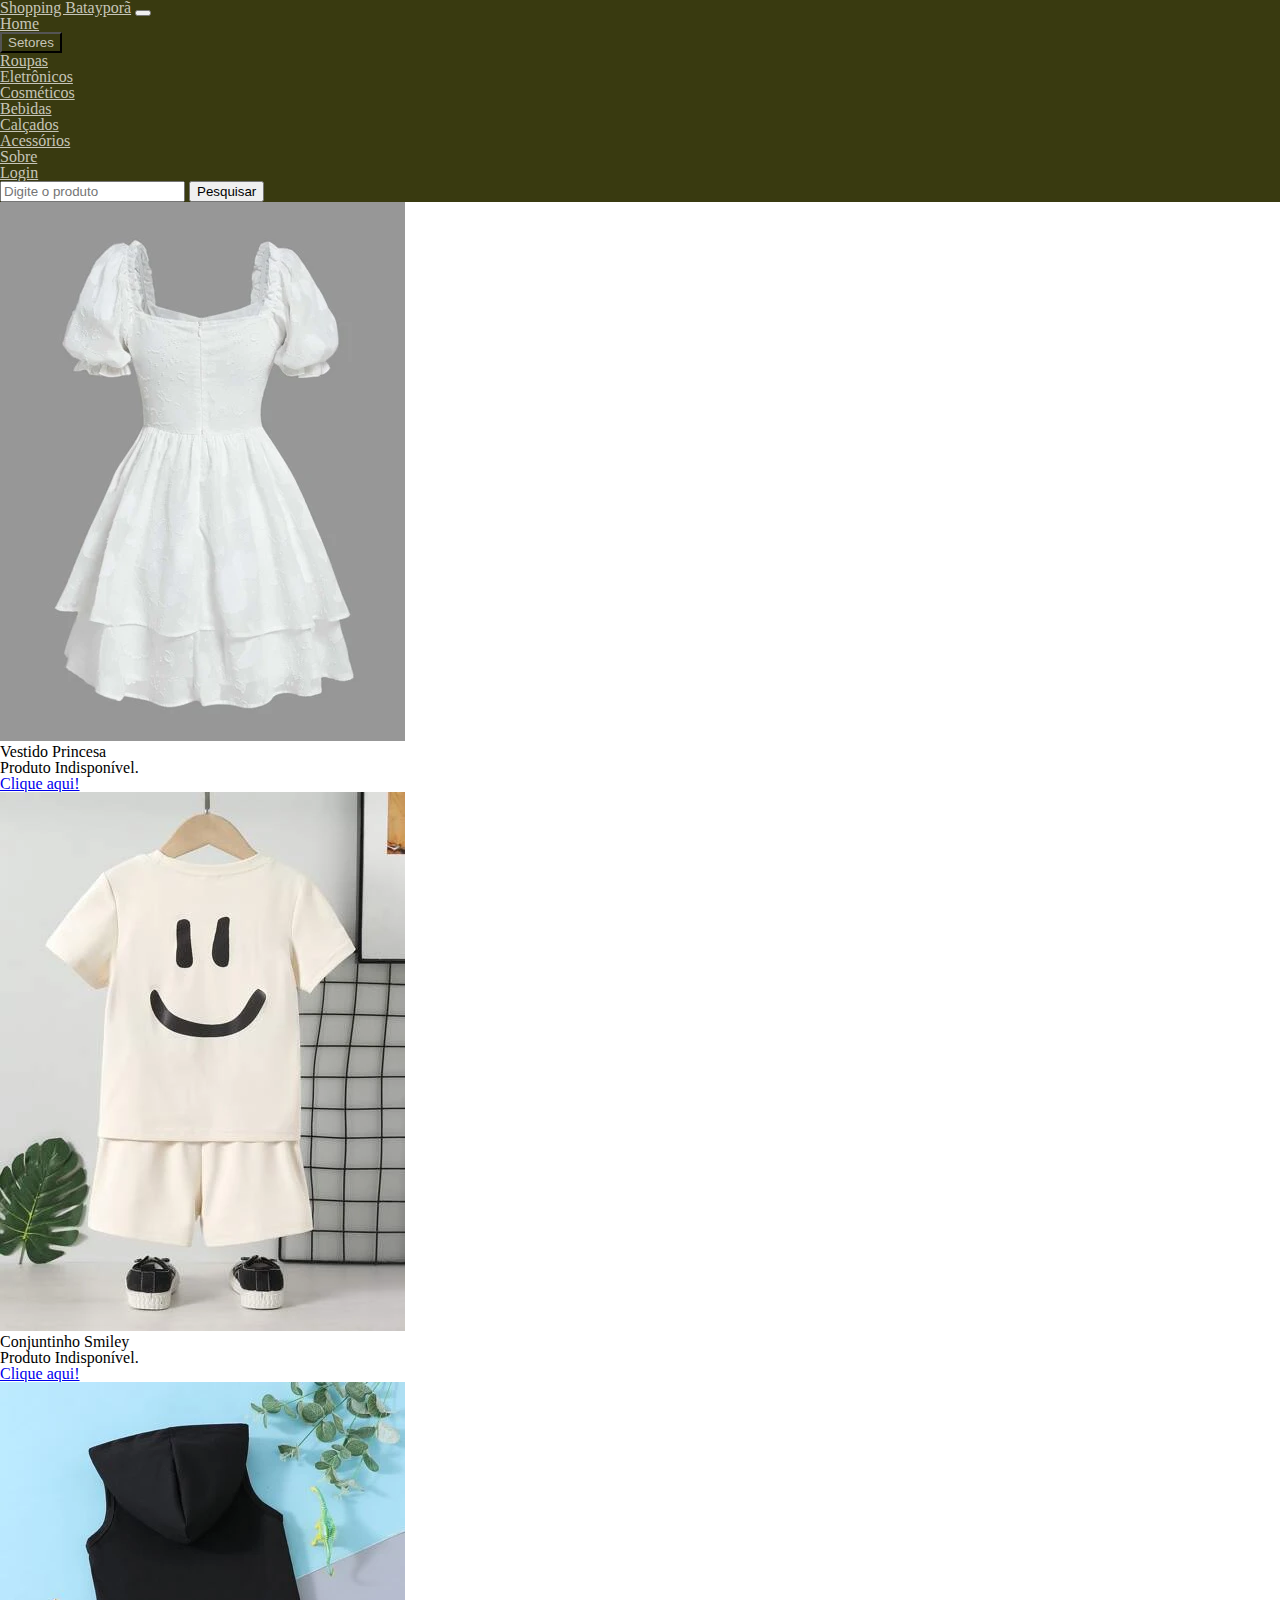
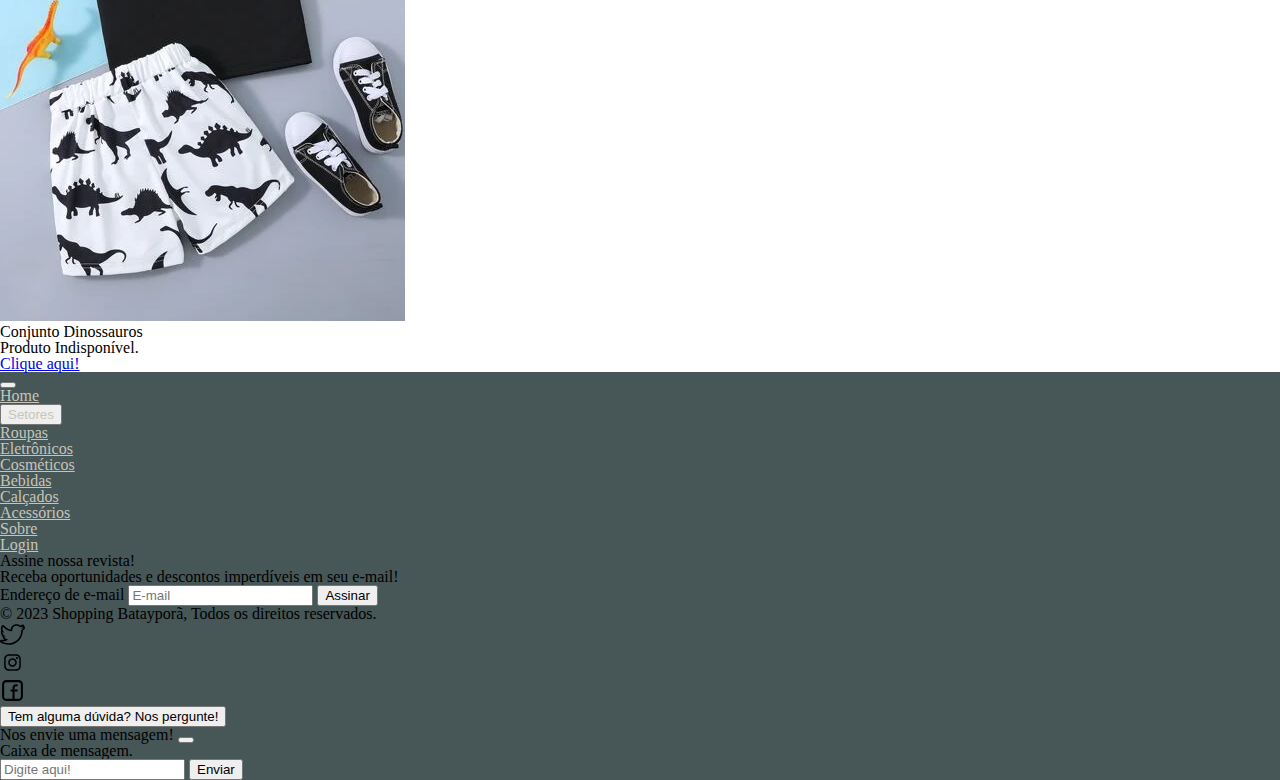
<file: html/roupas-inf.html>
<!DOCTYPE html>
<html lang="pt-br">
<head>
    <meta charset="UTF-8">
    <meta http-equiv="X-UA-Compatible" content="IE=edge">
    <meta name="viewport" content="width=device-width, initial-scale=1.0">
    <link href="https://cdn.jsdelivr.net/npm/bootstrap@5.0.2/dist/css/bootstrap.min.css" rel="stylesheet" integrity="sha384-EVSTQN3/azprG1Anm3QDgpJLIm9Nao0Yz1ztcQTwFspd3yD65VohhpuuCOmLASjC" crossorigin="anonymous">
    <link rel="stylesheet" href="../css/reset.css">
    <link rel="stylesheet" href="../css/home.css">
    <link rel="shortcut icon" href="../img/favicon.ico" type="image/x-icon">
    <title>Shopping Batayporã</title>
</head>
<body>

    <header>
        <nav class="navbar navbar-expand-lg navbar-dark nav-bg-color">
            <div class="container-fluid">
                <a class="navbar-brand navbar-color" href="../index.html">Shopping Batayporã</a>
                <button class="navbar-toggler" type="button" data-bs-toggle="collapse" data-bs-target="#navbarSupportedContent" aria-controls="navbarSupportedContent" aria-expanded="false" aria-label="Toggle navigation">
                    <span class="navbar-toggler-icon"></span>
                </button>
                
                <div class="collapse navbar-collapse" id="navbarSupportedContent">
                    <ul class="navbar-nav me-auto mb-2 mb-lg-0">
                        <li class="nav-item">
                            <a class="nav-link active" aria-current="page" href="../index.html">Home</a>
                        </li>
                        <li class="nav-item dropdown">
                            <button class="btn btn-color dropdown-toggle nav-link py-1" type="button" data-bs-toggle="dropdown" aria-expanded="false">Setores</button>
                            <ul class="dropdown-menu dropdown-menu-color">
                                <li><a class="dropdown-item active nav-link ps-2" href="modas.html">Roupas</a></li>
                                <li><a class="dropdown-item nav-link ps-2" href="eletronics.html">Eletrônicos</a></li>
                                <li><a class="dropdown-item nav-link ps-2" href="cosmetics.html">Cosméticos</a></li>

                                <li><a class="dropdown-item nav-link ps-2" href="drinks.html">Bebidas</a></li>

                                <li><a class="dropdown-item nav-link ps-2" href="shoes.html">Calçados</a></li>

                                <li><a class="dropdown-item nav-link ps-2" href="access.html">Acessórios</a></li>
                                
                            </ul>
                        </li>
                        <li class="nav-item">
                            <a class="nav-link" href="sobre.html">Sobre</a>
                        </li>
                        <li class="nav-item">
                            <a class="nav-link" href="login.html">Login</a>
                        </li>
                    </ul>
                    <form class="d-flex">
                    <input class="form-control me-lg-5 me-md-2" type="search" placeholder="Digite o produto" aria-label="Search">
                    <button class="btn btn-outline-success" type="submit">Pesquisar</button>
                    </form>
                </div>
            </div>
        </nav>
    </header>

    <main>
        <div class="container row mx-auto g-4">
            <div class="col-12 col-md-4 col-xxl-2">
                <div class="card my-5">
                    <img src="../img/inf1.jpg" class="card-img-top" alt="Imagem de Moda Infantil.">
                    <div class="card-body">
                        <h5 class="card-title">Vestido Princesa</h5>
                        <p class="card-text text-danger">Produto Indisponível.</p>
                        <a href="#" class="btn btn-primary my-2 disabled">Clique aqui!</a>
                    </div>
                </div>
            </div>

            <div class="col-12 col-md-4 col-xxl-2">
                <div class="card my-5">
                    <img src="../img/inf2.jpg" class="card-img-top" alt="Imagem de Moda Infantil.">
                    <div class="card-body">
                        <h5 class="card-title">Conjuntinho Smiley</h5>
                        <p class="card-text text-danger">Produto Indisponível.</p>
                        <a href="#" class="btn btn-primary my-2 disabled">Clique aqui!</a>
                    </div>
                </div>
            </div>

            <div class="col-12 col-md-4 col-xxl-2">
                <div class="card my-5">
                    <img src="../img/inf4.jpg" class="card-img-top" alt="Imagem de Moda Infantil.">
                    <div class="card-body">
                        <h5 class="card-title">Conjunto Dinossauros</h5>
                        <p class="card-text text-danger">Produto Indisponível.</p>
                        <a href="#" class="btn btn-primary my-2 disabled">Clique aqui!</a>
                    </div>
                </div>
            </div>
        
    </main>

    <footer class="px-4 gradient-diff py-5">
        <section class="container d-flex flex-row justify-content-between mx-auto g-4">

            <div class="col-2">
                <nav class="navbar navbar-expand-lg navbar-dark">
                    <div class="container-fluid">
                        <button class="navbar-toggler" type="button" data-bs-toggle="collapse" data-bs-target="#navbar-footer" aria-controls="navbar-footer" aria-expanded="false" aria-label="Toggle navigation">
                        <span class="navbar-toggler-icon"></span>
                        </button>

                        <div class="collapse navbar-collapse" id="navbar-footer">
                            <ul class="navbar-nav me-auto mb-2 mb-lg-0">
                                <li class="nav-item">
                                <a class="nav-link active" aria-current="page" href="../index.html">Home</a>
                                </li>
                                <li class="nav-item dropdown">
                                    <button class="btn dropdown-toggle nav-link py-1" type="button" data-bs-toggle="dropdown" aria-expanded="false">Setores</button>
                                    <ul class="dropdown-menu dropdown-menu-color2">
                                        <li><a class="dropdown-item active nav-link ps-2" href="modas.html">Roupas</a></li>
                                        <li><a class="dropdown-item nav-link ps-2" href="eletronics.html">Eletrônicos</a></li>
                                        <li><a class="dropdown-item nav-link ps-2" href="cosmetics.html">Cosméticos</a></li>
                                        <li><a class="dropdown-item nav-link ps-2" href="drinks.html">Bebidas</a></li>
                                        <li><a class="dropdown-item nav-link ps-2" href="shoes.html">Calçados</a></li>

                                        <li><a class="dropdown-item nav-link ps-2" href="access.html">Acessórios</a></li>

                                    </ul>
                                </li>
                                <li class="nav-item">
                                <a class="nav-link" href="sobre.html">Sobre</a>
                                </li>
                                <li class="nav-item">
                                <a class="nav-link" href="login.html">Login</a>
                                </li>
                            </ul>
                        </div>
                    </div>
                </nav>
            </div>

            <div class="col-4 w-colcol">
                <form>
                    <h5 class="display-5 text-wrap text-center">Assine nossa revista!</h5>
                    <p>Receba oportunidades e descontos imperdíveis em seu e-mail!</p>
                        <div class="d-flex flex-column w-100">
                            <label for="rev1" class="visually-hidden">Endereço de e-mail</label>
                            <input id="rev1" type="text" class="form-control w-100" placeholder="E-mail">
                            <button class="btn btn-primary" type="button">Assinar</button>
                        </div>
                </form>
            </div>

        </section>

        <section class="container d-flex row mx-auto mt-2 g-4">
            
                <div class="d-flex flex-row justify-content-center">
                    <p>© 2023 Shopping Batayporã, Todos os direitos reservados.</p>
                    <ul class="list-unstyled d-flex">
                        <li class="mx-1 mx-md-3 mx-lg-5"><a class="link-dark" href="https://twitter.com/" rel="noopener nofollow" target="_blank"><img src="../img/twitter-svg.svg" alt="Twitter Icon" class="icon-size"></a></li>
                        <li class="mx-1 mx-md-3 mx-lg-5"><a class="link-dark" href="https://instagram.com/" rel="noopener nofollow" target="_blank"><img src="../img/instagram-svg.svg" alt="Instagram Icon" class="icon-size"></a></li>
                        <li class="mx-1 mx-md-3 mx-lg-5"><a class="link-dark" href="https://facebook.com/" rel="noopener nofollow" target="_blank"><img src="../img/facebook-svg.svg" alt="Facebook Icon" class="icon-size"></a></li>
                    </ul>
                </div>
    
                <button type="button" class="btn btn-primary" onclick="Toasty( )">Tem alguma dúvida? Nos pergunte!</button>

                <div class="toast toasty px-0" id="toastLive" role="alert" aria-live="assertive" aria-atomic="true">
                    <div class="toast-header w-100">
                      <strong class="text-capitalize">Nos envie uma mensagem!</strong>
                      <button type="button" class="btn-close    " data-bs-dismiss="toast" aria-label="Close"></button>
                    </div>
                    <div class="toast-body">
                        <form action="#">
                            <label for="msg" class="visually-hidden">Caixa de mensagem.</label>
                            <input id="msg" placeholder="Digite aqui!" class="form-floating border-0 rounded-3 px-md-4 py-2 mx-0 w-100" type="text">
                            <button class="btn btn-secondary btn-dark mt-2" type="submit" value="Send">Enviar</button>
                        </form>
                    </div>
                </div>

        </section>
            
        
      </footer>


      <script src="https://cdn.jsdelivr.net/npm/bootstrap@5.0.2/dist/js/bootstrap.bundle.min.js" integrity="sha384-MrcW6ZMFYlzcLA8Nl+NtUVF0sA7MsXsP1UyJoMp4YLEuNSfAP+JcXn/tWtIaxVXM" crossorigin="anonymous"></script>

      <script>
        var option ={
            animation: true,
        };

        function Toasty( ){
            var myToast = document.getElementById( "toastLive" );

            var toastEl = new bootstrap.Toast( myToast, option );

            toastEl.show();
        }

      </script>

</body>
</html>
</file>
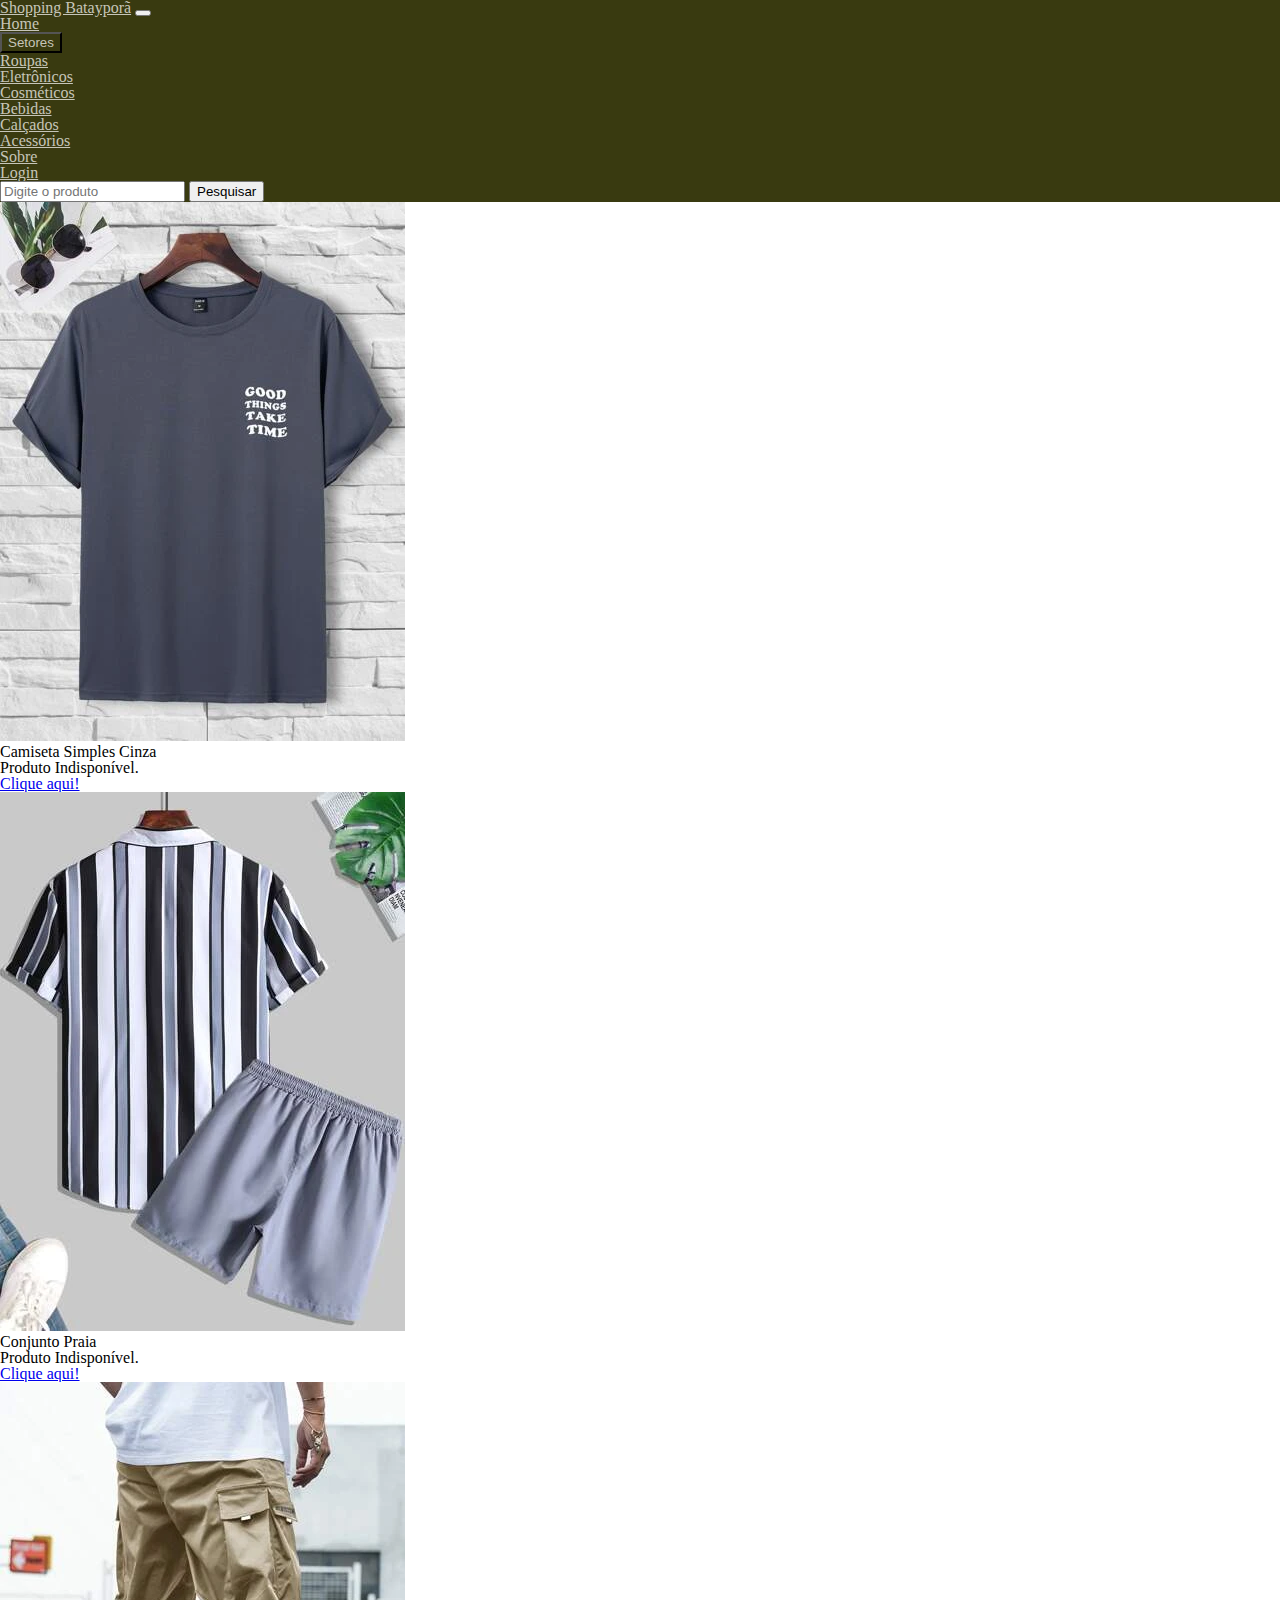
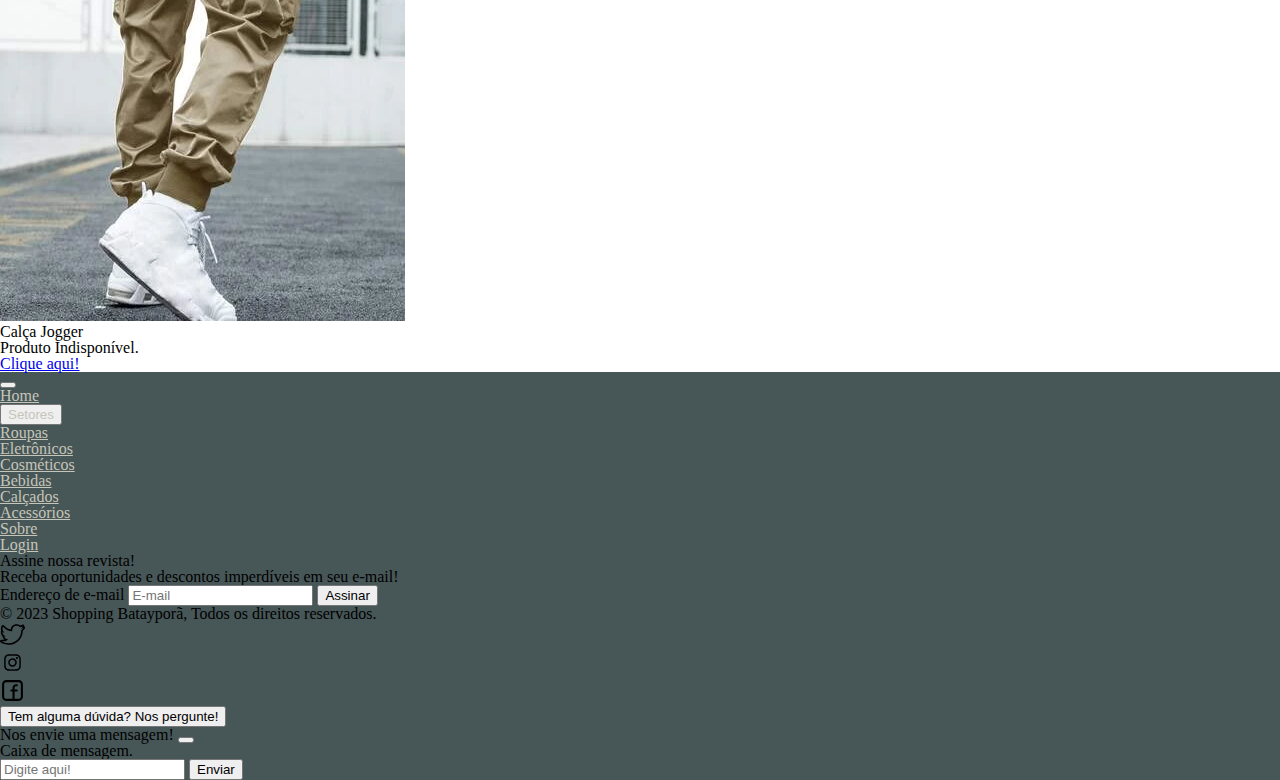
<file: html/roupas-mas.html>
<!DOCTYPE html>
<html lang="pt-br">
<head>
    <meta charset="UTF-8">
    <meta http-equiv="X-UA-Compatible" content="IE=edge">
    <meta name="viewport" content="width=device-width, initial-scale=1.0">
    <link href="https://cdn.jsdelivr.net/npm/bootstrap@5.0.2/dist/css/bootstrap.min.css" rel="stylesheet" integrity="sha384-EVSTQN3/azprG1Anm3QDgpJLIm9Nao0Yz1ztcQTwFspd3yD65VohhpuuCOmLASjC" crossorigin="anonymous">
    <link rel="stylesheet" href="../css/reset.css">
    <link rel="stylesheet" href="../css/home.css">
    <link rel="shortcut icon" href="../img/favicon.ico" type="image/x-icon">
    <title>Shopping Batayporã</title>
</head>
<body>

    <header>
        <nav class="navbar navbar-expand-lg navbar-dark nav-bg-color">
            <div class="container-fluid">
                <a class="navbar-brand navbar-color" href="../index.html">Shopping Batayporã</a>
                <button class="navbar-toggler" type="button" data-bs-toggle="collapse" data-bs-target="#navbarSupportedContent" aria-controls="navbarSupportedContent" aria-expanded="false" aria-label="Toggle navigation">
                    <span class="navbar-toggler-icon"></span>
                </button>
                
                <div class="collapse navbar-collapse" id="navbarSupportedContent">
                    <ul class="navbar-nav me-auto mb-2 mb-lg-0">
                        <li class="nav-item">
                            <a class="nav-link active" aria-current="page" href="../index.html">Home</a>
                        </li>
                        <li class="nav-item dropdown">
                            <button class="btn btn-color dropdown-toggle nav-link py-1" type="button" data-bs-toggle="dropdown" aria-expanded="false">Setores</button>
                            <ul class="dropdown-menu dropdown-menu-color">
                                <li><a class="dropdown-item active nav-link ps-2" href="modas.html">Roupas</a></li>
                                <li><a class="dropdown-item nav-link ps-2" href="eletronics.html">Eletrônicos</a></li>
                                <li><a class="dropdown-item nav-link ps-2" href="cosmetics.html">Cosméticos</a></li>

                                <li><a class="dropdown-item nav-link ps-2" href="drinks.html">Bebidas</a></li>

                                <li><a class="dropdown-item nav-link ps-2" href="shoes.html">Calçados</a></li>

                                <li><a class="dropdown-item nav-link ps-2" href="access.html">Acessórios</a></li>
                                
                            </ul>
                        </li>
                        <li class="nav-item">
                            <a class="nav-link" href="sobre.html">Sobre</a>
                        </li>
                        <li class="nav-item">
                            <a class="nav-link" href="login.html">Login</a>
                        </li>
                    </ul>
                    <form class="d-flex">
                    <input class="form-control me-lg-5 me-md-2" type="search" placeholder="Digite o produto" aria-label="Search">
                    <button class="btn btn-outline-success" type="submit">Pesquisar</button>
                    </form>
                </div>
            </div>
        </nav>
    </header>

    <main>
        <div class="container row mx-auto g-4">
            <div class="col-12 col-md-4 col-xxl-2">
                <div class="card my-5">
                    <img src="../img/masc1.jpg" class="card-img-top" alt="Imagem de Moda Feminina.">
                    <div class="card-body">
                        <h5 class="card-title">Camiseta Simples Cinza</h5>
                        <p class="card-text text-danger">Produto Indisponível.</p>
                        <a href="#" class="btn btn-primary my-2 disabled">Clique aqui!</a>
                    </div>
                </div>
            </div>

            <div class="col-12 col-md-4 col-xxl-2">
                <div class="card my-5">
                    <img src="../img/masc2.jpg" class="card-img-top" alt="Imagem de Moda Feminina.">
                    <div class="card-body">
                        <h5 class="card-title">Conjunto Praia</h5>
                        <p class="card-text text-danger">Produto Indisponível.</p>
                        <a href="#" class="btn btn-primary my-2 disabled">Clique aqui!</a>
                    </div>
                </div>
            </div>

            <div class="col-12 col-md-4 col-xxl-2">
                <div class="card my-5">
                    <img src="../img/masc3.jpg" class="card-img-top" alt="Imagem de Moda Feminina.">
                    <div class="card-body">
                        <h5 class="card-title">Calça Jogger</h5>
                        <p class="card-text text-danger">Produto Indisponível.</p>
                        <a href="#" class="btn btn-primary my-2 disabled">Clique aqui!</a>
                    </div>
                </div>
            </div>
        
    </main>

    <footer class="px-4 gradient-diff py-5">
        <section class="container d-flex flex-row justify-content-between mx-auto g-4">

            <div class="col-2">
                <nav class="navbar navbar-expand-lg navbar-dark">
                    <div class="container-fluid">
                        <button class="navbar-toggler" type="button" data-bs-toggle="collapse" data-bs-target="#navbar-footer" aria-controls="navbar-footer" aria-expanded="false" aria-label="Toggle navigation">
                        <span class="navbar-toggler-icon"></span>
                        </button>

                        <div class="collapse navbar-collapse" id="navbar-footer">
                            <ul class="navbar-nav me-auto mb-2 mb-lg-0">
                                <li class="nav-item">
                                <a class="nav-link active" aria-current="page" href="../index.html">Home</a>
                                </li>
                                <li class="nav-item dropdown">
                                    <button class="btn dropdown-toggle nav-link py-1" type="button" data-bs-toggle="dropdown" aria-expanded="false">Setores</button>
                                    <ul class="dropdown-menu dropdown-menu-color2">
                                        <li><a class="dropdown-item active nav-link ps-2" href="modas.html">Roupas</a></li>
                                        <li><a class="dropdown-item nav-link ps-2" href="eletronics.html">Eletrônicos</a></li>
                                        <li><a class="dropdown-item nav-link ps-2" href="cosmetics.html">Cosméticos</a></li>
                                        <li><a class="dropdown-item nav-link ps-2" href="drinks.html">Bebidas</a></li>
                                        <li><a class="dropdown-item nav-link ps-2" href="shoes.html">Calçados</a></li>

                                        <li><a class="dropdown-item nav-link ps-2" href="access.html">Acessórios</a></li>

                                    </ul>
                                </li>
                                <li class="nav-item">
                                <a class="nav-link" href="sobre.html">Sobre</a>
                                </li>
                                <li class="nav-item">
                                <a class="nav-link" href="login.html">Login</a>
                                </li>
                            </ul>
                        </div>
                    </div>
                </nav>
            </div>

            <div class="col-4 w-colcol">
                <form>
                    <h5 class="display-5 text-wrap text-center">Assine nossa revista!</h5>
                    <p>Receba oportunidades e descontos imperdíveis em seu e-mail!</p>
                        <div class="d-flex flex-column w-100">
                            <label for="rev1" class="visually-hidden">Endereço de e-mail</label>
                            <input id="rev1" type="text" class="form-control w-100" placeholder="E-mail">
                            <button class="btn btn-primary" type="button">Assinar</button>
                        </div>
                </form>
            </div>

        </section>

        <section class="container d-flex row mx-auto mt-2 g-4">
            
                <div class="d-flex flex-row justify-content-center">
                    <p>© 2023 Shopping Batayporã, Todos os direitos reservados.</p>
                    <ul class="list-unstyled d-flex">
                        <li class="mx-1 mx-md-3 mx-lg-5"><a class="link-dark" href="https://twitter.com/" rel="noopener nofollow" target="_blank"><img src="../img/twitter-svg.svg" alt="Twitter Icon" class="icon-size"></a></li>
                        <li class="mx-1 mx-md-3 mx-lg-5"><a class="link-dark" href="https://instagram.com/" rel="noopener nofollow" target="_blank"><img src="../img/instagram-svg.svg" alt="Instagram Icon" class="icon-size"></a></li>
                        <li class="mx-1 mx-md-3 mx-lg-5"><a class="link-dark" href="https://facebook.com/" rel="noopener nofollow" target="_blank"><img src="../img/facebook-svg.svg" alt="Facebook Icon" class="icon-size"></a></li>
                    </ul>
                </div>
    
                <button type="button" class="btn btn-primary" onclick="Toasty( )">Tem alguma dúvida? Nos pergunte!</button>

                <div class="toast toasty px-0" id="toastLive" role="alert" aria-live="assertive" aria-atomic="true">
                    <div class="toast-header w-100">
                      <strong class="text-capitalize">Nos envie uma mensagem!</strong>
                      <button type="button" class="btn-close    " data-bs-dismiss="toast" aria-label="Close"></button>
                    </div>
                    <div class="toast-body">
                        <form action="#">
                            <label for="msg" class="visually-hidden">Caixa de mensagem.</label>
                            <input id="msg" placeholder="Digite aqui!" class="form-floating border-0 rounded-3 px-md-4 py-2 mx-0 w-100" type="text">
                            <button class="btn btn-secondary btn-dark mt-2" type="submit" value="Send">Enviar</button>
                        </form>
                    </div>
                </div>

        </section>
            
        
      </footer>


      <script src="https://cdn.jsdelivr.net/npm/bootstrap@5.0.2/dist/js/bootstrap.bundle.min.js" integrity="sha384-MrcW6ZMFYlzcLA8Nl+NtUVF0sA7MsXsP1UyJoMp4YLEuNSfAP+JcXn/tWtIaxVXM" crossorigin="anonymous"></script>

      <script>
        var option ={
            animation: true,
        };

        function Toasty( ){
            var myToast = document.getElementById( "toastLive" );

            var toastEl = new bootstrap.Toast( myToast, option );

            toastEl.show();
        }

      </script>

</body>
</html>
</file>
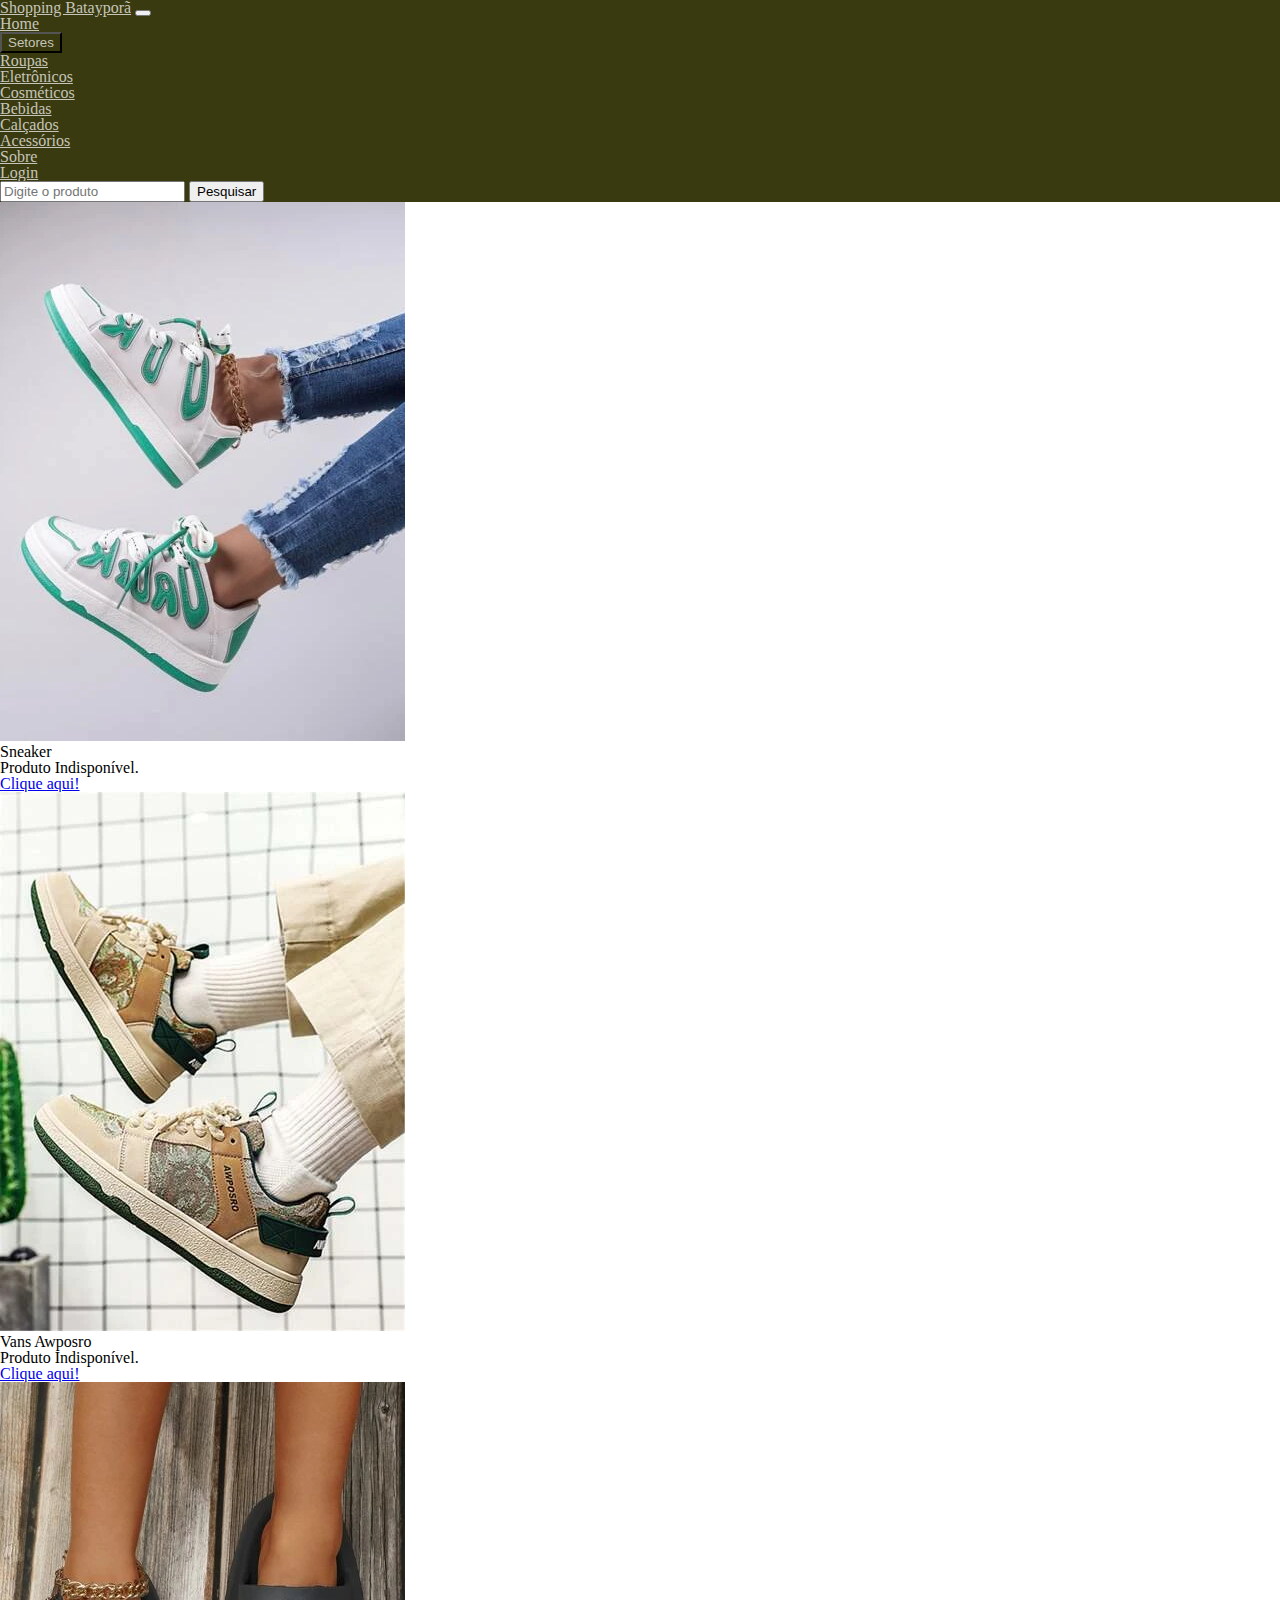
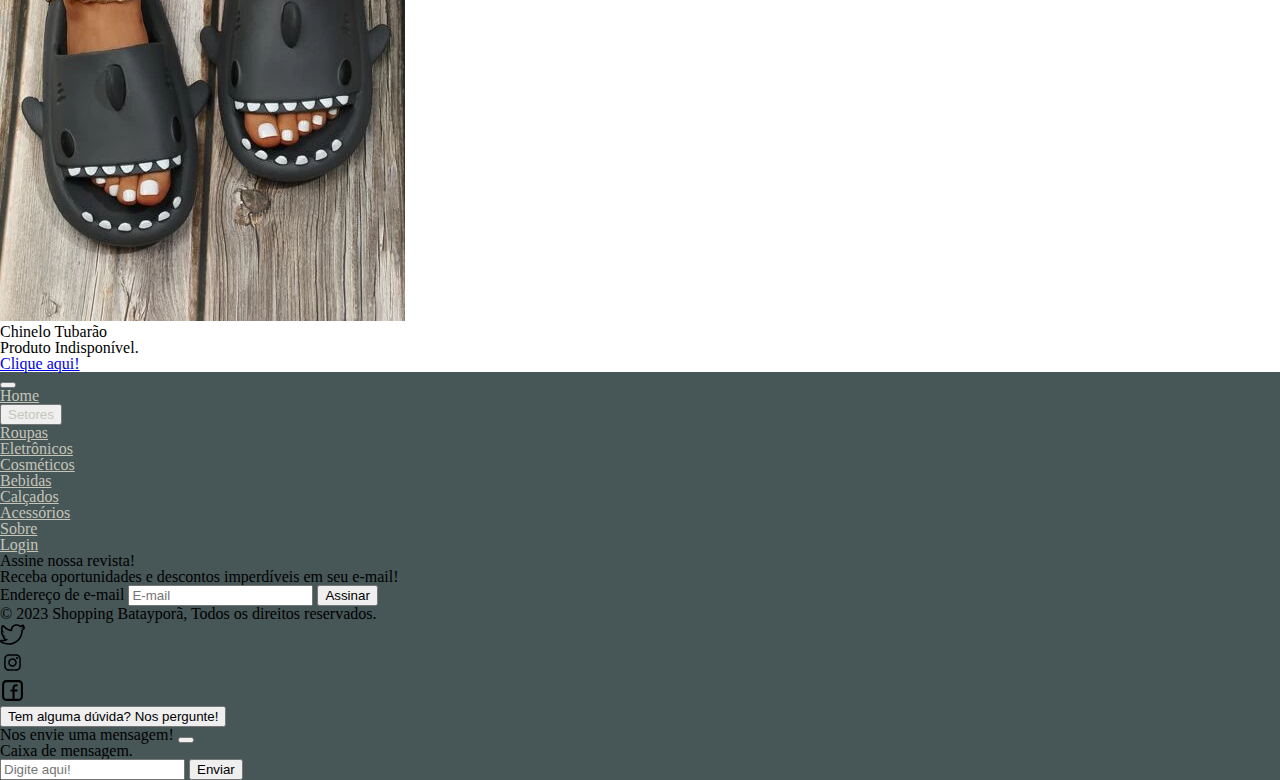
<file: html/shoes.html>
<!DOCTYPE html>
<html lang="pt-br">
<head>
    <meta charset="UTF-8">
    <meta http-equiv="X-UA-Compatible" content="IE=edge">
    <meta name="viewport" content="width=device-width, initial-scale=1.0">
    <link href="https://cdn.jsdelivr.net/npm/bootstrap@5.0.2/dist/css/bootstrap.min.css" rel="stylesheet" integrity="sha384-EVSTQN3/azprG1Anm3QDgpJLIm9Nao0Yz1ztcQTwFspd3yD65VohhpuuCOmLASjC" crossorigin="anonymous">
    <link rel="stylesheet" href="../css/reset.css">
    <link rel="stylesheet" href="../css/home.css">
    <link rel="shortcut icon" href="../img/favicon.ico" type="image/x-icon">
    <title>Shopping Batayporã</title>
</head>
<body>

    <header>
        <nav class="navbar navbar-expand-lg navbar-dark nav-bg-color">
            <div class="container-fluid">
                <a class="navbar-brand navbar-color" href="../index.html">Shopping Batayporã</a>
                <button class="navbar-toggler" type="button" data-bs-toggle="collapse" data-bs-target="#navbarSupportedContent" aria-controls="navbarSupportedContent" aria-expanded="false" aria-label="Toggle navigation">
                    <span class="navbar-toggler-icon"></span>
                </button>
                
                <div class="collapse navbar-collapse" id="navbarSupportedContent">
                    <ul class="navbar-nav me-auto mb-2 mb-lg-0">
                        <li class="nav-item">
                            <a class="nav-link active" aria-current="page" href="../index.html">Home</a>
                        </li>
                        <li class="nav-item dropdown">
                            <button class="btn btn-color dropdown-toggle nav-link py-1" type="button" data-bs-toggle="dropdown" aria-expanded="false">Setores</button>
                            <ul class="dropdown-menu dropdown-menu-color">
                                <li><a class="dropdown-item active nav-link ps-2" href="modas.html">Roupas</a></li>
                                <li><a class="dropdown-item nav-link ps-2" href="eletronics.html">Eletrônicos</a></li>
                                <li><a class="dropdown-item nav-link ps-2" href="cosmetics.html">Cosméticos</a></li>

                                <li><a class="dropdown-item nav-link ps-2" href="drinks.html">Bebidas</a></li>

                                <li><a class="dropdown-item nav-link ps-2" href="shoes.html">Calçados</a></li>

                                <li><a class="dropdown-item nav-link ps-2" href="access.html">Acessórios</a></li>
                                
                            </ul>
                        </li>
                        <li class="nav-item">
                            <a class="nav-link" href="sobre.html">Sobre</a>
                        </li>
                        <li class="nav-item">
                            <a class="nav-link" href="login.html">Login</a>
                        </li>
                    </ul>
                    <form class="d-flex">
                    <input class="form-control me-lg-5 me-md-2" type="search" placeholder="Digite o produto" aria-label="Search">
                    <button class="btn btn-outline-success" type="submit">Pesquisar</button>
                    </form>
                </div>
            </div>
        </nav>
    </header>

    <main>
        <div class="container row mx-auto g-4">
            <div class="col-12 col-md-4 col-xxl-2">
                <div class="card my-5">
                    <img src="../img/shoe1.jpg" class="card-img-top" alt="Imagem de Calçado.">
                    <div class="card-body">
                        <h5 class="card-title">Sneaker</h5>
                        <p class="card-text text-danger">Produto Indisponível.</p>
                        <a href="roupa-fem.html" class="btn btn-primary my-2 disabled">Clique aqui!</a>
                    </div>
                </div>
            </div>

            <div class="col-12 col-md-4 col-xxl-2">
                <div class="card my-5">
                    <img src="../img/shoe2.jpg" class="card-img-top" alt="Imagem de Calçado.">
                    <div class="card-body">
                        <h5 class="card-title">Vans Awposro</h5>
                        <p class="card-text text-danger">Produto Indisponível.</p>
                        <a href="roupa-fem.html" class="btn btn-primary my-2 disabled">Clique aqui!</a>
                    </div>
                </div>
            </div>

            <div class="col-12 col-md-4 col-xxl-2">
                <div class="card my-5">
                    <img src="../img/shoe4.jpg" class="card-img-top" alt="Imagem de Calçado.">
                    <div class="card-body">
                        <h5 class="card-title">Chinelo Tubarão</h5>
                        <p class="card-text text-danger">Produto Indisponível.</p>
                        <a href="roupa-fem.html" class="btn btn-primary my-2 disabled">Clique aqui!</a>
                    </div>
                </div>
            </div>
        
    </main>

    <footer class="px-4 gradient-diff py-5">
        <section class="container d-flex flex-row justify-content-between mx-auto g-4">

            <div class="col-2">
                <nav class="navbar navbar-expand-lg navbar-dark">
                    <div class="container-fluid">
                        <button class="navbar-toggler" type="button" data-bs-toggle="collapse" data-bs-target="#navbar-footer" aria-controls="navbar-footer" aria-expanded="false" aria-label="Toggle navigation">
                        <span class="navbar-toggler-icon"></span>
                        </button>

                        <div class="collapse navbar-collapse" id="navbar-footer">
                            <ul class="navbar-nav me-auto mb-2 mb-lg-0">
                                <li class="nav-item">
                                <a class="nav-link active" aria-current="page" href="../index.html">Home</a>
                                </li>
                                <li class="nav-item dropdown">
                                    <button class="btn dropdown-toggle nav-link py-1" type="button" data-bs-toggle="dropdown" aria-expanded="false">Setores</button>
                                    <ul class="dropdown-menu dropdown-menu-color2">
                                        <li><a class="dropdown-item active nav-link ps-2" href="modas.html">Roupas</a></li>
                                        <li><a class="dropdown-item nav-link ps-2" href="eletronics.html">Eletrônicos</a></li>
                                        <li><a class="dropdown-item nav-link ps-2" href="cosmetics.html">Cosméticos</a></li>
                                        <li><a class="dropdown-item nav-link ps-2" href="drinks.html">Bebidas</a></li>
                                        <li><a class="dropdown-item nav-link ps-2" href="shoes.html">Calçados</a></li>

                                        <li><a class="dropdown-item nav-link ps-2" href="access.html">Acessórios</a></li>

                                    </ul>
                                </li>
                                <li class="nav-item">
                                <a class="nav-link" href="sobre.html">Sobre</a>
                                </li>
                                <li class="nav-item">
                                <a class="nav-link" href="login.html">Login</a>
                                </li>
                            </ul>
                        </div>
                    </div>
                </nav>
            </div>

            <div class="col-4 w-colcol">
                <form>
                    <h5 class="display-5 text-wrap text-center">Assine nossa revista!</h5>
                    <p>Receba oportunidades e descontos imperdíveis em seu e-mail!</p>
                        <div class="d-flex flex-column w-100">
                            <label for="rev1" class="visually-hidden">Endereço de e-mail</label>
                            <input id="rev1" type="text" class="form-control w-100" placeholder="E-mail">
                            <button class="btn btn-primary" type="button">Assinar</button>
                        </div>
                </form>
            </div>

        </section>

        <section class="container d-flex row mx-auto mt-2 g-4">
            
                <div class="d-flex flex-row justify-content-center">
                    <p>© 2023 Shopping Batayporã, Todos os direitos reservados.</p>
                    <ul class="list-unstyled d-flex">
                        <li class="mx-1 mx-md-3 mx-lg-5"><a class="link-dark" href="https://twitter.com/" rel="noopener nofollow" target="_blank"><img src="../img/twitter-svg.svg" alt="Twitter Icon" class="icon-size"></a></li>
                        <li class="mx-1 mx-md-3 mx-lg-5"><a class="link-dark" href="https://instagram.com/" rel="noopener nofollow" target="_blank"><img src="../img/instagram-svg.svg" alt="Instagram Icon" class="icon-size"></a></li>
                        <li class="mx-1 mx-md-3 mx-lg-5"><a class="link-dark" href="https://facebook.com/" rel="noopener nofollow" target="_blank"><img src="../img/facebook-svg.svg" alt="Facebook Icon" class="icon-size"></a></li>
                    </ul>
                </div>
    
                <button type="button" class="btn btn-primary" onclick="Toasty( )">Tem alguma dúvida? Nos pergunte!</button>

                <div class="toast toasty px-0" id="toastLive" role="alert" aria-live="assertive" aria-atomic="true">
                    <div class="toast-header w-100">
                      <strong class="text-capitalize">Nos envie uma mensagem!</strong>
                      <button type="button" class="btn-close    " data-bs-dismiss="toast" aria-label="Close"></button>
                    </div>
                    <div class="toast-body">
                        <form action="#">
                            <label for="msg" class="visually-hidden">Caixa de mensagem.</label>
                            <input id="msg" placeholder="Digite aqui!" class="form-floating border-0 rounded-3 px-md-4 py-2 mx-0 w-100" type="text">
                            <button class="btn btn-secondary btn-dark mt-2" type="submit" value="Send">Enviar</button>
                        </form>
                    </div>
                </div>

        </section>
            
        
      </footer>

      <script src="https://cdn.jsdelivr.net/npm/bootstrap@5.0.2/dist/js/bootstrap.bundle.min.js" integrity="sha384-MrcW6ZMFYlzcLA8Nl+NtUVF0sA7MsXsP1UyJoMp4YLEuNSfAP+JcXn/tWtIaxVXM" crossorigin="anonymous"></script>

      <script>
        var option ={
            animation: true,
        };

        function Toasty( ){
            var myToast = document.getElementById( "toastLive" );

            var toastEl = new bootstrap.Toast( myToast, option );

            toastEl.show();
        }

      </script>

</body>
</html>
</file>
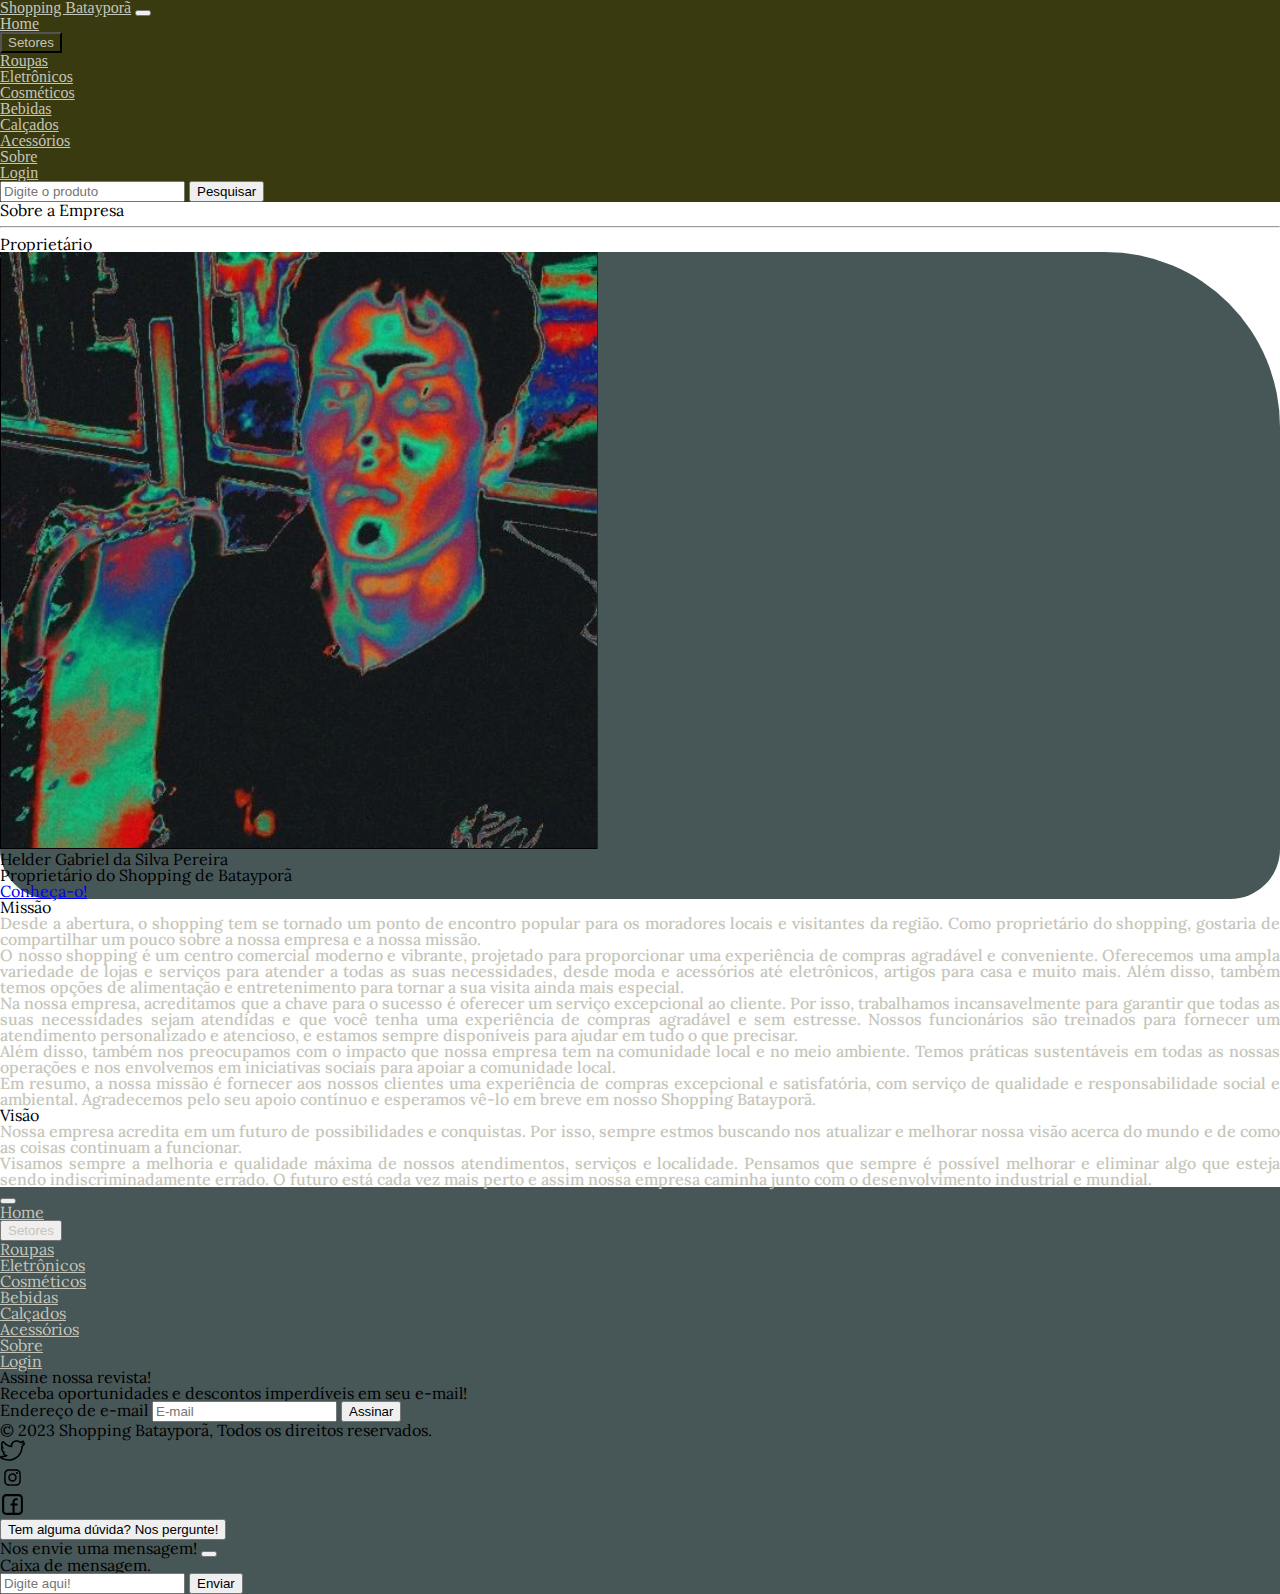
<file: html/sobre.html>
<!DOCTYPE html>
<html lang="pt-br">
<head>
    <meta charset="UTF-8">
    <meta http-equiv="X-UA-Compatible" content="IE=edge">
    <meta name="viewport" content="width=device-width, initial-scale=1.0">
    <link href="https://cdn.jsdelivr.net/npm/bootstrap@5.0.2/dist/css/bootstrap.min.css" rel="stylesheet" integrity="sha384-EVSTQN3/azprG1Anm3QDgpJLIm9Nao0Yz1ztcQTwFspd3yD65VohhpuuCOmLASjC" crossorigin="anonymous">
    <link rel="stylesheet" href="../css/reset.css">
    <link rel="stylesheet" href="../css/sobre.css">
    <link rel="stylesheet" href="../css/home.css">
    <link rel="shortcut icon" href="../img/favicon.ico" type="image/x-icon">
    <title>Sobre o Shopping</title>
</head>
<body>

    <header>
        <nav class="navbar navbar-expand-lg navbar-dark nav-bg-color">
            <div class="container-fluid">
                <a class="navbar-brand navbar-color" href="../index.html">Shopping Batayporã</a>
                <button class="navbar-toggler" type="button" data-bs-toggle="collapse" data-bs-target="#navbarSupportedContent" aria-controls="navbarSupportedContent" aria-expanded="false" aria-label="Toggle navigation">
                    <span class="navbar-toggler-icon"></span>
                </button>
                
                <div class="collapse navbar-collapse" id="navbarSupportedContent">
                    <ul class="navbar-nav me-auto mb-2 mb-lg-0">
                        <li class="nav-item">
                            <a class="nav-link active" aria-current="page" href="../index.html">Home</a>
                        </li>
                        <li class="nav-item dropdown">
                            <button class="btn btn-color dropdown-toggle nav-link py-1" type="button" data-bs-toggle="dropdown" aria-expanded="false">Setores</button>
                            <ul class="dropdown-menu dropdown-menu-color">
                                <li><a class="dropdown-item active nav-link ps-2" href="modas.html">Roupas</a></li>
                                <li><a class="dropdown-item nav-link ps-2" href="eletronics.html">Eletrônicos</a></li>
                                <li><a class="dropdown-item nav-link ps-2" href="cosmetics.html">Cosméticos</a></li>

                                <li><a class="dropdown-item nav-link ps-2" href="drinks.html">Bebidas</a></li>

                                <li><a class="dropdown-item nav-link ps-2" href="shoes.html">Calçados</a></li>

                                <li><a class="dropdown-item nav-link ps-2" href="access.html">Acessórios</a></li>
                                
                            </ul>
                        </li>
                        <li class="nav-item">
                            <a class="nav-link" href="sobre.html">Sobre</a>
                        </li>
                        <li class="nav-item">
                            <a class="nav-link" href="login.html">Login</a>
                        </li>
                    </ul>
                    <form class="d-flex">
                    <input class="form-control me-lg-5 me-md-2" type="search" placeholder="Digite o produto" aria-label="Search">
                    <button class="btn btn-outline-success" type="submit">Pesquisar</button>
                    </form>
                </div>
            </div>
        </nav>
    </header>

    <main class="bg-dark text-light">
        <div class="container mx-auto g-4">
            <h1 class="text-center fs-1 pt-4">Sobre a Empresa</h1>
            <hr class="w-100">
            <h2 class="text-center fs-2">Proprietário</h2>
            <div class="container d-flex flex-row justify-content-center">
                <div class="col-12 col-md-4 col-xxl-2">
                    <div class="card gradient-diff rounded-cir-top-bot">
                        <img src="../img/helder-dono.png" class="card-img-top rounded-circle" alt="...">
                        <div class="card-body">
                            <h5 class="card-title">Helder Gabriel da Silva Pereira</h5>
                            <p class="card-text">Proprietário do Shopping de Batayporã</p>
                            <a href="https://www.linkedin.com/in/helder-gabriel-1b0838188/" class="btn btn-primary d-flex justify-content-center mt-4 my-2" rel="next noopener nofollow author" target="_blank">Conheça-o!</a>
                        </div>
                    </div>
                </div>
            </div>
            <h2 class="text-center fs-3">Missão</h2>
                <div class="container px-5">
                    <p class="justify-text fs-4 py-4">Desde a abertura, o shopping tem se tornado um ponto de encontro popular para os moradores locais e visitantes da região. Como proprietário do shopping, gostaria de compartilhar um pouco sobre a nossa empresa e a nossa missão.</p>
                    
                    <p class="justify-text fs-4 py-4">O nosso shopping é um centro comercial moderno e vibrante, projetado para proporcionar uma experiência de compras agradável e conveniente. Oferecemos uma ampla variedade de lojas e serviços para atender a todas as suas necessidades, desde moda e acessórios até eletrônicos, artigos para casa e muito mais. Além disso, também temos opções de alimentação e entretenimento para tornar a sua visita ainda mais especial.</p>
                    
                    <p class="justify-text fs-4 py-4">Na nossa empresa, acreditamos que a chave para o sucesso é oferecer um serviço excepcional ao cliente. Por isso, trabalhamos incansavelmente para garantir que todas as suas necessidades sejam atendidas e que você tenha uma experiência de compras agradável e sem estresse. Nossos funcionários são treinados para fornecer um atendimento personalizado e atencioso, e estamos sempre disponíveis para ajudar em tudo o que precisar.</p>
                    
                    <p class="justify-text fs-4 py-4">Além disso, também nos preocupamos com o impacto que nossa empresa tem na comunidade local e no meio ambiente. Temos práticas sustentáveis em todas as nossas operações e nos envolvemos em iniciativas sociais para apoiar a comunidade local.</p>
                    
                    <p class="justify-text fs-4 py-4">Em resumo, a nossa missão é fornecer aos nossos clientes uma experiência de compras excepcional e satisfatória, com serviço de qualidade e responsabilidade social e ambiental. Agradecemos pelo seu apoio contínuo e esperamos vê-lo em breve em nosso Shopping Batayporã.</p>
                </div>
                
            <h2 class="text-center fs-3">Visão</h2>

            <div class="container px-5">
                <p class="justify-text fs-4 py-4">
                    Nossa empresa acredita em um futuro de possibilidades e conquistas. Por isso, sempre estmos buscando nos atualizar e melhorar nossa visão acerca do mundo e de como as coisas continuam a funcionar.
                </p>
                <p class="justify-text fs-4 py-4">
                    Visamos sempre a melhoria e qualidade máxima de nossos atendimentos, serviços e localidade. Pensamos que sempre é possível melhorar e eliminar algo que esteja sendo indiscriminadamente errado.
                    O futuro está cada vez mais perto e assim nossa empresa caminha junto com o desenvolvimento industrial e mundial.
                </p>
            </div>

        </div>
    </main>

    <footer class="px-4 gradient-diff py-5">
        <section class="container d-flex flex-row justify-content-between mx-auto g-4">

            <div class="col-2">
                <nav class="navbar navbar-expand-lg navbar-dark">
                    <div class="container-fluid">
                        <button class="navbar-toggler" type="button" data-bs-toggle="collapse" data-bs-target="#navbar-footer" aria-controls="navbar-footer" aria-expanded="false" aria-label="Toggle navigation">
                        <span class="navbar-toggler-icon"></span>
                        </button>

                        <div class="collapse navbar-collapse" id="navbar-footer">
                            <ul class="navbar-nav me-auto mb-2 mb-lg-0">
                                <li class="nav-item">
                                <a class="nav-link active" aria-current="page" href="../index.html">Home</a>
                                </li>
                                <li class="nav-item dropdown">
                                    <button class="btn dropdown-toggle nav-link py-1" type="button" data-bs-toggle="dropdown" aria-expanded="false">Setores</button>
                                    <ul class="dropdown-menu dropdown-menu-color2">
                                        <li><a class="dropdown-item active nav-link ps-2" href="modas.html">Roupas</a></li>
                                        <li><a class="dropdown-item nav-link ps-2" href="eletronics.html">Eletrônicos</a></li>
                                        <li><a class="dropdown-item nav-link ps-2" href="cosmetics.html">Cosméticos</a></li>
                                        <li><a class="dropdown-item nav-link ps-2" href="drinks.html">Bebidas</a></li>
                                        <li><a class="dropdown-item nav-link ps-2" href="shoes.html">Calçados</a></li>

                                        <li><a class="dropdown-item nav-link ps-2" href="access.html">Acessórios</a></li>

                                    </ul>
                                </li>
                                <li class="nav-item">
                                <a class="nav-link" href="sobre.html">Sobre</a>
                                </li>
                                <li class="nav-item">
                                <a class="nav-link" href="login.html">Login</a>
                                </li>
                            </ul>
                        </div>
                    </div>
                </nav>
            </div>

            <div class="col-4 w-colcol">
                <form>
                    <h5 class="display-5 text-wrap text-center">Assine nossa revista!</h5>
                    <p>Receba oportunidades e descontos imperdíveis em seu e-mail!</p>
                        <div class="d-flex flex-column w-100">
                            <label for="rev1" class="visually-hidden">Endereço de e-mail</label>
                            <input id="rev1" type="text" class="form-control w-100" placeholder="E-mail">
                            <button class="btn btn-primary" type="button">Assinar</button>
                        </div>
                </form>
            </div>

        </section>

        <section class="container d-flex row mx-auto mt-2 g-4">
            
                <div class="d-flex flex-row justify-content-center">
                    <p>© 2023 Shopping Batayporã, Todos os direitos reservados.</p>
                    <ul class="list-unstyled d-flex">
                        <li class="mx-1 mx-md-3 mx-lg-5"><a class="link-dark" href="https://twitter.com/" rel="noopener nofollow" target="_blank"><img src="../img/twitter-svg.svg" alt="Twitter Icon" class="icon-size"></a></li>
                        <li class="mx-1 mx-md-3 mx-lg-5"><a class="link-dark" href="https://instagram.com/" rel="noopener nofollow" target="_blank"><img src="../img/instagram-svg.svg" alt="Instagram Icon" class="icon-size"></a></li>
                        <li class="mx-1 mx-md-3 mx-lg-5"><a class="link-dark" href="https://facebook.com/" rel="noopener nofollow" target="_blank"><img src="../img/facebook-svg.svg" alt="Facebook Icon" class="icon-size"></a></li>
                    </ul>
                </div>
    
                <button type="button" class="btn btn-primary" onclick="Toasty( )">Tem alguma dúvida? Nos pergunte!</button>

                <div class="toast toasty px-0" id="toastLive" role="alert" aria-live="assertive" aria-atomic="true">
                    <div class="toast-header w-100">
                      <strong class="text-capitalize">Nos envie uma mensagem!</strong>
                      <button type="button" class="btn-close    " data-bs-dismiss="toast" aria-label="Close"></button>
                    </div>
                    <div class="toast-body">
                        <form action="#">
                            <label for="msg" class="visually-hidden">Caixa de mensagem.</label>
                            <input id="msg" placeholder="Digite aqui!" class="form-floating border-0 rounded-3 px-md-4 py-2 mx-0 w-100" type="text">
                            <button class="btn btn-secondary btn-dark mt-2" type="submit" value="Send">Enviar</button>
                        </form>
                    </div>
                </div>

        </section>
            
        
      </footer>

    
    <script src="https://cdn.jsdelivr.net/npm/bootstrap@5.0.2/dist/js/bootstrap.bundle.min.js" integrity="sha384-MrcW6ZMFYlzcLA8Nl+NtUVF0sA7MsXsP1UyJoMp4YLEuNSfAP+JcXn/tWtIaxVXM" crossorigin="anonymous"></script>

    <script>
        var option ={
            animation: true,
        };

        function Toasty( ){
            var myToast = document.getElementById( "toastLive" );

            var toastEl = new bootstrap.Toast( myToast, option );

            toastEl.show();
        }

      </script>

</body>
</html>
</file>
<file: css/home.css>
/*Colors to follow

    #C6C5B9
    #62929E
    #4A6D7C
    #393A10
    #475657
*/

.gradient-diff{
    background-color: #475657;
}

.card-alt, .crd-img{
    height: 200px;
}

.crd-img{
    height: 150px;
    object-fit: cover;
}

.nav-bg-color, .btn-color{
    background-color: #393A10 !important;
}

.larg-alt-toast{
    width: 75px;
    height: 75px;
}

.dropdown-menu-color{
    background-color: #393A10 !important;
}

.dropdown-menu-color2{
    background-color: #475657 !important;
}

.navbar-color, .nav-link{
    color: #C6C5B9 !important;
}

.nav-link:hover{
    background-color: #C6C5B9 !important;
    border-radius: 10px !important;
    color: #393A10 !important;
    font-weight: bolder;
}

.c-item {
    height: 600px;
}
  
.c-img {
    height: 100%;
    object-fit: cover;
    filter: brightness(0.6);
}

.toasty{
    position: relative;
    bottom: 0;
    left: 0;
    width: 300px;
}

.icon-size{
    height: 25px;
    width: 25px;
}

.w-colcol{
    width: 500px;
}


@media (max-width: 2560px){
    .c-item{
        height: 1000px;
    }
}

@media (max-width: 1440px){
    .c-item{
        height: 600px;
    }
}

@media (max-width: 1200px){
    .w-colcol{
        width: 600px;
    }
}

@media (max-width: 768px){
    .c-item{
        height: 400px;
    }
    .display-1{
        font-size: 30px;
    }
    .display-3{
        font-size: 30px;
    }
    .display-6{
        font-size: 30px;
    }
    .w-colcol{
        width: 350px;
    }
}

@media (max-width: 550px){
    .w-colcol{
        width: 290px;
    }
}

@media (max-width: 490px){
    .w-colcol{
        width: 250px;
    }
}

@media (max-width: 450px){
    .w-colcol{
        width: 225px;
    }
}

@media (max-width: 425px){
    .c-item{
        height: 200px;
    }
    .display-1{
        font-size: 15px;
    }
    .display-3{
        font-size: 15px;
    }
    .display-6{
        font-size: 10px;
    }
    .card-alt{
        height: 125px;
    }
    .crd-img{
        height: 75px;

    }
    .w-colcol{
        width: 200px;
    }
}

@media (max-width: 400px){
    .w-colcol{
        width: 175px;
    }
}

@media (max-width: 375px){
    .w-colcol{
        width: 150px;
    }
}

@media (max-width: 350px){
    .w-colcol{
        width: 130px;
    }
}

@media (max-width: 320px){
    .w-colcol{
        width: 125px;
    }
}
</file>
<file: css/login.css>
@import url('https://fonts.googleapis.com/css2?family=Abhaya+Libre&display=swap');

/*Colors to follow

    #C6C5B9
    #62929E
    #4A6D7C
    #393A10
    #475657
*/

.nav-bg-color, .dropdown-menu-color, .btn-color{
    background-color: #393A10 !important;
}

.bck-color{
    background-color: #4A6D7C;
}

.navbar-color, .nav-link{
    color: #C6C5B9 !important;
}

.nav-link:hover{
    background-color: #C6C5B9 !important;
    border-radius: 10px !important;
    color: #393A10 !important;
    font-weight: bolder;
}

.cascading-right {
    margin-right: -50px;
}

@media (max-width: 991.98px) {
.cascading-right {
    margin-right: 0;
}
}

.back {
    background: hsla(0, 0%, 100%, 0.55);
    backdrop-filter: blur(30px);
}

.bdr{
    border-radius: 1rem;
}
</file>
<file: css/sobre.css>
/*Colors to follow

    #C6C5B9
    #62929E
    #4A6D7C
    #393A10
    #475657
*/

@import url('https://fonts.googleapis.com/css2?family=Lora&display=swap');

main, .container, .card{
    font-family: 'Lora', serif !important;
}

.nav-bg-color, .dropdown-menu-color, .btn-color{
    background-color: #393A10 !important;
}

.gradient-diff{
    background-color: #475657;
}

.rounded-cir-top-bot{
    border-top-left-radius: 175px !important;
    border-top-right-radius: 175px !important;
    border-bottom-left-radius: 50px !important;
    border-bottom-right-radius: 50px !important;
}

.navbar-color, .nav-link{
    color: #C6C5B9 !important;
}

.nav-link:hover{
    background-color: #C6C5B9 !important;
    border-radius: 10px !important;
    color: #393A10 !important;
    font-weight: bolder;
}

.justify-text{
    text-align: justify;
    color: #C6C5B9;
    text-decoration: solid;
    font-weight: 500;
}
</file>
